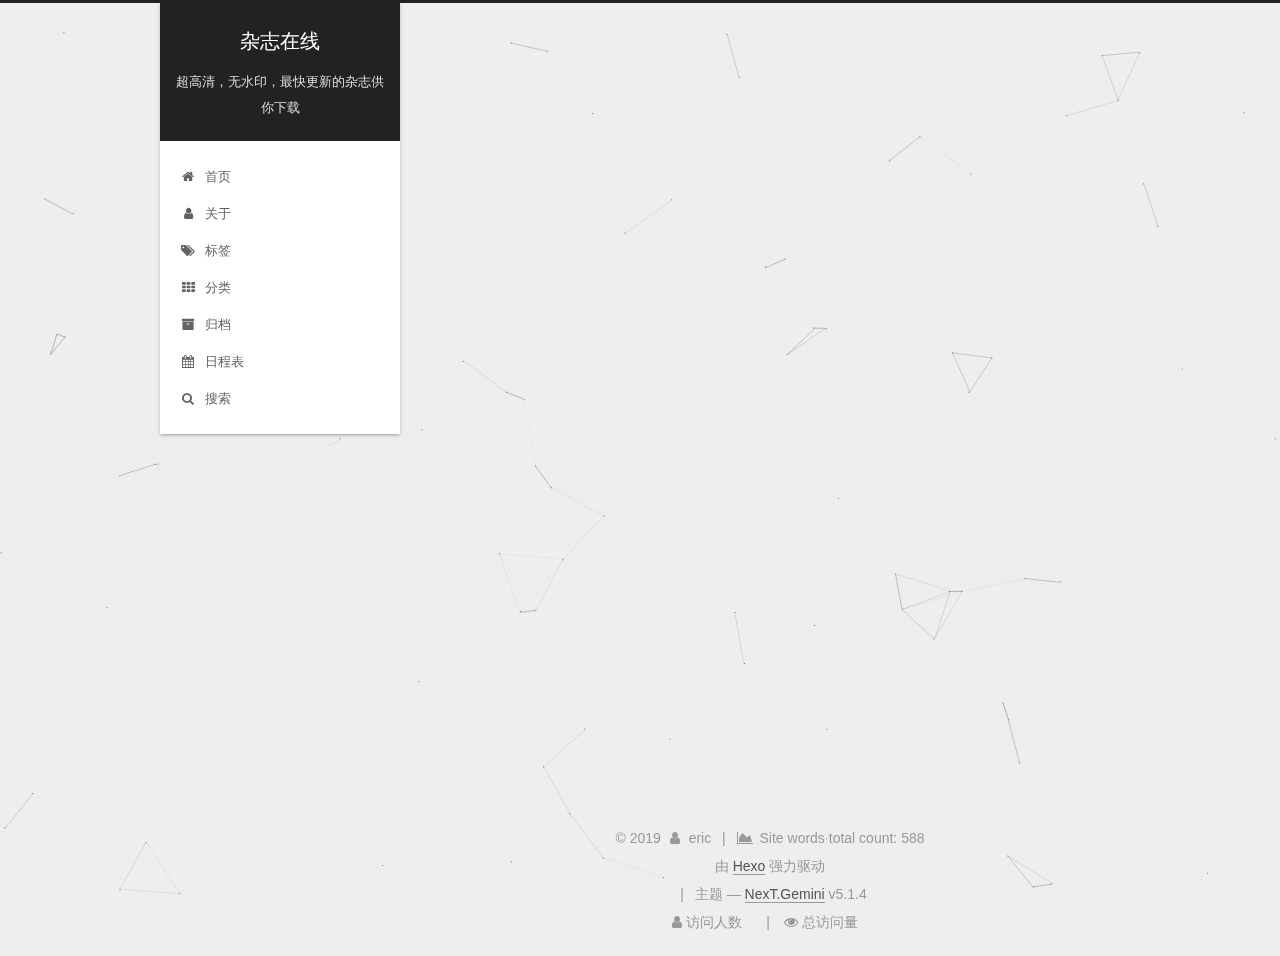
<file: archives/index.html>
<!DOCTYPE html>



  


<html class="theme-next gemini use-motion" lang="zh-Hans">
<head><meta name="generator" content="Hexo 3.8.0">
  <meta charset="UTF-8">
<meta http-equiv="X-UA-Compatible" content="IE=edge">
<meta name="viewport" content="width=device-width, initial-scale=1, maximum-scale=1">
<meta name="theme-color" content="#222">









<meta http-equiv="Cache-Control" content="no-transform">
<meta http-equiv="Cache-Control" content="no-siteapp">
















  
  
  <link href="/lib/fancybox/source/jquery.fancybox.css?v=2.1.5" rel="stylesheet" type="text/css">







<link href="/lib/font-awesome/css/font-awesome.min.css?v=4.6.2" rel="stylesheet" type="text/css">

<link href="/css/main.css?v=5.1.4" rel="stylesheet" type="text/css">


  <link rel="apple-touch-icon" sizes="180x180" href="/22.png?v=5.1.4">


  <link rel="icon" type="image/png" sizes="32x32" href="/images/22.png?v=5.1.4">


  <link rel="icon" type="image/png" sizes="16x16" href="/images/22.png?v=5.1.4">






  <meta name="keywords" content="Hexo, NexT">





  <link rel="alternate" href="/atom.xml" title="杂志在线" type="application/atom+xml">






<meta name="description" content="高清，无水印，最快更新的国外杂志供你下载">
<meta name="keywords" content="高清 免费 杂志">
<meta property="og:type" content="website">
<meta property="og:title" content="杂志在线">
<meta property="og:url" content="http://yoursite.com/archives/index.html">
<meta property="og:site_name" content="杂志在线">
<meta property="og:description" content="高清，无水印，最快更新的国外杂志供你下载">
<meta property="og:locale" content="zh-Hans">
<meta name="twitter:card" content="summary">
<meta name="twitter:title" content="杂志在线">
<meta name="twitter:description" content="高清，无水印，最快更新的国外杂志供你下载">



<script type="text/javascript" id="hexo.configurations">
  var NexT = window.NexT || {};
  var CONFIG = {
    root: '/',
    scheme: 'Gemini',
    version: '5.1.4',
    sidebar: {"position":"left","display":"post","offset":12,"b2t":true,"scrollpercent":true,"onmobile":false},
    fancybox: true,
    tabs: true,
    motion: {"enable":true,"async":false,"transition":{"post_block":"fadeIn","post_header":"slideDownIn","post_body":"slideDownIn","coll_header":"slideLeftIn","sidebar":"slideUpIn"}},
    duoshuo: {
      userId: '0',
      author: '博主'
    },
    algolia: {
      applicationID: '',
      apiKey: '',
      indexName: '',
      hits: {"per_page":10},
      labels: {"input_placeholder":"Search for Posts","hits_empty":"We didn't find any results for the search: ${query}","hits_stats":"${hits} results found in ${time} ms"}
    }
  };
</script>



  <link rel="canonical" href="http://yoursite.com/archives/">





  <title>归档 | 杂志在线</title>
  








</head>

<body itemscope="" itemtype="http://schema.org/WebPage" lang="zh-Hans">

  
  
    
  

  <div class="container sidebar-position-left page-archive">
    <div class="headband"></div>
   

    <header id="header" class="header" itemscope="" itemtype="http://schema.org/WPHeader">
      <div class="header-inner"><div class="site-brand-wrapper">
  <div class="site-meta ">
    

    <div class="custom-logo-site-title">
      <a href="/" class="brand" rel="start">
        <span class="logo-line-before"><i></i></span>
        <span class="site-title">杂志在线</span>
        <span class="logo-line-after"><i></i></span>
      </a>
    </div>
      
        <p class="site-subtitle">超高清，无水印，最快更新的杂志供你下载</p>
      
  </div>

  <div class="site-nav-toggle">
    <button>
      <span class="btn-bar"></span>
      <span class="btn-bar"></span>
      <span class="btn-bar"></span>
    </button>
  </div>
</div>

<nav class="site-nav">
  

  
    <ul id="menu" class="menu">
      
        
        <li class="menu-item menu-item-home">
          <a href="/" rel="section">
            
              <i class="menu-item-icon fa fa-fw fa-home"></i> <br>
            
            首页
          </a>
        </li>
      
        
        <li class="menu-item menu-item-about">
          <a href="/about/" rel="section">
            
              <i class="menu-item-icon fa fa-fw fa-user"></i> <br>
            
            关于
          </a>
        </li>
      
        
        <li class="menu-item menu-item-tags">
          <a href="/tags/" rel="section">
            
              <i class="menu-item-icon fa fa-fw fa-tags"></i> <br>
            
            标签
          </a>
        </li>
      
        
        <li class="menu-item menu-item-categories">
          <a href="/categories/" rel="section">
            
              <i class="menu-item-icon fa fa-fw fa-th"></i> <br>
            
            分类
          </a>
        </li>
      
        
        <li class="menu-item menu-item-archives">
          <a href="/archives/" rel="section">
            
              <i class="menu-item-icon fa fa-fw fa-archive"></i> <br>
            
            归档
          </a>
        </li>
      
        
        <li class="menu-item menu-item-schedule">
          <a href="/schedule/" rel="section">
            
              <i class="menu-item-icon fa fa-fw fa-calendar"></i> <br>
            
            日程表
          </a>
        </li>
      

      
        <li class="menu-item menu-item-search">
          
            <a href="javascript:;" class="popup-trigger">
          
            
              <i class="menu-item-icon fa fa-search fa-fw"></i> <br>
            
            搜索
          </a>
        </li>
      
    </ul>
  

  
    <div class="site-search">
      
  <div class="popup search-popup local-search-popup">
  <div class="local-search-header clearfix">
    <span class="search-icon">
      <i class="fa fa-search"></i>
    </span>
    <span class="popup-btn-close">
      <i class="fa fa-times-circle"></i>
    </span>
    <div class="local-search-input-wrapper">
      <input autocomplete="off" placeholder="搜索..." spellcheck="false" type="text" id="local-search-input">
    </div>
  </div>
  <div id="local-search-result"></div>
</div>



    </div>
  
</nav>



 </div>
    </header>

    <main id="main" class="main">
      <div class="main-inner">
        <div class="content-wrap">
          <div id="content" class="content">
            

  
  
  
  <div class="post-block archive">
    <div id="posts" class="posts-collapse">
      <span class="archive-move-on"></span>

      <span class="archive-page-counter">
        
        
        
          
        
        嗯..! 目前共计 3 篇日志。 继续努力。
      </span>

      

        
        
        

        
          
          <div class="collection-title">
            <h1 class="archive-year" id="archive-year-2018">2018</h1>
          </div>
        
        

        

  <article class="post post-type-normal" itemscope="" itemtype="http://schema.org/Article">
    <header class="post-header">

      <h2 class="post-title">
        
            <a class="post-title-link" href="/2018/12/27/time-usa/" itemprop="url">
              
                <span itemprop="name">time usa</span>
              
            </a>
        
      </h2>

      <div class="post-meta">
        <time class="post-time" itemprop="dateCreated" datetime="2018-12-27T20:14:17+08:00" content="2018-12-27">
          12-27
        </time>
      </div>

    </header>
  </article>



      

        
        
        

        
        

        

  <article class="post post-type-normal" itemscope="" itemtype="http://schema.org/Article">
    <header class="post-header">

      <h2 class="post-title">
        
            <a class="post-title-link" href="/2018/12/24/nature/" itemprop="url">
              
                <span itemprop="name">nature</span>
              
            </a>
        
      </h2>

      <div class="post-meta">
        <time class="post-time" itemprop="dateCreated" datetime="2018-12-24T20:11:27+08:00" content="2018-12-24">
          12-24
        </time>
      </div>

    </header>
  </article>



      

        
        
        

        
        

        

  <article class="post post-type-normal" itemscope="" itemtype="http://schema.org/Article">
    <header class="post-header">

      <h2 class="post-title">
        
            <a class="post-title-link" href="/2018/12/23/欢迎光临杂志在线/" itemprop="url">
              
                <span itemprop="name">欢迎光临杂志在线</span>
              
            </a>
        
      </h2>

      <div class="post-meta">
        <time class="post-time" itemprop="dateCreated" datetime="2018-12-23T17:31:48+08:00" content="2018-12-23">
          12-23
        </time>
      </div>

    </header>
  </article>



      

    </div>
  </div>
  
  
  

  



          </div>
          


          

        </div>
        
          
  
  <div class="sidebar-toggle">
    <div class="sidebar-toggle-line-wrap">
      <span class="sidebar-toggle-line sidebar-toggle-line-first"></span>
      <span class="sidebar-toggle-line sidebar-toggle-line-middle"></span>
      <span class="sidebar-toggle-line sidebar-toggle-line-last"></span>
    </div>
  </div>

  <aside id="sidebar" class="sidebar">
    
    <div class="sidebar-inner">

      

      

      <section class="site-overview-wrap sidebar-panel sidebar-panel-active">
        <div class="site-overview">
          <div class="site-author motion-element" itemprop="author" itemscope="" itemtype="http://schema.org/Person">
            
              <img class="site-author-image" itemprop="image" src="/images/avatar.gif" alt="eric">
            
              <p class="site-author-name" itemprop="name">eric</p>
              <p class="site-description motion-element" itemprop="description">高清，无水印，最快更新的国外杂志供你下载</p>
          </div>

          <nav class="site-state motion-element">

            
              <div class="site-state-item site-state-posts">
              
                <a href="/archives/">
              
                  <span class="site-state-item-count">3</span>
                  <span class="site-state-item-name">日志</span>
                </a>
              </div>
            

            

            

          </nav>

          
            <div class="feed-link motion-element">
              <a href="/atom.xml" rel="alternate">
                <i class="fa fa-rss"></i>
                RSS
              </a>
            </div>
          

          

          
          

          
          

          

        </div>
      </section>

      

      
        <div class="back-to-top">
          <i class="fa fa-arrow-up"></i>
          
            <span id="scrollpercent"><span>0</span>%</span>
          
        </div>
      

    </div>
  </aside>


        
      </div>
    </main>

    <footer id="footer" class="footer">
      <div class="footer-inner">
        <div class="copyright">&copy; <span itemprop="copyrightYear">2019</span>
  <span class="with-love">
    <i class="fa fa-user"></i>
  </span>
  <span class="author" itemprop="copyrightHolder">eric</span>

  
    <span class="post-meta-divider">|</span>
    <span class="post-meta-item-icon">
      <i class="fa fa-area-chart"></i>
    </span>
    
      <span class="post-meta-item-text">Site words total count&#58;</span>
    
    <span title="Site words total count">588</span>
  
</div>


  <div class="powered-by">由 <a class="theme-link" target="_blank" href="https://hexo.io">Hexo</a> 强力驱动</div>


<div>
<script async src="https://dn-lbstatics.qbox.me/busuanzi/2.3/busuanzi.pure.mini.js"></script>
<span id="busuanzi_container_site_pv" style="display:none">
    本站总访问量 <span id="busuanzi_value_site_pv"></span> 次
    <span class="post-meta-divider">|</span>
</span>
<span id="busuanzi_container_site_uv" style="display:none">
    有<span id="busuanzi_value_site_uv"></span>人看过我的博客啦
</span>
</div>


  <span class="post-meta-divider">|</span>



  <div class="theme-info">主题 &mdash; <a class="theme-link" target="_blank" href="https://github.com/iissnan/hexo-theme-next">NexT.Gemini</a> v5.1.4</div>




        
<div class="busuanzi-count">
  <script async src="//busuanzi.ibruce.info/busuanzi/2.3/busuanzi.pure.mini.js">
</script>

  
    <span class="site-uv">
      <i class="fa fa-user"></i> 访问人数
      <span class="busuanzi-value" id="busuanzi_value_site_uv"></span>
      
    </span>
  

  
    <span class="site-pv">
      <i class="fa fa-eye"></i> 总访问量
      <span class="busuanzi-value" id="busuanzi_value_site_pv"></span>
      
    </span>
  
</div>








        
      </div>
    </footer>

    

    

  </div>

  

<script type="text/javascript">
  if (Object.prototype.toString.call(window.Promise) !== '[object Function]') {
    window.Promise = null;
  }
</script>









  


  











  
  
    <script type="text/javascript" src="/lib/jquery/index.js?v=2.1.3"></script>
  

  
  
    <script type="text/javascript" src="/lib/fastclick/lib/fastclick.min.js?v=1.0.6"></script>
  

  
  
    <script type="text/javascript" src="/lib/jquery_lazyload/jquery.lazyload.js?v=1.9.7"></script>
  

  
  
    <script type="text/javascript" src="/lib/velocity/velocity.min.js?v=1.2.1"></script>
  

  
  
    <script type="text/javascript" src="/lib/velocity/velocity.ui.min.js?v=1.2.1"></script>
  

  
  
    <script type="text/javascript" src="/lib/fancybox/source/jquery.fancybox.pack.js?v=2.1.5"></script>
  

  
  
    <script type="text/javascript" src="/lib/canvas-nest/canvas-nest.min.js"></script>
  


  


  <script type="text/javascript" src="/js/src/utils.js?v=5.1.4"></script>

  <script type="text/javascript" src="/js/src/motion.js?v=5.1.4"></script>



  
  


  <script type="text/javascript" src="/js/src/affix.js?v=5.1.4"></script>

  <script type="text/javascript" src="/js/src/schemes/pisces.js?v=5.1.4"></script>



  

  


  <script type="text/javascript" src="/js/src/bootstrap.js?v=5.1.4"></script>



  


  




	





  





  












  

  <script type="text/javascript">
    // Popup Window;
    var isfetched = false;
    var isXml = true;
    // Search DB path;
    var search_path = "search.xml";
    if (search_path.length === 0) {
      search_path = "search.xml";
    } else if (/json$/i.test(search_path)) {
      isXml = false;
    }
    var path = "/" + search_path;
    // monitor main search box;

    var onPopupClose = function (e) {
      $('.popup').hide();
      $('#local-search-input').val('');
      $('.search-result-list').remove();
      $('#no-result').remove();
      $(".local-search-pop-overlay").remove();
      $('body').css('overflow', '');
    }

    function proceedsearch() {
      $("body")
        .append('<div class="search-popup-overlay local-search-pop-overlay"></div>')
        .css('overflow', 'hidden');
      $('.search-popup-overlay').click(onPopupClose);
      $('.popup').toggle();
      var $localSearchInput = $('#local-search-input');
      $localSearchInput.attr("autocapitalize", "none");
      $localSearchInput.attr("autocorrect", "off");
      $localSearchInput.focus();
    }

    // search function;
    var searchFunc = function(path, search_id, content_id) {
      'use strict';

      // start loading animation
      $("body")
        .append('<div class="search-popup-overlay local-search-pop-overlay">' +
          '<div id="search-loading-icon">' +
          '<i class="fa fa-spinner fa-pulse fa-5x fa-fw"></i>' +
          '</div>' +
          '</div>')
        .css('overflow', 'hidden');
      $("#search-loading-icon").css('margin', '20% auto 0 auto').css('text-align', 'center');

      $.ajax({
        url: path,
        dataType: isXml ? "xml" : "json",
        async: true,
        success: function(res) {
          // get the contents from search data
          isfetched = true;
          $('.popup').detach().appendTo('.header-inner');
          var datas = isXml ? $("entry", res).map(function() {
            return {
              title: $("title", this).text(),
              content: $("content",this).text(),
              url: $("url" , this).text()
            };
          }).get() : res;
          var input = document.getElementById(search_id);
          var resultContent = document.getElementById(content_id);
          var inputEventFunction = function() {
            var searchText = input.value.trim().toLowerCase();
            var keywords = searchText.split(/[\s\-]+/);
            if (keywords.length > 1) {
              keywords.push(searchText);
            }
            var resultItems = [];
            if (searchText.length > 0) {
              // perform local searching
              datas.forEach(function(data) {
                var isMatch = false;
                var hitCount = 0;
                var searchTextCount = 0;
                var title = data.title.trim();
                var titleInLowerCase = title.toLowerCase();
                var content = data.content.trim().replace(/<[^>]+>/g,"");
                var contentInLowerCase = content.toLowerCase();
                var articleUrl = decodeURIComponent(data.url);
                var indexOfTitle = [];
                var indexOfContent = [];
                // only match articles with not empty titles
                if(title != '') {
                  keywords.forEach(function(keyword) {
                    function getIndexByWord(word, text, caseSensitive) {
                      var wordLen = word.length;
                      if (wordLen === 0) {
                        return [];
                      }
                      var startPosition = 0, position = [], index = [];
                      if (!caseSensitive) {
                        text = text.toLowerCase();
                        word = word.toLowerCase();
                      }
                      while ((position = text.indexOf(word, startPosition)) > -1) {
                        index.push({position: position, word: word});
                        startPosition = position + wordLen;
                      }
                      return index;
                    }

                    indexOfTitle = indexOfTitle.concat(getIndexByWord(keyword, titleInLowerCase, false));
                    indexOfContent = indexOfContent.concat(getIndexByWord(keyword, contentInLowerCase, false));
                  });
                  if (indexOfTitle.length > 0 || indexOfContent.length > 0) {
                    isMatch = true;
                    hitCount = indexOfTitle.length + indexOfContent.length;
                  }
                }

                // show search results

                if (isMatch) {
                  // sort index by position of keyword

                  [indexOfTitle, indexOfContent].forEach(function (index) {
                    index.sort(function (itemLeft, itemRight) {
                      if (itemRight.position !== itemLeft.position) {
                        return itemRight.position - itemLeft.position;
                      } else {
                        return itemLeft.word.length - itemRight.word.length;
                      }
                    });
                  });

                  // merge hits into slices

                  function mergeIntoSlice(text, start, end, index) {
                    var item = index[index.length - 1];
                    var position = item.position;
                    var word = item.word;
                    var hits = [];
                    var searchTextCountInSlice = 0;
                    while (position + word.length <= end && index.length != 0) {
                      if (word === searchText) {
                        searchTextCountInSlice++;
                      }
                      hits.push({position: position, length: word.length});
                      var wordEnd = position + word.length;

                      // move to next position of hit

                      index.pop();
                      while (index.length != 0) {
                        item = index[index.length - 1];
                        position = item.position;
                        word = item.word;
                        if (wordEnd > position) {
                          index.pop();
                        } else {
                          break;
                        }
                      }
                    }
                    searchTextCount += searchTextCountInSlice;
                    return {
                      hits: hits,
                      start: start,
                      end: end,
                      searchTextCount: searchTextCountInSlice
                    };
                  }

                  var slicesOfTitle = [];
                  if (indexOfTitle.length != 0) {
                    slicesOfTitle.push(mergeIntoSlice(title, 0, title.length, indexOfTitle));
                  }

                  var slicesOfContent = [];
                  while (indexOfContent.length != 0) {
                    var item = indexOfContent[indexOfContent.length - 1];
                    var position = item.position;
                    var word = item.word;
                    // cut out 100 characters
                    var start = position - 20;
                    var end = position + 80;
                    if(start < 0){
                      start = 0;
                    }
                    if (end < position + word.length) {
                      end = position + word.length;
                    }
                    if(end > content.length){
                      end = content.length;
                    }
                    slicesOfContent.push(mergeIntoSlice(content, start, end, indexOfContent));
                  }

                  // sort slices in content by search text's count and hits' count

                  slicesOfContent.sort(function (sliceLeft, sliceRight) {
                    if (sliceLeft.searchTextCount !== sliceRight.searchTextCount) {
                      return sliceRight.searchTextCount - sliceLeft.searchTextCount;
                    } else if (sliceLeft.hits.length !== sliceRight.hits.length) {
                      return sliceRight.hits.length - sliceLeft.hits.length;
                    } else {
                      return sliceLeft.start - sliceRight.start;
                    }
                  });

                  // select top N slices in content

                  var upperBound = parseInt('1');
                  if (upperBound >= 0) {
                    slicesOfContent = slicesOfContent.slice(0, upperBound);
                  }

                  // highlight title and content

                  function highlightKeyword(text, slice) {
                    var result = '';
                    var prevEnd = slice.start;
                    slice.hits.forEach(function (hit) {
                      result += text.substring(prevEnd, hit.position);
                      var end = hit.position + hit.length;
                      result += '<b class="search-keyword">' + text.substring(hit.position, end) + '</b>';
                      prevEnd = end;
                    });
                    result += text.substring(prevEnd, slice.end);
                    return result;
                  }

                  var resultItem = '';

                  if (slicesOfTitle.length != 0) {
                    resultItem += "<li><a href='" + articleUrl + "' class='search-result-title'>" + highlightKeyword(title, slicesOfTitle[0]) + "</a>";
                  } else {
                    resultItem += "<li><a href='" + articleUrl + "' class='search-result-title'>" + title + "</a>";
                  }

                  slicesOfContent.forEach(function (slice) {
                    resultItem += "<a href='" + articleUrl + "'>" +
                      "<p class=\"search-result\">" + highlightKeyword(content, slice) +
                      "...</p>" + "</a>";
                  });

                  resultItem += "</li>";
                  resultItems.push({
                    item: resultItem,
                    searchTextCount: searchTextCount,
                    hitCount: hitCount,
                    id: resultItems.length
                  });
                }
              })
            };
            if (keywords.length === 1 && keywords[0] === "") {
              resultContent.innerHTML = '<div id="no-result"><i class="fa fa-search fa-5x" /></div>'
            } else if (resultItems.length === 0) {
              resultContent.innerHTML = '<div id="no-result"><i class="fa fa-frown-o fa-5x" /></div>'
            } else {
              resultItems.sort(function (resultLeft, resultRight) {
                if (resultLeft.searchTextCount !== resultRight.searchTextCount) {
                  return resultRight.searchTextCount - resultLeft.searchTextCount;
                } else if (resultLeft.hitCount !== resultRight.hitCount) {
                  return resultRight.hitCount - resultLeft.hitCount;
                } else {
                  return resultRight.id - resultLeft.id;
                }
              });
              var searchResultList = '<ul class=\"search-result-list\">';
              resultItems.forEach(function (result) {
                searchResultList += result.item;
              })
              searchResultList += "</ul>";
              resultContent.innerHTML = searchResultList;
            }
          }

          if ('auto' === 'auto') {
            input.addEventListener('input', inputEventFunction);
          } else {
            $('.search-icon').click(inputEventFunction);
            input.addEventListener('keypress', function (event) {
              if (event.keyCode === 13) {
                inputEventFunction();
              }
            });
          }

          // remove loading animation
          $(".local-search-pop-overlay").remove();
          $('body').css('overflow', '');

          proceedsearch();
        }
      });
    }

    // handle and trigger popup window;
    $('.popup-trigger').click(function(e) {
      e.stopPropagation();
      if (isfetched === false) {
        searchFunc(path, 'local-search-input', 'local-search-result');
      } else {
        proceedsearch();
      };
    });

    $('.popup-btn-close').click(onPopupClose);
    $('.popup').click(function(e){
      e.stopPropagation();
    });
    $(document).on('keyup', function (event) {
      var shouldDismissSearchPopup = event.which === 27 &&
        $('.search-popup').is(':visible');
      if (shouldDismissSearchPopup) {
        onPopupClose();
      }
    });
  </script>





  

  

  

  
  

  

  

  

</body>
</html>
</file>
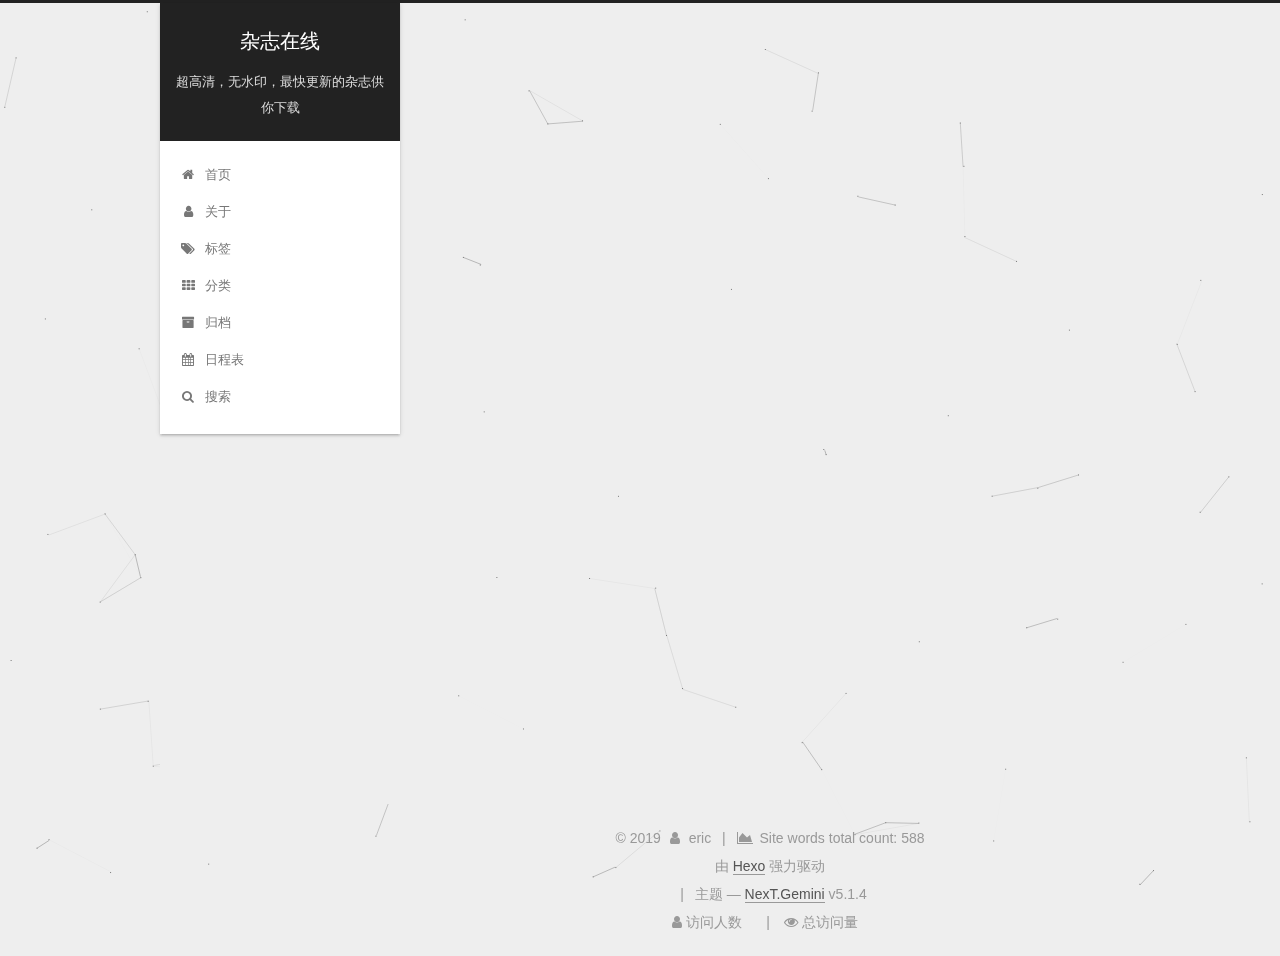
<file: categories/index.html>
<!DOCTYPE html>



  


<html class="theme-next gemini use-motion" lang="zh-Hans">
<head><meta name="generator" content="Hexo 3.8.0">
  <meta charset="UTF-8">
<meta http-equiv="X-UA-Compatible" content="IE=edge">
<meta name="viewport" content="width=device-width, initial-scale=1, maximum-scale=1">
<meta name="theme-color" content="#222">









<meta http-equiv="Cache-Control" content="no-transform">
<meta http-equiv="Cache-Control" content="no-siteapp">
















  
  
  <link href="/lib/fancybox/source/jquery.fancybox.css?v=2.1.5" rel="stylesheet" type="text/css">







<link href="/lib/font-awesome/css/font-awesome.min.css?v=4.6.2" rel="stylesheet" type="text/css">

<link href="/css/main.css?v=5.1.4" rel="stylesheet" type="text/css">


  <link rel="apple-touch-icon" sizes="180x180" href="/22.png?v=5.1.4">


  <link rel="icon" type="image/png" sizes="32x32" href="/images/22.png?v=5.1.4">


  <link rel="icon" type="image/png" sizes="16x16" href="/images/22.png?v=5.1.4">






  <meta name="keywords" content="Hexo, NexT">





  <link rel="alternate" href="/atom.xml" title="杂志在线" type="application/atom+xml">






<meta name="description" content="高清，无水印，最快更新的国外杂志供你下载">
<meta name="keywords" content="高清 免费 杂志">
<meta property="og:type" content="website">
<meta property="og:title" content="categories">
<meta property="og:url" content="http://yoursite.com/categories/index.html">
<meta property="og:site_name" content="杂志在线">
<meta property="og:description" content="高清，无水印，最快更新的国外杂志供你下载">
<meta property="og:locale" content="zh-Hans">
<meta property="og:updated_time" content="2018-12-24T16:28:08.655Z">
<meta name="twitter:card" content="summary">
<meta name="twitter:title" content="categories">
<meta name="twitter:description" content="高清，无水印，最快更新的国外杂志供你下载">



<script type="text/javascript" id="hexo.configurations">
  var NexT = window.NexT || {};
  var CONFIG = {
    root: '/',
    scheme: 'Gemini',
    version: '5.1.4',
    sidebar: {"position":"left","display":"post","offset":12,"b2t":true,"scrollpercent":true,"onmobile":false},
    fancybox: true,
    tabs: true,
    motion: {"enable":true,"async":false,"transition":{"post_block":"fadeIn","post_header":"slideDownIn","post_body":"slideDownIn","coll_header":"slideLeftIn","sidebar":"slideUpIn"}},
    duoshuo: {
      userId: '0',
      author: '博主'
    },
    algolia: {
      applicationID: '',
      apiKey: '',
      indexName: '',
      hits: {"per_page":10},
      labels: {"input_placeholder":"Search for Posts","hits_empty":"We didn't find any results for the search: ${query}","hits_stats":"${hits} results found in ${time} ms"}
    }
  };
</script>



  <link rel="canonical" href="http://yoursite.com/categories/">





  <title>categories | 杂志在线</title>
  








</head>

<body itemscope="" itemtype="http://schema.org/WebPage" lang="zh-Hans">

  
  
    
  

  <div class="container sidebar-position-left page-post-detail">
    <div class="headband"></div>
   

    <header id="header" class="header" itemscope="" itemtype="http://schema.org/WPHeader">
      <div class="header-inner"><div class="site-brand-wrapper">
  <div class="site-meta ">
    

    <div class="custom-logo-site-title">
      <a href="/" class="brand" rel="start">
        <span class="logo-line-before"><i></i></span>
        <span class="site-title">杂志在线</span>
        <span class="logo-line-after"><i></i></span>
      </a>
    </div>
      
        <p class="site-subtitle">超高清，无水印，最快更新的杂志供你下载</p>
      
  </div>

  <div class="site-nav-toggle">
    <button>
      <span class="btn-bar"></span>
      <span class="btn-bar"></span>
      <span class="btn-bar"></span>
    </button>
  </div>
</div>

<nav class="site-nav">
  

  
    <ul id="menu" class="menu">
      
        
        <li class="menu-item menu-item-home">
          <a href="/" rel="section">
            
              <i class="menu-item-icon fa fa-fw fa-home"></i> <br>
            
            首页
          </a>
        </li>
      
        
        <li class="menu-item menu-item-about">
          <a href="/about/" rel="section">
            
              <i class="menu-item-icon fa fa-fw fa-user"></i> <br>
            
            关于
          </a>
        </li>
      
        
        <li class="menu-item menu-item-tags">
          <a href="/tags/" rel="section">
            
              <i class="menu-item-icon fa fa-fw fa-tags"></i> <br>
            
            标签
          </a>
        </li>
      
        
        <li class="menu-item menu-item-categories">
          <a href="/categories/" rel="section">
            
              <i class="menu-item-icon fa fa-fw fa-th"></i> <br>
            
            分类
          </a>
        </li>
      
        
        <li class="menu-item menu-item-archives">
          <a href="/archives/" rel="section">
            
              <i class="menu-item-icon fa fa-fw fa-archive"></i> <br>
            
            归档
          </a>
        </li>
      
        
        <li class="menu-item menu-item-schedule">
          <a href="/schedule/" rel="section">
            
              <i class="menu-item-icon fa fa-fw fa-calendar"></i> <br>
            
            日程表
          </a>
        </li>
      

      
        <li class="menu-item menu-item-search">
          
            <a href="javascript:;" class="popup-trigger">
          
            
              <i class="menu-item-icon fa fa-search fa-fw"></i> <br>
            
            搜索
          </a>
        </li>
      
    </ul>
  

  
    <div class="site-search">
      
  <div class="popup search-popup local-search-popup">
  <div class="local-search-header clearfix">
    <span class="search-icon">
      <i class="fa fa-search"></i>
    </span>
    <span class="popup-btn-close">
      <i class="fa fa-times-circle"></i>
    </span>
    <div class="local-search-input-wrapper">
      <input autocomplete="off" placeholder="搜索..." spellcheck="false" type="text" id="local-search-input">
    </div>
  </div>
  <div id="local-search-result"></div>
</div>



    </div>
  
</nav>



 </div>
    </header>

    <main id="main" class="main">
      <div class="main-inner">
        <div class="content-wrap">
          <div id="content" class="content">
            

  <div id="posts" class="posts-expand">
    
    
    
    <div class="post-block page">
      <header class="post-header">

	<h1 class="post-title" itemprop="name headline">categories</h1>



</header>

      
      
      
      <div class="post-body">
        
        
          <div class="tag-cloud">
            <div class="tag-cloud-title">
                暂无标签
            </div>
            <div class="tag-cloud-tags">
              
            </div>
          </div>
        
      </div>
      
      
      
    </div>
    
    
    
  </div>


          </div>
          


          

  



        </div>
        
          
  
  <div class="sidebar-toggle">
    <div class="sidebar-toggle-line-wrap">
      <span class="sidebar-toggle-line sidebar-toggle-line-first"></span>
      <span class="sidebar-toggle-line sidebar-toggle-line-middle"></span>
      <span class="sidebar-toggle-line sidebar-toggle-line-last"></span>
    </div>
  </div>

  <aside id="sidebar" class="sidebar">
    
    <div class="sidebar-inner">

      

      

      <section class="site-overview-wrap sidebar-panel sidebar-panel-active">
        <div class="site-overview">
          <div class="site-author motion-element" itemprop="author" itemscope="" itemtype="http://schema.org/Person">
            
              <img class="site-author-image" itemprop="image" src="/images/avatar.gif" alt="eric">
            
              <p class="site-author-name" itemprop="name">eric</p>
              <p class="site-description motion-element" itemprop="description">高清，无水印，最快更新的国外杂志供你下载</p>
          </div>

          <nav class="site-state motion-element">

            
              <div class="site-state-item site-state-posts">
              
                <a href="/archives/">
              
                  <span class="site-state-item-count">3</span>
                  <span class="site-state-item-name">日志</span>
                </a>
              </div>
            

            

            

          </nav>

          
            <div class="feed-link motion-element">
              <a href="/atom.xml" rel="alternate">
                <i class="fa fa-rss"></i>
                RSS
              </a>
            </div>
          

          

          
          

          
          

          

        </div>
      </section>

      

      
        <div class="back-to-top">
          <i class="fa fa-arrow-up"></i>
          
            <span id="scrollpercent"><span>0</span>%</span>
          
        </div>
      

    </div>
  </aside>


        
      </div>
    </main>

    <footer id="footer" class="footer">
      <div class="footer-inner">
        <div class="copyright">&copy; <span itemprop="copyrightYear">2019</span>
  <span class="with-love">
    <i class="fa fa-user"></i>
  </span>
  <span class="author" itemprop="copyrightHolder">eric</span>

  
    <span class="post-meta-divider">|</span>
    <span class="post-meta-item-icon">
      <i class="fa fa-area-chart"></i>
    </span>
    
      <span class="post-meta-item-text">Site words total count&#58;</span>
    
    <span title="Site words total count">588</span>
  
</div>


  <div class="powered-by">由 <a class="theme-link" target="_blank" href="https://hexo.io">Hexo</a> 强力驱动</div>


<div>
<script async src="https://dn-lbstatics.qbox.me/busuanzi/2.3/busuanzi.pure.mini.js"></script>
<span id="busuanzi_container_site_pv" style="display:none">
    本站总访问量 <span id="busuanzi_value_site_pv"></span> 次
    <span class="post-meta-divider">|</span>
</span>
<span id="busuanzi_container_site_uv" style="display:none">
    有<span id="busuanzi_value_site_uv"></span>人看过我的博客啦
</span>
</div>


  <span class="post-meta-divider">|</span>



  <div class="theme-info">主题 &mdash; <a class="theme-link" target="_blank" href="https://github.com/iissnan/hexo-theme-next">NexT.Gemini</a> v5.1.4</div>




        
<div class="busuanzi-count">
  <script async src="//busuanzi.ibruce.info/busuanzi/2.3/busuanzi.pure.mini.js">
</script>

  
    <span class="site-uv">
      <i class="fa fa-user"></i> 访问人数
      <span class="busuanzi-value" id="busuanzi_value_site_uv"></span>
      
    </span>
  

  
    <span class="site-pv">
      <i class="fa fa-eye"></i> 总访问量
      <span class="busuanzi-value" id="busuanzi_value_site_pv"></span>
      
    </span>
  
</div>








        
      </div>
    </footer>

    

    

  </div>

  

<script type="text/javascript">
  if (Object.prototype.toString.call(window.Promise) !== '[object Function]') {
    window.Promise = null;
  }
</script>









  


  











  
  
    <script type="text/javascript" src="/lib/jquery/index.js?v=2.1.3"></script>
  

  
  
    <script type="text/javascript" src="/lib/fastclick/lib/fastclick.min.js?v=1.0.6"></script>
  

  
  
    <script type="text/javascript" src="/lib/jquery_lazyload/jquery.lazyload.js?v=1.9.7"></script>
  

  
  
    <script type="text/javascript" src="/lib/velocity/velocity.min.js?v=1.2.1"></script>
  

  
  
    <script type="text/javascript" src="/lib/velocity/velocity.ui.min.js?v=1.2.1"></script>
  

  
  
    <script type="text/javascript" src="/lib/fancybox/source/jquery.fancybox.pack.js?v=2.1.5"></script>
  

  
  
    <script type="text/javascript" src="/lib/canvas-nest/canvas-nest.min.js"></script>
  


  


  <script type="text/javascript" src="/js/src/utils.js?v=5.1.4"></script>

  <script type="text/javascript" src="/js/src/motion.js?v=5.1.4"></script>



  
  


  <script type="text/javascript" src="/js/src/affix.js?v=5.1.4"></script>

  <script type="text/javascript" src="/js/src/schemes/pisces.js?v=5.1.4"></script>



  
  <script type="text/javascript" src="/js/src/scrollspy.js?v=5.1.4"></script>
<script type="text/javascript" src="/js/src/post-details.js?v=5.1.4"></script>



  


  <script type="text/javascript" src="/js/src/bootstrap.js?v=5.1.4"></script>



  


  




	





  





  












  

  <script type="text/javascript">
    // Popup Window;
    var isfetched = false;
    var isXml = true;
    // Search DB path;
    var search_path = "search.xml";
    if (search_path.length === 0) {
      search_path = "search.xml";
    } else if (/json$/i.test(search_path)) {
      isXml = false;
    }
    var path = "/" + search_path;
    // monitor main search box;

    var onPopupClose = function (e) {
      $('.popup').hide();
      $('#local-search-input').val('');
      $('.search-result-list').remove();
      $('#no-result').remove();
      $(".local-search-pop-overlay").remove();
      $('body').css('overflow', '');
    }

    function proceedsearch() {
      $("body")
        .append('<div class="search-popup-overlay local-search-pop-overlay"></div>')
        .css('overflow', 'hidden');
      $('.search-popup-overlay').click(onPopupClose);
      $('.popup').toggle();
      var $localSearchInput = $('#local-search-input');
      $localSearchInput.attr("autocapitalize", "none");
      $localSearchInput.attr("autocorrect", "off");
      $localSearchInput.focus();
    }

    // search function;
    var searchFunc = function(path, search_id, content_id) {
      'use strict';

      // start loading animation
      $("body")
        .append('<div class="search-popup-overlay local-search-pop-overlay">' +
          '<div id="search-loading-icon">' +
          '<i class="fa fa-spinner fa-pulse fa-5x fa-fw"></i>' +
          '</div>' +
          '</div>')
        .css('overflow', 'hidden');
      $("#search-loading-icon").css('margin', '20% auto 0 auto').css('text-align', 'center');

      $.ajax({
        url: path,
        dataType: isXml ? "xml" : "json",
        async: true,
        success: function(res) {
          // get the contents from search data
          isfetched = true;
          $('.popup').detach().appendTo('.header-inner');
          var datas = isXml ? $("entry", res).map(function() {
            return {
              title: $("title", this).text(),
              content: $("content",this).text(),
              url: $("url" , this).text()
            };
          }).get() : res;
          var input = document.getElementById(search_id);
          var resultContent = document.getElementById(content_id);
          var inputEventFunction = function() {
            var searchText = input.value.trim().toLowerCase();
            var keywords = searchText.split(/[\s\-]+/);
            if (keywords.length > 1) {
              keywords.push(searchText);
            }
            var resultItems = [];
            if (searchText.length > 0) {
              // perform local searching
              datas.forEach(function(data) {
                var isMatch = false;
                var hitCount = 0;
                var searchTextCount = 0;
                var title = data.title.trim();
                var titleInLowerCase = title.toLowerCase();
                var content = data.content.trim().replace(/<[^>]+>/g,"");
                var contentInLowerCase = content.toLowerCase();
                var articleUrl = decodeURIComponent(data.url);
                var indexOfTitle = [];
                var indexOfContent = [];
                // only match articles with not empty titles
                if(title != '') {
                  keywords.forEach(function(keyword) {
                    function getIndexByWord(word, text, caseSensitive) {
                      var wordLen = word.length;
                      if (wordLen === 0) {
                        return [];
                      }
                      var startPosition = 0, position = [], index = [];
                      if (!caseSensitive) {
                        text = text.toLowerCase();
                        word = word.toLowerCase();
                      }
                      while ((position = text.indexOf(word, startPosition)) > -1) {
                        index.push({position: position, word: word});
                        startPosition = position + wordLen;
                      }
                      return index;
                    }

                    indexOfTitle = indexOfTitle.concat(getIndexByWord(keyword, titleInLowerCase, false));
                    indexOfContent = indexOfContent.concat(getIndexByWord(keyword, contentInLowerCase, false));
                  });
                  if (indexOfTitle.length > 0 || indexOfContent.length > 0) {
                    isMatch = true;
                    hitCount = indexOfTitle.length + indexOfContent.length;
                  }
                }

                // show search results

                if (isMatch) {
                  // sort index by position of keyword

                  [indexOfTitle, indexOfContent].forEach(function (index) {
                    index.sort(function (itemLeft, itemRight) {
                      if (itemRight.position !== itemLeft.position) {
                        return itemRight.position - itemLeft.position;
                      } else {
                        return itemLeft.word.length - itemRight.word.length;
                      }
                    });
                  });

                  // merge hits into slices

                  function mergeIntoSlice(text, start, end, index) {
                    var item = index[index.length - 1];
                    var position = item.position;
                    var word = item.word;
                    var hits = [];
                    var searchTextCountInSlice = 0;
                    while (position + word.length <= end && index.length != 0) {
                      if (word === searchText) {
                        searchTextCountInSlice++;
                      }
                      hits.push({position: position, length: word.length});
                      var wordEnd = position + word.length;

                      // move to next position of hit

                      index.pop();
                      while (index.length != 0) {
                        item = index[index.length - 1];
                        position = item.position;
                        word = item.word;
                        if (wordEnd > position) {
                          index.pop();
                        } else {
                          break;
                        }
                      }
                    }
                    searchTextCount += searchTextCountInSlice;
                    return {
                      hits: hits,
                      start: start,
                      end: end,
                      searchTextCount: searchTextCountInSlice
                    };
                  }

                  var slicesOfTitle = [];
                  if (indexOfTitle.length != 0) {
                    slicesOfTitle.push(mergeIntoSlice(title, 0, title.length, indexOfTitle));
                  }

                  var slicesOfContent = [];
                  while (indexOfContent.length != 0) {
                    var item = indexOfContent[indexOfContent.length - 1];
                    var position = item.position;
                    var word = item.word;
                    // cut out 100 characters
                    var start = position - 20;
                    var end = position + 80;
                    if(start < 0){
                      start = 0;
                    }
                    if (end < position + word.length) {
                      end = position + word.length;
                    }
                    if(end > content.length){
                      end = content.length;
                    }
                    slicesOfContent.push(mergeIntoSlice(content, start, end, indexOfContent));
                  }

                  // sort slices in content by search text's count and hits' count

                  slicesOfContent.sort(function (sliceLeft, sliceRight) {
                    if (sliceLeft.searchTextCount !== sliceRight.searchTextCount) {
                      return sliceRight.searchTextCount - sliceLeft.searchTextCount;
                    } else if (sliceLeft.hits.length !== sliceRight.hits.length) {
                      return sliceRight.hits.length - sliceLeft.hits.length;
                    } else {
                      return sliceLeft.start - sliceRight.start;
                    }
                  });

                  // select top N slices in content

                  var upperBound = parseInt('1');
                  if (upperBound >= 0) {
                    slicesOfContent = slicesOfContent.slice(0, upperBound);
                  }

                  // highlight title and content

                  function highlightKeyword(text, slice) {
                    var result = '';
                    var prevEnd = slice.start;
                    slice.hits.forEach(function (hit) {
                      result += text.substring(prevEnd, hit.position);
                      var end = hit.position + hit.length;
                      result += '<b class="search-keyword">' + text.substring(hit.position, end) + '</b>';
                      prevEnd = end;
                    });
                    result += text.substring(prevEnd, slice.end);
                    return result;
                  }

                  var resultItem = '';

                  if (slicesOfTitle.length != 0) {
                    resultItem += "<li><a href='" + articleUrl + "' class='search-result-title'>" + highlightKeyword(title, slicesOfTitle[0]) + "</a>";
                  } else {
                    resultItem += "<li><a href='" + articleUrl + "' class='search-result-title'>" + title + "</a>";
                  }

                  slicesOfContent.forEach(function (slice) {
                    resultItem += "<a href='" + articleUrl + "'>" +
                      "<p class=\"search-result\">" + highlightKeyword(content, slice) +
                      "...</p>" + "</a>";
                  });

                  resultItem += "</li>";
                  resultItems.push({
                    item: resultItem,
                    searchTextCount: searchTextCount,
                    hitCount: hitCount,
                    id: resultItems.length
                  });
                }
              })
            };
            if (keywords.length === 1 && keywords[0] === "") {
              resultContent.innerHTML = '<div id="no-result"><i class="fa fa-search fa-5x" /></div>'
            } else if (resultItems.length === 0) {
              resultContent.innerHTML = '<div id="no-result"><i class="fa fa-frown-o fa-5x" /></div>'
            } else {
              resultItems.sort(function (resultLeft, resultRight) {
                if (resultLeft.searchTextCount !== resultRight.searchTextCount) {
                  return resultRight.searchTextCount - resultLeft.searchTextCount;
                } else if (resultLeft.hitCount !== resultRight.hitCount) {
                  return resultRight.hitCount - resultLeft.hitCount;
                } else {
                  return resultRight.id - resultLeft.id;
                }
              });
              var searchResultList = '<ul class=\"search-result-list\">';
              resultItems.forEach(function (result) {
                searchResultList += result.item;
              })
              searchResultList += "</ul>";
              resultContent.innerHTML = searchResultList;
            }
          }

          if ('auto' === 'auto') {
            input.addEventListener('input', inputEventFunction);
          } else {
            $('.search-icon').click(inputEventFunction);
            input.addEventListener('keypress', function (event) {
              if (event.keyCode === 13) {
                inputEventFunction();
              }
            });
          }

          // remove loading animation
          $(".local-search-pop-overlay").remove();
          $('body').css('overflow', '');

          proceedsearch();
        }
      });
    }

    // handle and trigger popup window;
    $('.popup-trigger').click(function(e) {
      e.stopPropagation();
      if (isfetched === false) {
        searchFunc(path, 'local-search-input', 'local-search-result');
      } else {
        proceedsearch();
      };
    });

    $('.popup-btn-close').click(onPopupClose);
    $('.popup').click(function(e){
      e.stopPropagation();
    });
    $(document).on('keyup', function (event) {
      var shouldDismissSearchPopup = event.which === 27 &&
        $('.search-popup').is(':visible');
      if (shouldDismissSearchPopup) {
        onPopupClose();
      }
    });
  </script>





  

  

  

  
  

  

  

  

</body>
</html>
</file>
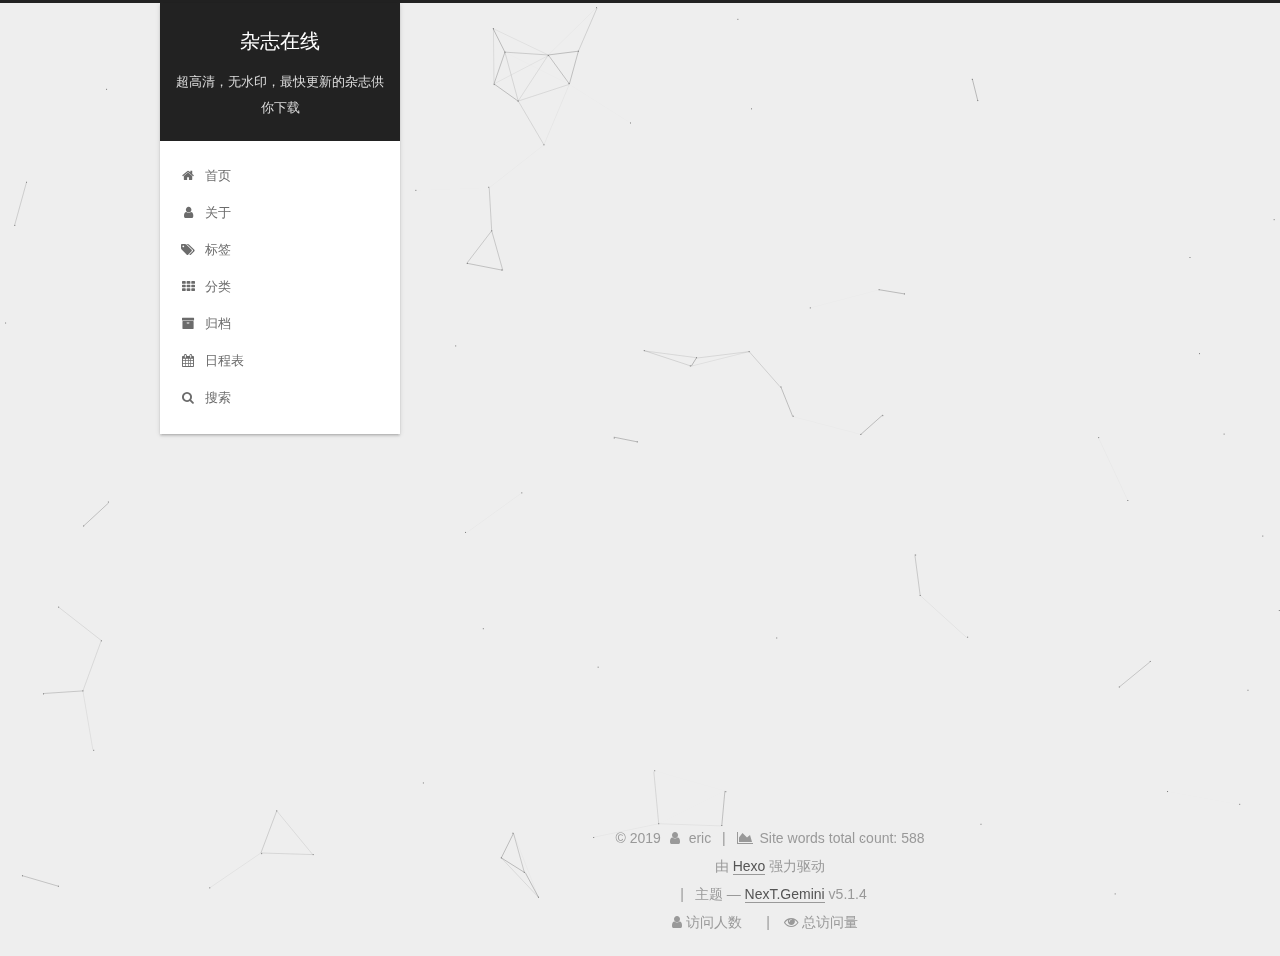
<file: name/index.html>
<!DOCTYPE html>



  


<html class="theme-next gemini use-motion" lang="zh-Hans">
<head><meta name="generator" content="Hexo 3.8.0">
  <meta charset="UTF-8">
<meta http-equiv="X-UA-Compatible" content="IE=edge">
<meta name="viewport" content="width=device-width, initial-scale=1, maximum-scale=1">
<meta name="theme-color" content="#222">









<meta http-equiv="Cache-Control" content="no-transform">
<meta http-equiv="Cache-Control" content="no-siteapp">
















  
  
  <link href="/lib/fancybox/source/jquery.fancybox.css?v=2.1.5" rel="stylesheet" type="text/css">







<link href="/lib/font-awesome/css/font-awesome.min.css?v=4.6.2" rel="stylesheet" type="text/css">

<link href="/css/main.css?v=5.1.4" rel="stylesheet" type="text/css">


  <link rel="apple-touch-icon" sizes="180x180" href="/22.png?v=5.1.4">


  <link rel="icon" type="image/png" sizes="32x32" href="/images/22.png?v=5.1.4">


  <link rel="icon" type="image/png" sizes="16x16" href="/images/22.png?v=5.1.4">






  <meta name="keywords" content="Hexo, NexT">





  <link rel="alternate" href="/atom.xml" title="杂志在线" type="application/atom+xml">






<meta name="description" content="高清，无水印，最快更新的国外杂志供你下载">
<meta name="keywords" content="高清 免费 杂志">
<meta property="og:type" content="website">
<meta property="og:title" content="name">
<meta property="og:url" content="http://yoursite.com/name/index.html">
<meta property="og:site_name" content="杂志在线">
<meta property="og:description" content="高清，无水印，最快更新的国外杂志供你下载">
<meta property="og:locale" content="zh-Hans">
<meta property="og:updated_time" content="2018-12-24T16:23:17.783Z">
<meta name="twitter:card" content="summary">
<meta name="twitter:title" content="name">
<meta name="twitter:description" content="高清，无水印，最快更新的国外杂志供你下载">



<script type="text/javascript" id="hexo.configurations">
  var NexT = window.NexT || {};
  var CONFIG = {
    root: '/',
    scheme: 'Gemini',
    version: '5.1.4',
    sidebar: {"position":"left","display":"post","offset":12,"b2t":true,"scrollpercent":true,"onmobile":false},
    fancybox: true,
    tabs: true,
    motion: {"enable":true,"async":false,"transition":{"post_block":"fadeIn","post_header":"slideDownIn","post_body":"slideDownIn","coll_header":"slideLeftIn","sidebar":"slideUpIn"}},
    duoshuo: {
      userId: '0',
      author: '博主'
    },
    algolia: {
      applicationID: '',
      apiKey: '',
      indexName: '',
      hits: {"per_page":10},
      labels: {"input_placeholder":"Search for Posts","hits_empty":"We didn't find any results for the search: ${query}","hits_stats":"${hits} results found in ${time} ms"}
    }
  };
</script>



  <link rel="canonical" href="http://yoursite.com/name/">





  <title>name | 杂志在线</title>
  








</head>

<body itemscope="" itemtype="http://schema.org/WebPage" lang="zh-Hans">

  
  
    
  

  <div class="container sidebar-position-left page-post-detail">
    <div class="headband"></div>
   

    <header id="header" class="header" itemscope="" itemtype="http://schema.org/WPHeader">
      <div class="header-inner"><div class="site-brand-wrapper">
  <div class="site-meta ">
    

    <div class="custom-logo-site-title">
      <a href="/" class="brand" rel="start">
        <span class="logo-line-before"><i></i></span>
        <span class="site-title">杂志在线</span>
        <span class="logo-line-after"><i></i></span>
      </a>
    </div>
      
        <p class="site-subtitle">超高清，无水印，最快更新的杂志供你下载</p>
      
  </div>

  <div class="site-nav-toggle">
    <button>
      <span class="btn-bar"></span>
      <span class="btn-bar"></span>
      <span class="btn-bar"></span>
    </button>
  </div>
</div>

<nav class="site-nav">
  

  
    <ul id="menu" class="menu">
      
        
        <li class="menu-item menu-item-home">
          <a href="/" rel="section">
            
              <i class="menu-item-icon fa fa-fw fa-home"></i> <br>
            
            首页
          </a>
        </li>
      
        
        <li class="menu-item menu-item-about">
          <a href="/about/" rel="section">
            
              <i class="menu-item-icon fa fa-fw fa-user"></i> <br>
            
            关于
          </a>
        </li>
      
        
        <li class="menu-item menu-item-tags">
          <a href="/tags/" rel="section">
            
              <i class="menu-item-icon fa fa-fw fa-tags"></i> <br>
            
            标签
          </a>
        </li>
      
        
        <li class="menu-item menu-item-categories">
          <a href="/categories/" rel="section">
            
              <i class="menu-item-icon fa fa-fw fa-th"></i> <br>
            
            分类
          </a>
        </li>
      
        
        <li class="menu-item menu-item-archives">
          <a href="/archives/" rel="section">
            
              <i class="menu-item-icon fa fa-fw fa-archive"></i> <br>
            
            归档
          </a>
        </li>
      
        
        <li class="menu-item menu-item-schedule">
          <a href="/schedule/" rel="section">
            
              <i class="menu-item-icon fa fa-fw fa-calendar"></i> <br>
            
            日程表
          </a>
        </li>
      

      
        <li class="menu-item menu-item-search">
          
            <a href="javascript:;" class="popup-trigger">
          
            
              <i class="menu-item-icon fa fa-search fa-fw"></i> <br>
            
            搜索
          </a>
        </li>
      
    </ul>
  

  
    <div class="site-search">
      
  <div class="popup search-popup local-search-popup">
  <div class="local-search-header clearfix">
    <span class="search-icon">
      <i class="fa fa-search"></i>
    </span>
    <span class="popup-btn-close">
      <i class="fa fa-times-circle"></i>
    </span>
    <div class="local-search-input-wrapper">
      <input autocomplete="off" placeholder="搜索..." spellcheck="false" type="text" id="local-search-input">
    </div>
  </div>
  <div id="local-search-result"></div>
</div>



    </div>
  
</nav>



 </div>
    </header>

    <main id="main" class="main">
      <div class="main-inner">
        <div class="content-wrap">
          <div id="content" class="content">
            

  <div id="posts" class="posts-expand">
    
    
    
    <div class="post-block page">
      <header class="post-header">

	<h1 class="post-title" itemprop="name headline">name</h1>



</header>

      
      
      
      <div class="post-body">
        
        
          
        
      </div>
      
      
      
    </div>
    
    
    
  </div>


          </div>
          


          

  



        </div>
        
          
  
  <div class="sidebar-toggle">
    <div class="sidebar-toggle-line-wrap">
      <span class="sidebar-toggle-line sidebar-toggle-line-first"></span>
      <span class="sidebar-toggle-line sidebar-toggle-line-middle"></span>
      <span class="sidebar-toggle-line sidebar-toggle-line-last"></span>
    </div>
  </div>

  <aside id="sidebar" class="sidebar">
    
    <div class="sidebar-inner">

      

      

      <section class="site-overview-wrap sidebar-panel sidebar-panel-active">
        <div class="site-overview">
          <div class="site-author motion-element" itemprop="author" itemscope="" itemtype="http://schema.org/Person">
            
              <img class="site-author-image" itemprop="image" src="/images/avatar.gif" alt="eric">
            
              <p class="site-author-name" itemprop="name">eric</p>
              <p class="site-description motion-element" itemprop="description">高清，无水印，最快更新的国外杂志供你下载</p>
          </div>

          <nav class="site-state motion-element">

            
              <div class="site-state-item site-state-posts">
              
                <a href="/archives/">
              
                  <span class="site-state-item-count">3</span>
                  <span class="site-state-item-name">日志</span>
                </a>
              </div>
            

            

            

          </nav>

          
            <div class="feed-link motion-element">
              <a href="/atom.xml" rel="alternate">
                <i class="fa fa-rss"></i>
                RSS
              </a>
            </div>
          

          

          
          

          
          

          

        </div>
      </section>

      

      
        <div class="back-to-top">
          <i class="fa fa-arrow-up"></i>
          
            <span id="scrollpercent"><span>0</span>%</span>
          
        </div>
      

    </div>
  </aside>


        
      </div>
    </main>

    <footer id="footer" class="footer">
      <div class="footer-inner">
        <div class="copyright">&copy; <span itemprop="copyrightYear">2019</span>
  <span class="with-love">
    <i class="fa fa-user"></i>
  </span>
  <span class="author" itemprop="copyrightHolder">eric</span>

  
    <span class="post-meta-divider">|</span>
    <span class="post-meta-item-icon">
      <i class="fa fa-area-chart"></i>
    </span>
    
      <span class="post-meta-item-text">Site words total count&#58;</span>
    
    <span title="Site words total count">588</span>
  
</div>


  <div class="powered-by">由 <a class="theme-link" target="_blank" href="https://hexo.io">Hexo</a> 强力驱动</div>


<div>
<script async src="https://dn-lbstatics.qbox.me/busuanzi/2.3/busuanzi.pure.mini.js"></script>
<span id="busuanzi_container_site_pv" style="display:none">
    本站总访问量 <span id="busuanzi_value_site_pv"></span> 次
    <span class="post-meta-divider">|</span>
</span>
<span id="busuanzi_container_site_uv" style="display:none">
    有<span id="busuanzi_value_site_uv"></span>人看过我的博客啦
</span>
</div>


  <span class="post-meta-divider">|</span>



  <div class="theme-info">主题 &mdash; <a class="theme-link" target="_blank" href="https://github.com/iissnan/hexo-theme-next">NexT.Gemini</a> v5.1.4</div>




        
<div class="busuanzi-count">
  <script async src="//busuanzi.ibruce.info/busuanzi/2.3/busuanzi.pure.mini.js">
</script>

  
    <span class="site-uv">
      <i class="fa fa-user"></i> 访问人数
      <span class="busuanzi-value" id="busuanzi_value_site_uv"></span>
      
    </span>
  

  
    <span class="site-pv">
      <i class="fa fa-eye"></i> 总访问量
      <span class="busuanzi-value" id="busuanzi_value_site_pv"></span>
      
    </span>
  
</div>








        
      </div>
    </footer>

    

    

  </div>

  

<script type="text/javascript">
  if (Object.prototype.toString.call(window.Promise) !== '[object Function]') {
    window.Promise = null;
  }
</script>









  


  











  
  
    <script type="text/javascript" src="/lib/jquery/index.js?v=2.1.3"></script>
  

  
  
    <script type="text/javascript" src="/lib/fastclick/lib/fastclick.min.js?v=1.0.6"></script>
  

  
  
    <script type="text/javascript" src="/lib/jquery_lazyload/jquery.lazyload.js?v=1.9.7"></script>
  

  
  
    <script type="text/javascript" src="/lib/velocity/velocity.min.js?v=1.2.1"></script>
  

  
  
    <script type="text/javascript" src="/lib/velocity/velocity.ui.min.js?v=1.2.1"></script>
  

  
  
    <script type="text/javascript" src="/lib/fancybox/source/jquery.fancybox.pack.js?v=2.1.5"></script>
  

  
  
    <script type="text/javascript" src="/lib/canvas-nest/canvas-nest.min.js"></script>
  


  


  <script type="text/javascript" src="/js/src/utils.js?v=5.1.4"></script>

  <script type="text/javascript" src="/js/src/motion.js?v=5.1.4"></script>



  
  


  <script type="text/javascript" src="/js/src/affix.js?v=5.1.4"></script>

  <script type="text/javascript" src="/js/src/schemes/pisces.js?v=5.1.4"></script>



  
  <script type="text/javascript" src="/js/src/scrollspy.js?v=5.1.4"></script>
<script type="text/javascript" src="/js/src/post-details.js?v=5.1.4"></script>



  


  <script type="text/javascript" src="/js/src/bootstrap.js?v=5.1.4"></script>



  


  




	





  





  












  

  <script type="text/javascript">
    // Popup Window;
    var isfetched = false;
    var isXml = true;
    // Search DB path;
    var search_path = "search.xml";
    if (search_path.length === 0) {
      search_path = "search.xml";
    } else if (/json$/i.test(search_path)) {
      isXml = false;
    }
    var path = "/" + search_path;
    // monitor main search box;

    var onPopupClose = function (e) {
      $('.popup').hide();
      $('#local-search-input').val('');
      $('.search-result-list').remove();
      $('#no-result').remove();
      $(".local-search-pop-overlay").remove();
      $('body').css('overflow', '');
    }

    function proceedsearch() {
      $("body")
        .append('<div class="search-popup-overlay local-search-pop-overlay"></div>')
        .css('overflow', 'hidden');
      $('.search-popup-overlay').click(onPopupClose);
      $('.popup').toggle();
      var $localSearchInput = $('#local-search-input');
      $localSearchInput.attr("autocapitalize", "none");
      $localSearchInput.attr("autocorrect", "off");
      $localSearchInput.focus();
    }

    // search function;
    var searchFunc = function(path, search_id, content_id) {
      'use strict';

      // start loading animation
      $("body")
        .append('<div class="search-popup-overlay local-search-pop-overlay">' +
          '<div id="search-loading-icon">' +
          '<i class="fa fa-spinner fa-pulse fa-5x fa-fw"></i>' +
          '</div>' +
          '</div>')
        .css('overflow', 'hidden');
      $("#search-loading-icon").css('margin', '20% auto 0 auto').css('text-align', 'center');

      $.ajax({
        url: path,
        dataType: isXml ? "xml" : "json",
        async: true,
        success: function(res) {
          // get the contents from search data
          isfetched = true;
          $('.popup').detach().appendTo('.header-inner');
          var datas = isXml ? $("entry", res).map(function() {
            return {
              title: $("title", this).text(),
              content: $("content",this).text(),
              url: $("url" , this).text()
            };
          }).get() : res;
          var input = document.getElementById(search_id);
          var resultContent = document.getElementById(content_id);
          var inputEventFunction = function() {
            var searchText = input.value.trim().toLowerCase();
            var keywords = searchText.split(/[\s\-]+/);
            if (keywords.length > 1) {
              keywords.push(searchText);
            }
            var resultItems = [];
            if (searchText.length > 0) {
              // perform local searching
              datas.forEach(function(data) {
                var isMatch = false;
                var hitCount = 0;
                var searchTextCount = 0;
                var title = data.title.trim();
                var titleInLowerCase = title.toLowerCase();
                var content = data.content.trim().replace(/<[^>]+>/g,"");
                var contentInLowerCase = content.toLowerCase();
                var articleUrl = decodeURIComponent(data.url);
                var indexOfTitle = [];
                var indexOfContent = [];
                // only match articles with not empty titles
                if(title != '') {
                  keywords.forEach(function(keyword) {
                    function getIndexByWord(word, text, caseSensitive) {
                      var wordLen = word.length;
                      if (wordLen === 0) {
                        return [];
                      }
                      var startPosition = 0, position = [], index = [];
                      if (!caseSensitive) {
                        text = text.toLowerCase();
                        word = word.toLowerCase();
                      }
                      while ((position = text.indexOf(word, startPosition)) > -1) {
                        index.push({position: position, word: word});
                        startPosition = position + wordLen;
                      }
                      return index;
                    }

                    indexOfTitle = indexOfTitle.concat(getIndexByWord(keyword, titleInLowerCase, false));
                    indexOfContent = indexOfContent.concat(getIndexByWord(keyword, contentInLowerCase, false));
                  });
                  if (indexOfTitle.length > 0 || indexOfContent.length > 0) {
                    isMatch = true;
                    hitCount = indexOfTitle.length + indexOfContent.length;
                  }
                }

                // show search results

                if (isMatch) {
                  // sort index by position of keyword

                  [indexOfTitle, indexOfContent].forEach(function (index) {
                    index.sort(function (itemLeft, itemRight) {
                      if (itemRight.position !== itemLeft.position) {
                        return itemRight.position - itemLeft.position;
                      } else {
                        return itemLeft.word.length - itemRight.word.length;
                      }
                    });
                  });

                  // merge hits into slices

                  function mergeIntoSlice(text, start, end, index) {
                    var item = index[index.length - 1];
                    var position = item.position;
                    var word = item.word;
                    var hits = [];
                    var searchTextCountInSlice = 0;
                    while (position + word.length <= end && index.length != 0) {
                      if (word === searchText) {
                        searchTextCountInSlice++;
                      }
                      hits.push({position: position, length: word.length});
                      var wordEnd = position + word.length;

                      // move to next position of hit

                      index.pop();
                      while (index.length != 0) {
                        item = index[index.length - 1];
                        position = item.position;
                        word = item.word;
                        if (wordEnd > position) {
                          index.pop();
                        } else {
                          break;
                        }
                      }
                    }
                    searchTextCount += searchTextCountInSlice;
                    return {
                      hits: hits,
                      start: start,
                      end: end,
                      searchTextCount: searchTextCountInSlice
                    };
                  }

                  var slicesOfTitle = [];
                  if (indexOfTitle.length != 0) {
                    slicesOfTitle.push(mergeIntoSlice(title, 0, title.length, indexOfTitle));
                  }

                  var slicesOfContent = [];
                  while (indexOfContent.length != 0) {
                    var item = indexOfContent[indexOfContent.length - 1];
                    var position = item.position;
                    var word = item.word;
                    // cut out 100 characters
                    var start = position - 20;
                    var end = position + 80;
                    if(start < 0){
                      start = 0;
                    }
                    if (end < position + word.length) {
                      end = position + word.length;
                    }
                    if(end > content.length){
                      end = content.length;
                    }
                    slicesOfContent.push(mergeIntoSlice(content, start, end, indexOfContent));
                  }

                  // sort slices in content by search text's count and hits' count

                  slicesOfContent.sort(function (sliceLeft, sliceRight) {
                    if (sliceLeft.searchTextCount !== sliceRight.searchTextCount) {
                      return sliceRight.searchTextCount - sliceLeft.searchTextCount;
                    } else if (sliceLeft.hits.length !== sliceRight.hits.length) {
                      return sliceRight.hits.length - sliceLeft.hits.length;
                    } else {
                      return sliceLeft.start - sliceRight.start;
                    }
                  });

                  // select top N slices in content

                  var upperBound = parseInt('1');
                  if (upperBound >= 0) {
                    slicesOfContent = slicesOfContent.slice(0, upperBound);
                  }

                  // highlight title and content

                  function highlightKeyword(text, slice) {
                    var result = '';
                    var prevEnd = slice.start;
                    slice.hits.forEach(function (hit) {
                      result += text.substring(prevEnd, hit.position);
                      var end = hit.position + hit.length;
                      result += '<b class="search-keyword">' + text.substring(hit.position, end) + '</b>';
                      prevEnd = end;
                    });
                    result += text.substring(prevEnd, slice.end);
                    return result;
                  }

                  var resultItem = '';

                  if (slicesOfTitle.length != 0) {
                    resultItem += "<li><a href='" + articleUrl + "' class='search-result-title'>" + highlightKeyword(title, slicesOfTitle[0]) + "</a>";
                  } else {
                    resultItem += "<li><a href='" + articleUrl + "' class='search-result-title'>" + title + "</a>";
                  }

                  slicesOfContent.forEach(function (slice) {
                    resultItem += "<a href='" + articleUrl + "'>" +
                      "<p class=\"search-result\">" + highlightKeyword(content, slice) +
                      "...</p>" + "</a>";
                  });

                  resultItem += "</li>";
                  resultItems.push({
                    item: resultItem,
                    searchTextCount: searchTextCount,
                    hitCount: hitCount,
                    id: resultItems.length
                  });
                }
              })
            };
            if (keywords.length === 1 && keywords[0] === "") {
              resultContent.innerHTML = '<div id="no-result"><i class="fa fa-search fa-5x" /></div>'
            } else if (resultItems.length === 0) {
              resultContent.innerHTML = '<div id="no-result"><i class="fa fa-frown-o fa-5x" /></div>'
            } else {
              resultItems.sort(function (resultLeft, resultRight) {
                if (resultLeft.searchTextCount !== resultRight.searchTextCount) {
                  return resultRight.searchTextCount - resultLeft.searchTextCount;
                } else if (resultLeft.hitCount !== resultRight.hitCount) {
                  return resultRight.hitCount - resultLeft.hitCount;
                } else {
                  return resultRight.id - resultLeft.id;
                }
              });
              var searchResultList = '<ul class=\"search-result-list\">';
              resultItems.forEach(function (result) {
                searchResultList += result.item;
              })
              searchResultList += "</ul>";
              resultContent.innerHTML = searchResultList;
            }
          }

          if ('auto' === 'auto') {
            input.addEventListener('input', inputEventFunction);
          } else {
            $('.search-icon').click(inputEventFunction);
            input.addEventListener('keypress', function (event) {
              if (event.keyCode === 13) {
                inputEventFunction();
              }
            });
          }

          // remove loading animation
          $(".local-search-pop-overlay").remove();
          $('body').css('overflow', '');

          proceedsearch();
        }
      });
    }

    // handle and trigger popup window;
    $('.popup-trigger').click(function(e) {
      e.stopPropagation();
      if (isfetched === false) {
        searchFunc(path, 'local-search-input', 'local-search-result');
      } else {
        proceedsearch();
      };
    });

    $('.popup-btn-close').click(onPopupClose);
    $('.popup').click(function(e){
      e.stopPropagation();
    });
    $(document).on('keyup', function (event) {
      var shouldDismissSearchPopup = event.which === 27 &&
        $('.search-popup').is(':visible');
      if (shouldDismissSearchPopup) {
        onPopupClose();
      }
    });
  </script>





  

  

  

  
  

  

  

  

</body>
</html>
</file>
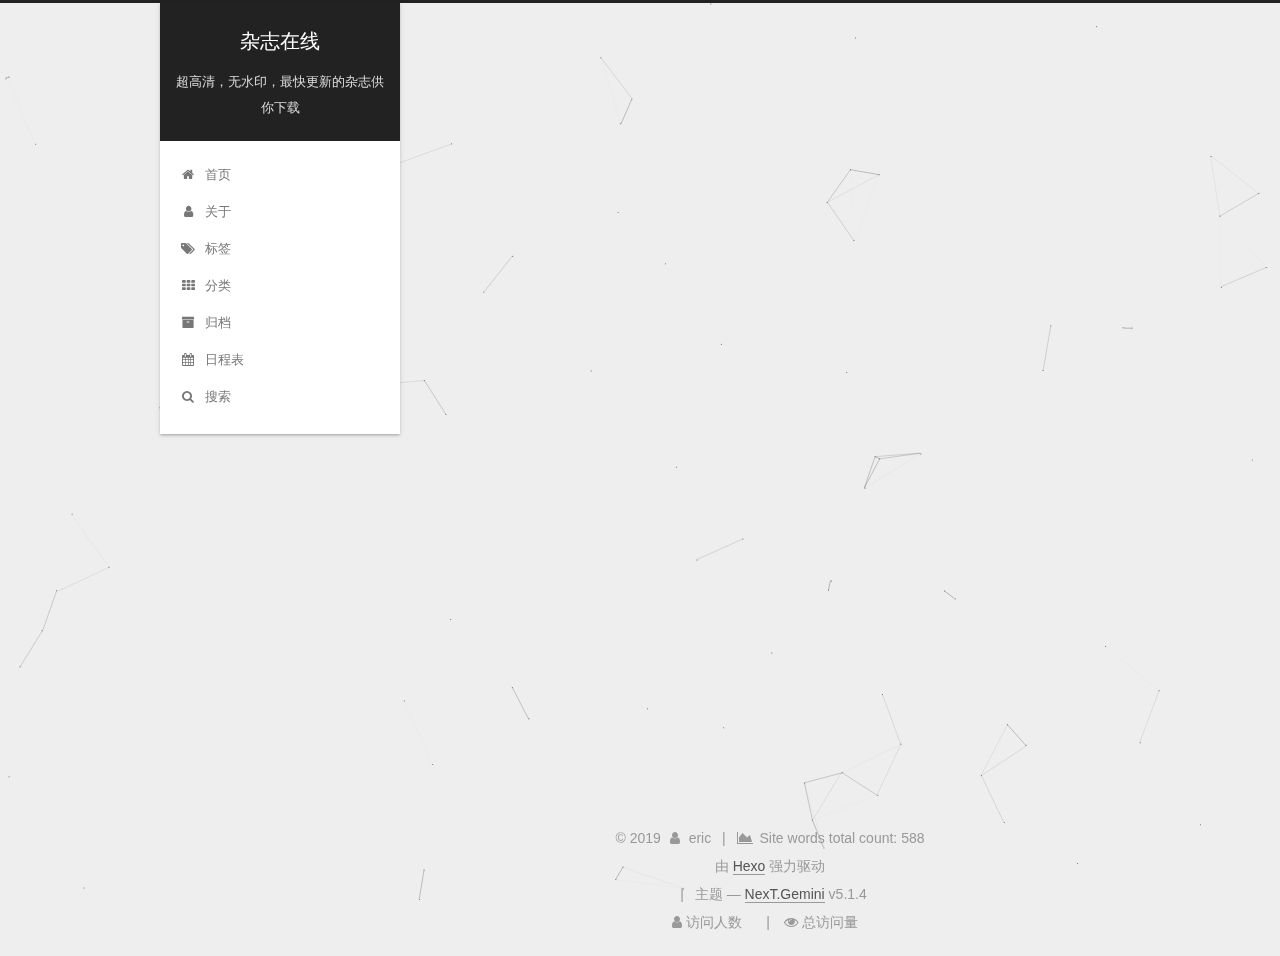
<file: tags/index.html>
<!DOCTYPE html>



  


<html class="theme-next gemini use-motion" lang="zh-Hans">
<head><meta name="generator" content="Hexo 3.8.0">
  <meta charset="UTF-8">
<meta http-equiv="X-UA-Compatible" content="IE=edge">
<meta name="viewport" content="width=device-width, initial-scale=1, maximum-scale=1">
<meta name="theme-color" content="#222">









<meta http-equiv="Cache-Control" content="no-transform">
<meta http-equiv="Cache-Control" content="no-siteapp">
















  
  
  <link href="/lib/fancybox/source/jquery.fancybox.css?v=2.1.5" rel="stylesheet" type="text/css">







<link href="/lib/font-awesome/css/font-awesome.min.css?v=4.6.2" rel="stylesheet" type="text/css">

<link href="/css/main.css?v=5.1.4" rel="stylesheet" type="text/css">


  <link rel="apple-touch-icon" sizes="180x180" href="/22.png?v=5.1.4">


  <link rel="icon" type="image/png" sizes="32x32" href="/images/22.png?v=5.1.4">


  <link rel="icon" type="image/png" sizes="16x16" href="/images/22.png?v=5.1.4">






  <meta name="keywords" content="Hexo, NexT">





  <link rel="alternate" href="/atom.xml" title="杂志在线" type="application/atom+xml">






<meta name="description" content="高清，无水印，最快更新的国外杂志供你下载">
<meta name="keywords" content="高清 免费 杂志">
<meta property="og:type" content="website">
<meta property="og:title" content="tags">
<meta property="og:url" content="http://yoursite.com/tags/index.html">
<meta property="og:site_name" content="杂志在线">
<meta property="og:description" content="高清，无水印，最快更新的国外杂志供你下载">
<meta property="og:locale" content="zh-Hans">
<meta property="og:updated_time" content="2018-12-24T16:26:42.039Z">
<meta name="twitter:card" content="summary">
<meta name="twitter:title" content="tags">
<meta name="twitter:description" content="高清，无水印，最快更新的国外杂志供你下载">



<script type="text/javascript" id="hexo.configurations">
  var NexT = window.NexT || {};
  var CONFIG = {
    root: '/',
    scheme: 'Gemini',
    version: '5.1.4',
    sidebar: {"position":"left","display":"post","offset":12,"b2t":true,"scrollpercent":true,"onmobile":false},
    fancybox: true,
    tabs: true,
    motion: {"enable":true,"async":false,"transition":{"post_block":"fadeIn","post_header":"slideDownIn","post_body":"slideDownIn","coll_header":"slideLeftIn","sidebar":"slideUpIn"}},
    duoshuo: {
      userId: '0',
      author: '博主'
    },
    algolia: {
      applicationID: '',
      apiKey: '',
      indexName: '',
      hits: {"per_page":10},
      labels: {"input_placeholder":"Search for Posts","hits_empty":"We didn't find any results for the search: ${query}","hits_stats":"${hits} results found in ${time} ms"}
    }
  };
</script>



  <link rel="canonical" href="http://yoursite.com/tags/">





  <title>tags | 杂志在线</title>
  








</head>

<body itemscope="" itemtype="http://schema.org/WebPage" lang="zh-Hans">

  
  
    
  

  <div class="container sidebar-position-left page-post-detail">
    <div class="headband"></div>
   

    <header id="header" class="header" itemscope="" itemtype="http://schema.org/WPHeader">
      <div class="header-inner"><div class="site-brand-wrapper">
  <div class="site-meta ">
    

    <div class="custom-logo-site-title">
      <a href="/" class="brand" rel="start">
        <span class="logo-line-before"><i></i></span>
        <span class="site-title">杂志在线</span>
        <span class="logo-line-after"><i></i></span>
      </a>
    </div>
      
        <p class="site-subtitle">超高清，无水印，最快更新的杂志供你下载</p>
      
  </div>

  <div class="site-nav-toggle">
    <button>
      <span class="btn-bar"></span>
      <span class="btn-bar"></span>
      <span class="btn-bar"></span>
    </button>
  </div>
</div>

<nav class="site-nav">
  

  
    <ul id="menu" class="menu">
      
        
        <li class="menu-item menu-item-home">
          <a href="/" rel="section">
            
              <i class="menu-item-icon fa fa-fw fa-home"></i> <br>
            
            首页
          </a>
        </li>
      
        
        <li class="menu-item menu-item-about">
          <a href="/about/" rel="section">
            
              <i class="menu-item-icon fa fa-fw fa-user"></i> <br>
            
            关于
          </a>
        </li>
      
        
        <li class="menu-item menu-item-tags">
          <a href="/tags/" rel="section">
            
              <i class="menu-item-icon fa fa-fw fa-tags"></i> <br>
            
            标签
          </a>
        </li>
      
        
        <li class="menu-item menu-item-categories">
          <a href="/categories/" rel="section">
            
              <i class="menu-item-icon fa fa-fw fa-th"></i> <br>
            
            分类
          </a>
        </li>
      
        
        <li class="menu-item menu-item-archives">
          <a href="/archives/" rel="section">
            
              <i class="menu-item-icon fa fa-fw fa-archive"></i> <br>
            
            归档
          </a>
        </li>
      
        
        <li class="menu-item menu-item-schedule">
          <a href="/schedule/" rel="section">
            
              <i class="menu-item-icon fa fa-fw fa-calendar"></i> <br>
            
            日程表
          </a>
        </li>
      

      
        <li class="menu-item menu-item-search">
          
            <a href="javascript:;" class="popup-trigger">
          
            
              <i class="menu-item-icon fa fa-search fa-fw"></i> <br>
            
            搜索
          </a>
        </li>
      
    </ul>
  

  
    <div class="site-search">
      
  <div class="popup search-popup local-search-popup">
  <div class="local-search-header clearfix">
    <span class="search-icon">
      <i class="fa fa-search"></i>
    </span>
    <span class="popup-btn-close">
      <i class="fa fa-times-circle"></i>
    </span>
    <div class="local-search-input-wrapper">
      <input autocomplete="off" placeholder="搜索..." spellcheck="false" type="text" id="local-search-input">
    </div>
  </div>
  <div id="local-search-result"></div>
</div>



    </div>
  
</nav>



 </div>
    </header>

    <main id="main" class="main">
      <div class="main-inner">
        <div class="content-wrap">
          <div id="content" class="content">
            

  <div id="posts" class="posts-expand">
    
    
    
    <div class="post-block page">
      <header class="post-header">

	<h1 class="post-title" itemprop="name headline">tags</h1>



</header>

      
      
      
      <div class="post-body">
        
        
          <div class="tag-cloud">
            <div class="tag-cloud-title">
                暂无标签
            </div>
            <div class="tag-cloud-tags">
              
            </div>
          </div>
        
      </div>
      
      
      
    </div>
    
    
    
  </div>


          </div>
          


          

  



        </div>
        
          
  
  <div class="sidebar-toggle">
    <div class="sidebar-toggle-line-wrap">
      <span class="sidebar-toggle-line sidebar-toggle-line-first"></span>
      <span class="sidebar-toggle-line sidebar-toggle-line-middle"></span>
      <span class="sidebar-toggle-line sidebar-toggle-line-last"></span>
    </div>
  </div>

  <aside id="sidebar" class="sidebar">
    
    <div class="sidebar-inner">

      

      

      <section class="site-overview-wrap sidebar-panel sidebar-panel-active">
        <div class="site-overview">
          <div class="site-author motion-element" itemprop="author" itemscope="" itemtype="http://schema.org/Person">
            
              <img class="site-author-image" itemprop="image" src="/images/avatar.gif" alt="eric">
            
              <p class="site-author-name" itemprop="name">eric</p>
              <p class="site-description motion-element" itemprop="description">高清，无水印，最快更新的国外杂志供你下载</p>
          </div>

          <nav class="site-state motion-element">

            
              <div class="site-state-item site-state-posts">
              
                <a href="/archives/">
              
                  <span class="site-state-item-count">3</span>
                  <span class="site-state-item-name">日志</span>
                </a>
              </div>
            

            

            

          </nav>

          
            <div class="feed-link motion-element">
              <a href="/atom.xml" rel="alternate">
                <i class="fa fa-rss"></i>
                RSS
              </a>
            </div>
          

          

          
          

          
          

          

        </div>
      </section>

      

      
        <div class="back-to-top">
          <i class="fa fa-arrow-up"></i>
          
            <span id="scrollpercent"><span>0</span>%</span>
          
        </div>
      

    </div>
  </aside>


        
      </div>
    </main>

    <footer id="footer" class="footer">
      <div class="footer-inner">
        <div class="copyright">&copy; <span itemprop="copyrightYear">2019</span>
  <span class="with-love">
    <i class="fa fa-user"></i>
  </span>
  <span class="author" itemprop="copyrightHolder">eric</span>

  
    <span class="post-meta-divider">|</span>
    <span class="post-meta-item-icon">
      <i class="fa fa-area-chart"></i>
    </span>
    
      <span class="post-meta-item-text">Site words total count&#58;</span>
    
    <span title="Site words total count">588</span>
  
</div>


  <div class="powered-by">由 <a class="theme-link" target="_blank" href="https://hexo.io">Hexo</a> 强力驱动</div>


<div>
<script async src="https://dn-lbstatics.qbox.me/busuanzi/2.3/busuanzi.pure.mini.js"></script>
<span id="busuanzi_container_site_pv" style="display:none">
    本站总访问量 <span id="busuanzi_value_site_pv"></span> 次
    <span class="post-meta-divider">|</span>
</span>
<span id="busuanzi_container_site_uv" style="display:none">
    有<span id="busuanzi_value_site_uv"></span>人看过我的博客啦
</span>
</div>


  <span class="post-meta-divider">|</span>



  <div class="theme-info">主题 &mdash; <a class="theme-link" target="_blank" href="https://github.com/iissnan/hexo-theme-next">NexT.Gemini</a> v5.1.4</div>




        
<div class="busuanzi-count">
  <script async src="//busuanzi.ibruce.info/busuanzi/2.3/busuanzi.pure.mini.js">
</script>

  
    <span class="site-uv">
      <i class="fa fa-user"></i> 访问人数
      <span class="busuanzi-value" id="busuanzi_value_site_uv"></span>
      
    </span>
  

  
    <span class="site-pv">
      <i class="fa fa-eye"></i> 总访问量
      <span class="busuanzi-value" id="busuanzi_value_site_pv"></span>
      
    </span>
  
</div>








        
      </div>
    </footer>

    

    

  </div>

  

<script type="text/javascript">
  if (Object.prototype.toString.call(window.Promise) !== '[object Function]') {
    window.Promise = null;
  }
</script>









  


  











  
  
    <script type="text/javascript" src="/lib/jquery/index.js?v=2.1.3"></script>
  

  
  
    <script type="text/javascript" src="/lib/fastclick/lib/fastclick.min.js?v=1.0.6"></script>
  

  
  
    <script type="text/javascript" src="/lib/jquery_lazyload/jquery.lazyload.js?v=1.9.7"></script>
  

  
  
    <script type="text/javascript" src="/lib/velocity/velocity.min.js?v=1.2.1"></script>
  

  
  
    <script type="text/javascript" src="/lib/velocity/velocity.ui.min.js?v=1.2.1"></script>
  

  
  
    <script type="text/javascript" src="/lib/fancybox/source/jquery.fancybox.pack.js?v=2.1.5"></script>
  

  
  
    <script type="text/javascript" src="/lib/canvas-nest/canvas-nest.min.js"></script>
  


  


  <script type="text/javascript" src="/js/src/utils.js?v=5.1.4"></script>

  <script type="text/javascript" src="/js/src/motion.js?v=5.1.4"></script>



  
  


  <script type="text/javascript" src="/js/src/affix.js?v=5.1.4"></script>

  <script type="text/javascript" src="/js/src/schemes/pisces.js?v=5.1.4"></script>



  
  <script type="text/javascript" src="/js/src/scrollspy.js?v=5.1.4"></script>
<script type="text/javascript" src="/js/src/post-details.js?v=5.1.4"></script>



  


  <script type="text/javascript" src="/js/src/bootstrap.js?v=5.1.4"></script>



  


  




	





  





  












  

  <script type="text/javascript">
    // Popup Window;
    var isfetched = false;
    var isXml = true;
    // Search DB path;
    var search_path = "search.xml";
    if (search_path.length === 0) {
      search_path = "search.xml";
    } else if (/json$/i.test(search_path)) {
      isXml = false;
    }
    var path = "/" + search_path;
    // monitor main search box;

    var onPopupClose = function (e) {
      $('.popup').hide();
      $('#local-search-input').val('');
      $('.search-result-list').remove();
      $('#no-result').remove();
      $(".local-search-pop-overlay").remove();
      $('body').css('overflow', '');
    }

    function proceedsearch() {
      $("body")
        .append('<div class="search-popup-overlay local-search-pop-overlay"></div>')
        .css('overflow', 'hidden');
      $('.search-popup-overlay').click(onPopupClose);
      $('.popup').toggle();
      var $localSearchInput = $('#local-search-input');
      $localSearchInput.attr("autocapitalize", "none");
      $localSearchInput.attr("autocorrect", "off");
      $localSearchInput.focus();
    }

    // search function;
    var searchFunc = function(path, search_id, content_id) {
      'use strict';

      // start loading animation
      $("body")
        .append('<div class="search-popup-overlay local-search-pop-overlay">' +
          '<div id="search-loading-icon">' +
          '<i class="fa fa-spinner fa-pulse fa-5x fa-fw"></i>' +
          '</div>' +
          '</div>')
        .css('overflow', 'hidden');
      $("#search-loading-icon").css('margin', '20% auto 0 auto').css('text-align', 'center');

      $.ajax({
        url: path,
        dataType: isXml ? "xml" : "json",
        async: true,
        success: function(res) {
          // get the contents from search data
          isfetched = true;
          $('.popup').detach().appendTo('.header-inner');
          var datas = isXml ? $("entry", res).map(function() {
            return {
              title: $("title", this).text(),
              content: $("content",this).text(),
              url: $("url" , this).text()
            };
          }).get() : res;
          var input = document.getElementById(search_id);
          var resultContent = document.getElementById(content_id);
          var inputEventFunction = function() {
            var searchText = input.value.trim().toLowerCase();
            var keywords = searchText.split(/[\s\-]+/);
            if (keywords.length > 1) {
              keywords.push(searchText);
            }
            var resultItems = [];
            if (searchText.length > 0) {
              // perform local searching
              datas.forEach(function(data) {
                var isMatch = false;
                var hitCount = 0;
                var searchTextCount = 0;
                var title = data.title.trim();
                var titleInLowerCase = title.toLowerCase();
                var content = data.content.trim().replace(/<[^>]+>/g,"");
                var contentInLowerCase = content.toLowerCase();
                var articleUrl = decodeURIComponent(data.url);
                var indexOfTitle = [];
                var indexOfContent = [];
                // only match articles with not empty titles
                if(title != '') {
                  keywords.forEach(function(keyword) {
                    function getIndexByWord(word, text, caseSensitive) {
                      var wordLen = word.length;
                      if (wordLen === 0) {
                        return [];
                      }
                      var startPosition = 0, position = [], index = [];
                      if (!caseSensitive) {
                        text = text.toLowerCase();
                        word = word.toLowerCase();
                      }
                      while ((position = text.indexOf(word, startPosition)) > -1) {
                        index.push({position: position, word: word});
                        startPosition = position + wordLen;
                      }
                      return index;
                    }

                    indexOfTitle = indexOfTitle.concat(getIndexByWord(keyword, titleInLowerCase, false));
                    indexOfContent = indexOfContent.concat(getIndexByWord(keyword, contentInLowerCase, false));
                  });
                  if (indexOfTitle.length > 0 || indexOfContent.length > 0) {
                    isMatch = true;
                    hitCount = indexOfTitle.length + indexOfContent.length;
                  }
                }

                // show search results

                if (isMatch) {
                  // sort index by position of keyword

                  [indexOfTitle, indexOfContent].forEach(function (index) {
                    index.sort(function (itemLeft, itemRight) {
                      if (itemRight.position !== itemLeft.position) {
                        return itemRight.position - itemLeft.position;
                      } else {
                        return itemLeft.word.length - itemRight.word.length;
                      }
                    });
                  });

                  // merge hits into slices

                  function mergeIntoSlice(text, start, end, index) {
                    var item = index[index.length - 1];
                    var position = item.position;
                    var word = item.word;
                    var hits = [];
                    var searchTextCountInSlice = 0;
                    while (position + word.length <= end && index.length != 0) {
                      if (word === searchText) {
                        searchTextCountInSlice++;
                      }
                      hits.push({position: position, length: word.length});
                      var wordEnd = position + word.length;

                      // move to next position of hit

                      index.pop();
                      while (index.length != 0) {
                        item = index[index.length - 1];
                        position = item.position;
                        word = item.word;
                        if (wordEnd > position) {
                          index.pop();
                        } else {
                          break;
                        }
                      }
                    }
                    searchTextCount += searchTextCountInSlice;
                    return {
                      hits: hits,
                      start: start,
                      end: end,
                      searchTextCount: searchTextCountInSlice
                    };
                  }

                  var slicesOfTitle = [];
                  if (indexOfTitle.length != 0) {
                    slicesOfTitle.push(mergeIntoSlice(title, 0, title.length, indexOfTitle));
                  }

                  var slicesOfContent = [];
                  while (indexOfContent.length != 0) {
                    var item = indexOfContent[indexOfContent.length - 1];
                    var position = item.position;
                    var word = item.word;
                    // cut out 100 characters
                    var start = position - 20;
                    var end = position + 80;
                    if(start < 0){
                      start = 0;
                    }
                    if (end < position + word.length) {
                      end = position + word.length;
                    }
                    if(end > content.length){
                      end = content.length;
                    }
                    slicesOfContent.push(mergeIntoSlice(content, start, end, indexOfContent));
                  }

                  // sort slices in content by search text's count and hits' count

                  slicesOfContent.sort(function (sliceLeft, sliceRight) {
                    if (sliceLeft.searchTextCount !== sliceRight.searchTextCount) {
                      return sliceRight.searchTextCount - sliceLeft.searchTextCount;
                    } else if (sliceLeft.hits.length !== sliceRight.hits.length) {
                      return sliceRight.hits.length - sliceLeft.hits.length;
                    } else {
                      return sliceLeft.start - sliceRight.start;
                    }
                  });

                  // select top N slices in content

                  var upperBound = parseInt('1');
                  if (upperBound >= 0) {
                    slicesOfContent = slicesOfContent.slice(0, upperBound);
                  }

                  // highlight title and content

                  function highlightKeyword(text, slice) {
                    var result = '';
                    var prevEnd = slice.start;
                    slice.hits.forEach(function (hit) {
                      result += text.substring(prevEnd, hit.position);
                      var end = hit.position + hit.length;
                      result += '<b class="search-keyword">' + text.substring(hit.position, end) + '</b>';
                      prevEnd = end;
                    });
                    result += text.substring(prevEnd, slice.end);
                    return result;
                  }

                  var resultItem = '';

                  if (slicesOfTitle.length != 0) {
                    resultItem += "<li><a href='" + articleUrl + "' class='search-result-title'>" + highlightKeyword(title, slicesOfTitle[0]) + "</a>";
                  } else {
                    resultItem += "<li><a href='" + articleUrl + "' class='search-result-title'>" + title + "</a>";
                  }

                  slicesOfContent.forEach(function (slice) {
                    resultItem += "<a href='" + articleUrl + "'>" +
                      "<p class=\"search-result\">" + highlightKeyword(content, slice) +
                      "...</p>" + "</a>";
                  });

                  resultItem += "</li>";
                  resultItems.push({
                    item: resultItem,
                    searchTextCount: searchTextCount,
                    hitCount: hitCount,
                    id: resultItems.length
                  });
                }
              })
            };
            if (keywords.length === 1 && keywords[0] === "") {
              resultContent.innerHTML = '<div id="no-result"><i class="fa fa-search fa-5x" /></div>'
            } else if (resultItems.length === 0) {
              resultContent.innerHTML = '<div id="no-result"><i class="fa fa-frown-o fa-5x" /></div>'
            } else {
              resultItems.sort(function (resultLeft, resultRight) {
                if (resultLeft.searchTextCount !== resultRight.searchTextCount) {
                  return resultRight.searchTextCount - resultLeft.searchTextCount;
                } else if (resultLeft.hitCount !== resultRight.hitCount) {
                  return resultRight.hitCount - resultLeft.hitCount;
                } else {
                  return resultRight.id - resultLeft.id;
                }
              });
              var searchResultList = '<ul class=\"search-result-list\">';
              resultItems.forEach(function (result) {
                searchResultList += result.item;
              })
              searchResultList += "</ul>";
              resultContent.innerHTML = searchResultList;
            }
          }

          if ('auto' === 'auto') {
            input.addEventListener('input', inputEventFunction);
          } else {
            $('.search-icon').click(inputEventFunction);
            input.addEventListener('keypress', function (event) {
              if (event.keyCode === 13) {
                inputEventFunction();
              }
            });
          }

          // remove loading animation
          $(".local-search-pop-overlay").remove();
          $('body').css('overflow', '');

          proceedsearch();
        }
      });
    }

    // handle and trigger popup window;
    $('.popup-trigger').click(function(e) {
      e.stopPropagation();
      if (isfetched === false) {
        searchFunc(path, 'local-search-input', 'local-search-result');
      } else {
        proceedsearch();
      };
    });

    $('.popup-btn-close').click(onPopupClose);
    $('.popup').click(function(e){
      e.stopPropagation();
    });
    $(document).on('keyup', function (event) {
      var shouldDismissSearchPopup = event.which === 27 &&
        $('.search-popup').is(':visible');
      if (shouldDismissSearchPopup) {
        onPopupClose();
      }
    });
  </script>





  

  

  

  
  

  

  

  

</body>
</html>
</file>
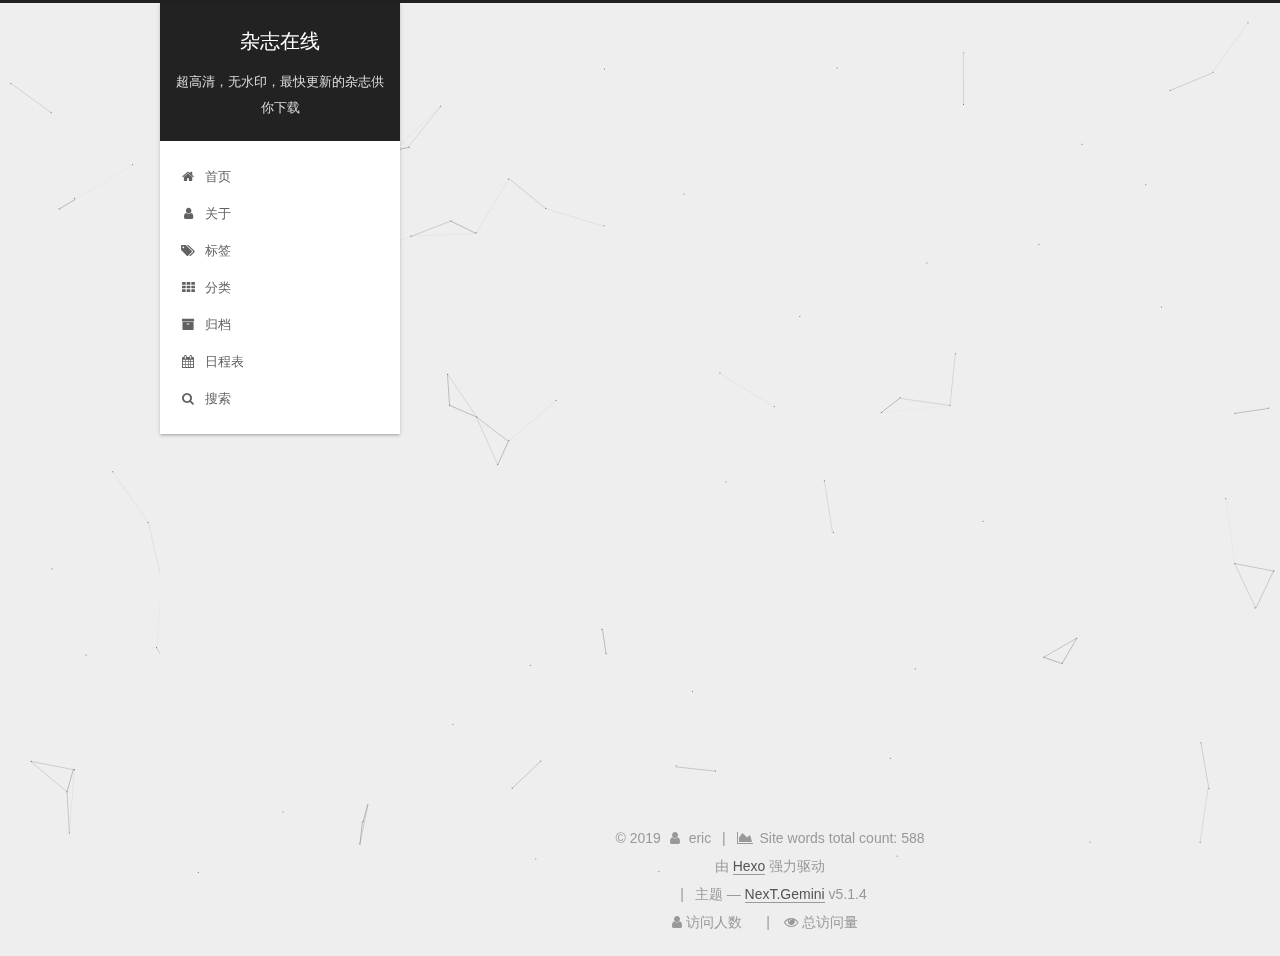
<file: archives/2018/index.html>
<!DOCTYPE html>



  


<html class="theme-next gemini use-motion" lang="zh-Hans">
<head><meta name="generator" content="Hexo 3.8.0">
  <meta charset="UTF-8">
<meta http-equiv="X-UA-Compatible" content="IE=edge">
<meta name="viewport" content="width=device-width, initial-scale=1, maximum-scale=1">
<meta name="theme-color" content="#222">









<meta http-equiv="Cache-Control" content="no-transform">
<meta http-equiv="Cache-Control" content="no-siteapp">
















  
  
  <link href="/lib/fancybox/source/jquery.fancybox.css?v=2.1.5" rel="stylesheet" type="text/css">







<link href="/lib/font-awesome/css/font-awesome.min.css?v=4.6.2" rel="stylesheet" type="text/css">

<link href="/css/main.css?v=5.1.4" rel="stylesheet" type="text/css">


  <link rel="apple-touch-icon" sizes="180x180" href="/22.png?v=5.1.4">


  <link rel="icon" type="image/png" sizes="32x32" href="/images/22.png?v=5.1.4">


  <link rel="icon" type="image/png" sizes="16x16" href="/images/22.png?v=5.1.4">






  <meta name="keywords" content="Hexo, NexT">





  <link rel="alternate" href="/atom.xml" title="杂志在线" type="application/atom+xml">






<meta name="description" content="高清，无水印，最快更新的国外杂志供你下载">
<meta name="keywords" content="高清 免费 杂志">
<meta property="og:type" content="website">
<meta property="og:title" content="杂志在线">
<meta property="og:url" content="http://yoursite.com/archives/2018/index.html">
<meta property="og:site_name" content="杂志在线">
<meta property="og:description" content="高清，无水印，最快更新的国外杂志供你下载">
<meta property="og:locale" content="zh-Hans">
<meta name="twitter:card" content="summary">
<meta name="twitter:title" content="杂志在线">
<meta name="twitter:description" content="高清，无水印，最快更新的国外杂志供你下载">



<script type="text/javascript" id="hexo.configurations">
  var NexT = window.NexT || {};
  var CONFIG = {
    root: '/',
    scheme: 'Gemini',
    version: '5.1.4',
    sidebar: {"position":"left","display":"post","offset":12,"b2t":true,"scrollpercent":true,"onmobile":false},
    fancybox: true,
    tabs: true,
    motion: {"enable":true,"async":false,"transition":{"post_block":"fadeIn","post_header":"slideDownIn","post_body":"slideDownIn","coll_header":"slideLeftIn","sidebar":"slideUpIn"}},
    duoshuo: {
      userId: '0',
      author: '博主'
    },
    algolia: {
      applicationID: '',
      apiKey: '',
      indexName: '',
      hits: {"per_page":10},
      labels: {"input_placeholder":"Search for Posts","hits_empty":"We didn't find any results for the search: ${query}","hits_stats":"${hits} results found in ${time} ms"}
    }
  };
</script>



  <link rel="canonical" href="http://yoursite.com/archives/2018/">





  <title>归档 | 杂志在线</title>
  








</head>

<body itemscope="" itemtype="http://schema.org/WebPage" lang="zh-Hans">

  
  
    
  

  <div class="container sidebar-position-left page-archive">
    <div class="headband"></div>
   

    <header id="header" class="header" itemscope="" itemtype="http://schema.org/WPHeader">
      <div class="header-inner"><div class="site-brand-wrapper">
  <div class="site-meta ">
    

    <div class="custom-logo-site-title">
      <a href="/" class="brand" rel="start">
        <span class="logo-line-before"><i></i></span>
        <span class="site-title">杂志在线</span>
        <span class="logo-line-after"><i></i></span>
      </a>
    </div>
      
        <p class="site-subtitle">超高清，无水印，最快更新的杂志供你下载</p>
      
  </div>

  <div class="site-nav-toggle">
    <button>
      <span class="btn-bar"></span>
      <span class="btn-bar"></span>
      <span class="btn-bar"></span>
    </button>
  </div>
</div>

<nav class="site-nav">
  

  
    <ul id="menu" class="menu">
      
        
        <li class="menu-item menu-item-home">
          <a href="/" rel="section">
            
              <i class="menu-item-icon fa fa-fw fa-home"></i> <br>
            
            首页
          </a>
        </li>
      
        
        <li class="menu-item menu-item-about">
          <a href="/about/" rel="section">
            
              <i class="menu-item-icon fa fa-fw fa-user"></i> <br>
            
            关于
          </a>
        </li>
      
        
        <li class="menu-item menu-item-tags">
          <a href="/tags/" rel="section">
            
              <i class="menu-item-icon fa fa-fw fa-tags"></i> <br>
            
            标签
          </a>
        </li>
      
        
        <li class="menu-item menu-item-categories">
          <a href="/categories/" rel="section">
            
              <i class="menu-item-icon fa fa-fw fa-th"></i> <br>
            
            分类
          </a>
        </li>
      
        
        <li class="menu-item menu-item-archives">
          <a href="/archives/" rel="section">
            
              <i class="menu-item-icon fa fa-fw fa-archive"></i> <br>
            
            归档
          </a>
        </li>
      
        
        <li class="menu-item menu-item-schedule">
          <a href="/schedule/" rel="section">
            
              <i class="menu-item-icon fa fa-fw fa-calendar"></i> <br>
            
            日程表
          </a>
        </li>
      

      
        <li class="menu-item menu-item-search">
          
            <a href="javascript:;" class="popup-trigger">
          
            
              <i class="menu-item-icon fa fa-search fa-fw"></i> <br>
            
            搜索
          </a>
        </li>
      
    </ul>
  

  
    <div class="site-search">
      
  <div class="popup search-popup local-search-popup">
  <div class="local-search-header clearfix">
    <span class="search-icon">
      <i class="fa fa-search"></i>
    </span>
    <span class="popup-btn-close">
      <i class="fa fa-times-circle"></i>
    </span>
    <div class="local-search-input-wrapper">
      <input autocomplete="off" placeholder="搜索..." spellcheck="false" type="text" id="local-search-input">
    </div>
  </div>
  <div id="local-search-result"></div>
</div>



    </div>
  
</nav>



 </div>
    </header>

    <main id="main" class="main">
      <div class="main-inner">
        <div class="content-wrap">
          <div id="content" class="content">
            

  
  
  
  <div class="post-block archive">
    <div id="posts" class="posts-collapse">
      <span class="archive-move-on"></span>

      <span class="archive-page-counter">
        
        
        
          
        
        嗯..! 目前共计 3 篇日志。 继续努力。
      </span>

      

        
        
        

        
          
          <div class="collection-title">
            <h1 class="archive-year" id="archive-year-2018">2018</h1>
          </div>
        
        

        

  <article class="post post-type-normal" itemscope="" itemtype="http://schema.org/Article">
    <header class="post-header">

      <h2 class="post-title">
        
            <a class="post-title-link" href="/2018/12/27/time-usa/" itemprop="url">
              
                <span itemprop="name">time usa</span>
              
            </a>
        
      </h2>

      <div class="post-meta">
        <time class="post-time" itemprop="dateCreated" datetime="2018-12-27T20:14:17+08:00" content="2018-12-27">
          12-27
        </time>
      </div>

    </header>
  </article>



      

        
        
        

        
        

        

  <article class="post post-type-normal" itemscope="" itemtype="http://schema.org/Article">
    <header class="post-header">

      <h2 class="post-title">
        
            <a class="post-title-link" href="/2018/12/24/nature/" itemprop="url">
              
                <span itemprop="name">nature</span>
              
            </a>
        
      </h2>

      <div class="post-meta">
        <time class="post-time" itemprop="dateCreated" datetime="2018-12-24T20:11:27+08:00" content="2018-12-24">
          12-24
        </time>
      </div>

    </header>
  </article>



      

        
        
        

        
        

        

  <article class="post post-type-normal" itemscope="" itemtype="http://schema.org/Article">
    <header class="post-header">

      <h2 class="post-title">
        
            <a class="post-title-link" href="/2018/12/23/欢迎光临杂志在线/" itemprop="url">
              
                <span itemprop="name">欢迎光临杂志在线</span>
              
            </a>
        
      </h2>

      <div class="post-meta">
        <time class="post-time" itemprop="dateCreated" datetime="2018-12-23T17:31:48+08:00" content="2018-12-23">
          12-23
        </time>
      </div>

    </header>
  </article>



      

    </div>
  </div>
  
  
  

  



          </div>
          


          

        </div>
        
          
  
  <div class="sidebar-toggle">
    <div class="sidebar-toggle-line-wrap">
      <span class="sidebar-toggle-line sidebar-toggle-line-first"></span>
      <span class="sidebar-toggle-line sidebar-toggle-line-middle"></span>
      <span class="sidebar-toggle-line sidebar-toggle-line-last"></span>
    </div>
  </div>

  <aside id="sidebar" class="sidebar">
    
    <div class="sidebar-inner">

      

      

      <section class="site-overview-wrap sidebar-panel sidebar-panel-active">
        <div class="site-overview">
          <div class="site-author motion-element" itemprop="author" itemscope="" itemtype="http://schema.org/Person">
            
              <img class="site-author-image" itemprop="image" src="/images/avatar.gif" alt="eric">
            
              <p class="site-author-name" itemprop="name">eric</p>
              <p class="site-description motion-element" itemprop="description">高清，无水印，最快更新的国外杂志供你下载</p>
          </div>

          <nav class="site-state motion-element">

            
              <div class="site-state-item site-state-posts">
              
                <a href="/archives/">
              
                  <span class="site-state-item-count">3</span>
                  <span class="site-state-item-name">日志</span>
                </a>
              </div>
            

            

            

          </nav>

          
            <div class="feed-link motion-element">
              <a href="/atom.xml" rel="alternate">
                <i class="fa fa-rss"></i>
                RSS
              </a>
            </div>
          

          

          
          

          
          

          

        </div>
      </section>

      

      
        <div class="back-to-top">
          <i class="fa fa-arrow-up"></i>
          
            <span id="scrollpercent"><span>0</span>%</span>
          
        </div>
      

    </div>
  </aside>


        
      </div>
    </main>

    <footer id="footer" class="footer">
      <div class="footer-inner">
        <div class="copyright">&copy; <span itemprop="copyrightYear">2019</span>
  <span class="with-love">
    <i class="fa fa-user"></i>
  </span>
  <span class="author" itemprop="copyrightHolder">eric</span>

  
    <span class="post-meta-divider">|</span>
    <span class="post-meta-item-icon">
      <i class="fa fa-area-chart"></i>
    </span>
    
      <span class="post-meta-item-text">Site words total count&#58;</span>
    
    <span title="Site words total count">588</span>
  
</div>


  <div class="powered-by">由 <a class="theme-link" target="_blank" href="https://hexo.io">Hexo</a> 强力驱动</div>


<div>
<script async src="https://dn-lbstatics.qbox.me/busuanzi/2.3/busuanzi.pure.mini.js"></script>
<span id="busuanzi_container_site_pv" style="display:none">
    本站总访问量 <span id="busuanzi_value_site_pv"></span> 次
    <span class="post-meta-divider">|</span>
</span>
<span id="busuanzi_container_site_uv" style="display:none">
    有<span id="busuanzi_value_site_uv"></span>人看过我的博客啦
</span>
</div>


  <span class="post-meta-divider">|</span>



  <div class="theme-info">主题 &mdash; <a class="theme-link" target="_blank" href="https://github.com/iissnan/hexo-theme-next">NexT.Gemini</a> v5.1.4</div>




        
<div class="busuanzi-count">
  <script async src="//busuanzi.ibruce.info/busuanzi/2.3/busuanzi.pure.mini.js">
</script>

  
    <span class="site-uv">
      <i class="fa fa-user"></i> 访问人数
      <span class="busuanzi-value" id="busuanzi_value_site_uv"></span>
      
    </span>
  

  
    <span class="site-pv">
      <i class="fa fa-eye"></i> 总访问量
      <span class="busuanzi-value" id="busuanzi_value_site_pv"></span>
      
    </span>
  
</div>








        
      </div>
    </footer>

    

    

  </div>

  

<script type="text/javascript">
  if (Object.prototype.toString.call(window.Promise) !== '[object Function]') {
    window.Promise = null;
  }
</script>









  


  











  
  
    <script type="text/javascript" src="/lib/jquery/index.js?v=2.1.3"></script>
  

  
  
    <script type="text/javascript" src="/lib/fastclick/lib/fastclick.min.js?v=1.0.6"></script>
  

  
  
    <script type="text/javascript" src="/lib/jquery_lazyload/jquery.lazyload.js?v=1.9.7"></script>
  

  
  
    <script type="text/javascript" src="/lib/velocity/velocity.min.js?v=1.2.1"></script>
  

  
  
    <script type="text/javascript" src="/lib/velocity/velocity.ui.min.js?v=1.2.1"></script>
  

  
  
    <script type="text/javascript" src="/lib/fancybox/source/jquery.fancybox.pack.js?v=2.1.5"></script>
  

  
  
    <script type="text/javascript" src="/lib/canvas-nest/canvas-nest.min.js"></script>
  


  


  <script type="text/javascript" src="/js/src/utils.js?v=5.1.4"></script>

  <script type="text/javascript" src="/js/src/motion.js?v=5.1.4"></script>



  
  


  <script type="text/javascript" src="/js/src/affix.js?v=5.1.4"></script>

  <script type="text/javascript" src="/js/src/schemes/pisces.js?v=5.1.4"></script>



  

  


  <script type="text/javascript" src="/js/src/bootstrap.js?v=5.1.4"></script>



  


  




	





  





  












  

  <script type="text/javascript">
    // Popup Window;
    var isfetched = false;
    var isXml = true;
    // Search DB path;
    var search_path = "search.xml";
    if (search_path.length === 0) {
      search_path = "search.xml";
    } else if (/json$/i.test(search_path)) {
      isXml = false;
    }
    var path = "/" + search_path;
    // monitor main search box;

    var onPopupClose = function (e) {
      $('.popup').hide();
      $('#local-search-input').val('');
      $('.search-result-list').remove();
      $('#no-result').remove();
      $(".local-search-pop-overlay").remove();
      $('body').css('overflow', '');
    }

    function proceedsearch() {
      $("body")
        .append('<div class="search-popup-overlay local-search-pop-overlay"></div>')
        .css('overflow', 'hidden');
      $('.search-popup-overlay').click(onPopupClose);
      $('.popup').toggle();
      var $localSearchInput = $('#local-search-input');
      $localSearchInput.attr("autocapitalize", "none");
      $localSearchInput.attr("autocorrect", "off");
      $localSearchInput.focus();
    }

    // search function;
    var searchFunc = function(path, search_id, content_id) {
      'use strict';

      // start loading animation
      $("body")
        .append('<div class="search-popup-overlay local-search-pop-overlay">' +
          '<div id="search-loading-icon">' +
          '<i class="fa fa-spinner fa-pulse fa-5x fa-fw"></i>' +
          '</div>' +
          '</div>')
        .css('overflow', 'hidden');
      $("#search-loading-icon").css('margin', '20% auto 0 auto').css('text-align', 'center');

      $.ajax({
        url: path,
        dataType: isXml ? "xml" : "json",
        async: true,
        success: function(res) {
          // get the contents from search data
          isfetched = true;
          $('.popup').detach().appendTo('.header-inner');
          var datas = isXml ? $("entry", res).map(function() {
            return {
              title: $("title", this).text(),
              content: $("content",this).text(),
              url: $("url" , this).text()
            };
          }).get() : res;
          var input = document.getElementById(search_id);
          var resultContent = document.getElementById(content_id);
          var inputEventFunction = function() {
            var searchText = input.value.trim().toLowerCase();
            var keywords = searchText.split(/[\s\-]+/);
            if (keywords.length > 1) {
              keywords.push(searchText);
            }
            var resultItems = [];
            if (searchText.length > 0) {
              // perform local searching
              datas.forEach(function(data) {
                var isMatch = false;
                var hitCount = 0;
                var searchTextCount = 0;
                var title = data.title.trim();
                var titleInLowerCase = title.toLowerCase();
                var content = data.content.trim().replace(/<[^>]+>/g,"");
                var contentInLowerCase = content.toLowerCase();
                var articleUrl = decodeURIComponent(data.url);
                var indexOfTitle = [];
                var indexOfContent = [];
                // only match articles with not empty titles
                if(title != '') {
                  keywords.forEach(function(keyword) {
                    function getIndexByWord(word, text, caseSensitive) {
                      var wordLen = word.length;
                      if (wordLen === 0) {
                        return [];
                      }
                      var startPosition = 0, position = [], index = [];
                      if (!caseSensitive) {
                        text = text.toLowerCase();
                        word = word.toLowerCase();
                      }
                      while ((position = text.indexOf(word, startPosition)) > -1) {
                        index.push({position: position, word: word});
                        startPosition = position + wordLen;
                      }
                      return index;
                    }

                    indexOfTitle = indexOfTitle.concat(getIndexByWord(keyword, titleInLowerCase, false));
                    indexOfContent = indexOfContent.concat(getIndexByWord(keyword, contentInLowerCase, false));
                  });
                  if (indexOfTitle.length > 0 || indexOfContent.length > 0) {
                    isMatch = true;
                    hitCount = indexOfTitle.length + indexOfContent.length;
                  }
                }

                // show search results

                if (isMatch) {
                  // sort index by position of keyword

                  [indexOfTitle, indexOfContent].forEach(function (index) {
                    index.sort(function (itemLeft, itemRight) {
                      if (itemRight.position !== itemLeft.position) {
                        return itemRight.position - itemLeft.position;
                      } else {
                        return itemLeft.word.length - itemRight.word.length;
                      }
                    });
                  });

                  // merge hits into slices

                  function mergeIntoSlice(text, start, end, index) {
                    var item = index[index.length - 1];
                    var position = item.position;
                    var word = item.word;
                    var hits = [];
                    var searchTextCountInSlice = 0;
                    while (position + word.length <= end && index.length != 0) {
                      if (word === searchText) {
                        searchTextCountInSlice++;
                      }
                      hits.push({position: position, length: word.length});
                      var wordEnd = position + word.length;

                      // move to next position of hit

                      index.pop();
                      while (index.length != 0) {
                        item = index[index.length - 1];
                        position = item.position;
                        word = item.word;
                        if (wordEnd > position) {
                          index.pop();
                        } else {
                          break;
                        }
                      }
                    }
                    searchTextCount += searchTextCountInSlice;
                    return {
                      hits: hits,
                      start: start,
                      end: end,
                      searchTextCount: searchTextCountInSlice
                    };
                  }

                  var slicesOfTitle = [];
                  if (indexOfTitle.length != 0) {
                    slicesOfTitle.push(mergeIntoSlice(title, 0, title.length, indexOfTitle));
                  }

                  var slicesOfContent = [];
                  while (indexOfContent.length != 0) {
                    var item = indexOfContent[indexOfContent.length - 1];
                    var position = item.position;
                    var word = item.word;
                    // cut out 100 characters
                    var start = position - 20;
                    var end = position + 80;
                    if(start < 0){
                      start = 0;
                    }
                    if (end < position + word.length) {
                      end = position + word.length;
                    }
                    if(end > content.length){
                      end = content.length;
                    }
                    slicesOfContent.push(mergeIntoSlice(content, start, end, indexOfContent));
                  }

                  // sort slices in content by search text's count and hits' count

                  slicesOfContent.sort(function (sliceLeft, sliceRight) {
                    if (sliceLeft.searchTextCount !== sliceRight.searchTextCount) {
                      return sliceRight.searchTextCount - sliceLeft.searchTextCount;
                    } else if (sliceLeft.hits.length !== sliceRight.hits.length) {
                      return sliceRight.hits.length - sliceLeft.hits.length;
                    } else {
                      return sliceLeft.start - sliceRight.start;
                    }
                  });

                  // select top N slices in content

                  var upperBound = parseInt('1');
                  if (upperBound >= 0) {
                    slicesOfContent = slicesOfContent.slice(0, upperBound);
                  }

                  // highlight title and content

                  function highlightKeyword(text, slice) {
                    var result = '';
                    var prevEnd = slice.start;
                    slice.hits.forEach(function (hit) {
                      result += text.substring(prevEnd, hit.position);
                      var end = hit.position + hit.length;
                      result += '<b class="search-keyword">' + text.substring(hit.position, end) + '</b>';
                      prevEnd = end;
                    });
                    result += text.substring(prevEnd, slice.end);
                    return result;
                  }

                  var resultItem = '';

                  if (slicesOfTitle.length != 0) {
                    resultItem += "<li><a href='" + articleUrl + "' class='search-result-title'>" + highlightKeyword(title, slicesOfTitle[0]) + "</a>";
                  } else {
                    resultItem += "<li><a href='" + articleUrl + "' class='search-result-title'>" + title + "</a>";
                  }

                  slicesOfContent.forEach(function (slice) {
                    resultItem += "<a href='" + articleUrl + "'>" +
                      "<p class=\"search-result\">" + highlightKeyword(content, slice) +
                      "...</p>" + "</a>";
                  });

                  resultItem += "</li>";
                  resultItems.push({
                    item: resultItem,
                    searchTextCount: searchTextCount,
                    hitCount: hitCount,
                    id: resultItems.length
                  });
                }
              })
            };
            if (keywords.length === 1 && keywords[0] === "") {
              resultContent.innerHTML = '<div id="no-result"><i class="fa fa-search fa-5x" /></div>'
            } else if (resultItems.length === 0) {
              resultContent.innerHTML = '<div id="no-result"><i class="fa fa-frown-o fa-5x" /></div>'
            } else {
              resultItems.sort(function (resultLeft, resultRight) {
                if (resultLeft.searchTextCount !== resultRight.searchTextCount) {
                  return resultRight.searchTextCount - resultLeft.searchTextCount;
                } else if (resultLeft.hitCount !== resultRight.hitCount) {
                  return resultRight.hitCount - resultLeft.hitCount;
                } else {
                  return resultRight.id - resultLeft.id;
                }
              });
              var searchResultList = '<ul class=\"search-result-list\">';
              resultItems.forEach(function (result) {
                searchResultList += result.item;
              })
              searchResultList += "</ul>";
              resultContent.innerHTML = searchResultList;
            }
          }

          if ('auto' === 'auto') {
            input.addEventListener('input', inputEventFunction);
          } else {
            $('.search-icon').click(inputEventFunction);
            input.addEventListener('keypress', function (event) {
              if (event.keyCode === 13) {
                inputEventFunction();
              }
            });
          }

          // remove loading animation
          $(".local-search-pop-overlay").remove();
          $('body').css('overflow', '');

          proceedsearch();
        }
      });
    }

    // handle and trigger popup window;
    $('.popup-trigger').click(function(e) {
      e.stopPropagation();
      if (isfetched === false) {
        searchFunc(path, 'local-search-input', 'local-search-result');
      } else {
        proceedsearch();
      };
    });

    $('.popup-btn-close').click(onPopupClose);
    $('.popup').click(function(e){
      e.stopPropagation();
    });
    $(document).on('keyup', function (event) {
      var shouldDismissSearchPopup = event.which === 27 &&
        $('.search-popup').is(':visible');
      if (shouldDismissSearchPopup) {
        onPopupClose();
      }
    });
  </script>





  

  

  

  
  

  

  

  

</body>
</html>
</file>
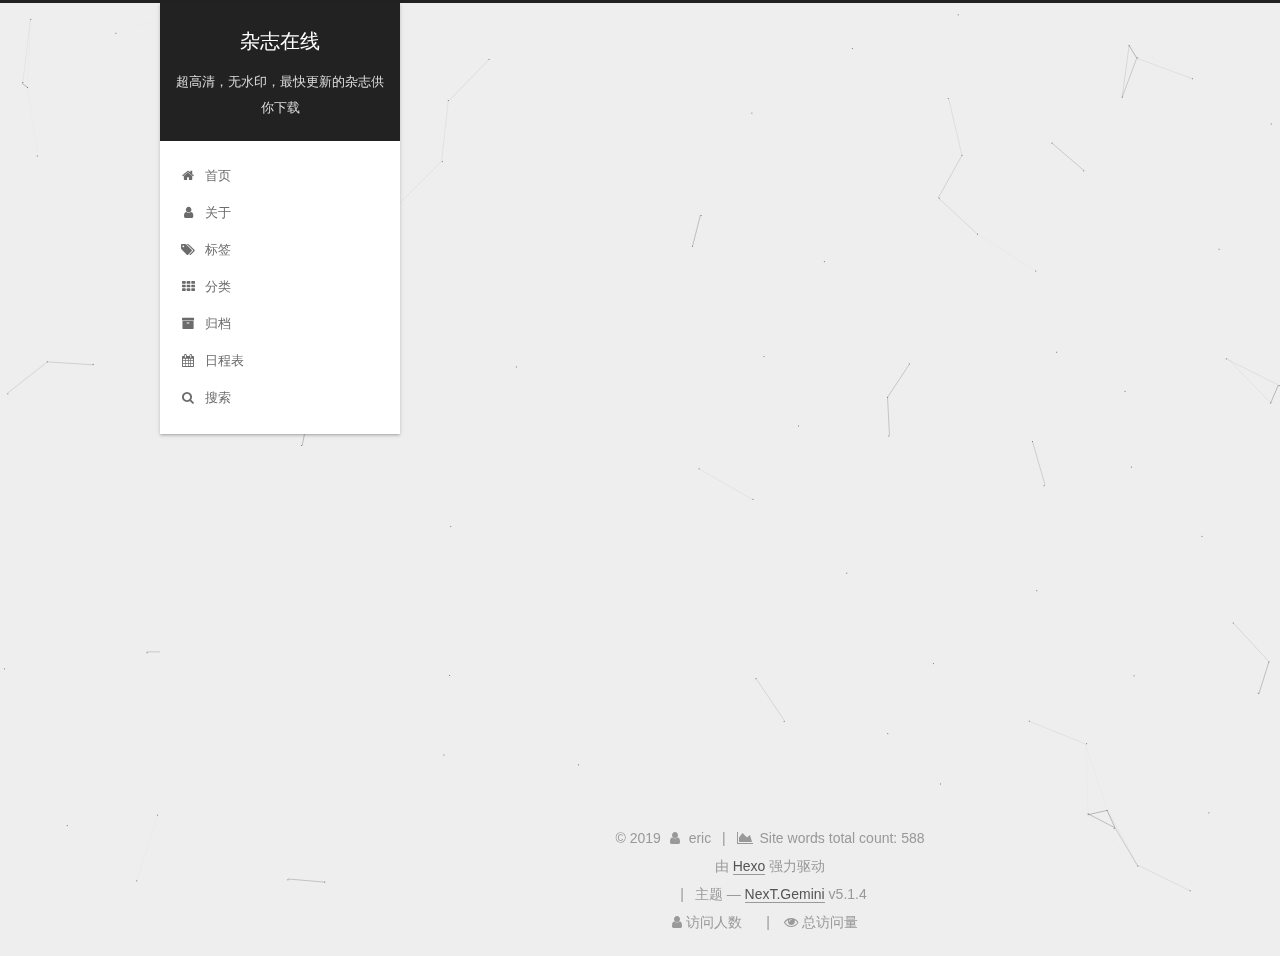
<file: archives/2018/12/index.html>
<!DOCTYPE html>



  


<html class="theme-next gemini use-motion" lang="zh-Hans">
<head><meta name="generator" content="Hexo 3.8.0">
  <meta charset="UTF-8">
<meta http-equiv="X-UA-Compatible" content="IE=edge">
<meta name="viewport" content="width=device-width, initial-scale=1, maximum-scale=1">
<meta name="theme-color" content="#222">









<meta http-equiv="Cache-Control" content="no-transform">
<meta http-equiv="Cache-Control" content="no-siteapp">
















  
  
  <link href="/lib/fancybox/source/jquery.fancybox.css?v=2.1.5" rel="stylesheet" type="text/css">







<link href="/lib/font-awesome/css/font-awesome.min.css?v=4.6.2" rel="stylesheet" type="text/css">

<link href="/css/main.css?v=5.1.4" rel="stylesheet" type="text/css">


  <link rel="apple-touch-icon" sizes="180x180" href="/22.png?v=5.1.4">


  <link rel="icon" type="image/png" sizes="32x32" href="/images/22.png?v=5.1.4">


  <link rel="icon" type="image/png" sizes="16x16" href="/images/22.png?v=5.1.4">






  <meta name="keywords" content="Hexo, NexT">





  <link rel="alternate" href="/atom.xml" title="杂志在线" type="application/atom+xml">






<meta name="description" content="高清，无水印，最快更新的国外杂志供你下载">
<meta name="keywords" content="高清 免费 杂志">
<meta property="og:type" content="website">
<meta property="og:title" content="杂志在线">
<meta property="og:url" content="http://yoursite.com/archives/2018/12/index.html">
<meta property="og:site_name" content="杂志在线">
<meta property="og:description" content="高清，无水印，最快更新的国外杂志供你下载">
<meta property="og:locale" content="zh-Hans">
<meta name="twitter:card" content="summary">
<meta name="twitter:title" content="杂志在线">
<meta name="twitter:description" content="高清，无水印，最快更新的国外杂志供你下载">



<script type="text/javascript" id="hexo.configurations">
  var NexT = window.NexT || {};
  var CONFIG = {
    root: '/',
    scheme: 'Gemini',
    version: '5.1.4',
    sidebar: {"position":"left","display":"post","offset":12,"b2t":true,"scrollpercent":true,"onmobile":false},
    fancybox: true,
    tabs: true,
    motion: {"enable":true,"async":false,"transition":{"post_block":"fadeIn","post_header":"slideDownIn","post_body":"slideDownIn","coll_header":"slideLeftIn","sidebar":"slideUpIn"}},
    duoshuo: {
      userId: '0',
      author: '博主'
    },
    algolia: {
      applicationID: '',
      apiKey: '',
      indexName: '',
      hits: {"per_page":10},
      labels: {"input_placeholder":"Search for Posts","hits_empty":"We didn't find any results for the search: ${query}","hits_stats":"${hits} results found in ${time} ms"}
    }
  };
</script>



  <link rel="canonical" href="http://yoursite.com/archives/2018/12/">





  <title>归档 | 杂志在线</title>
  








</head>

<body itemscope="" itemtype="http://schema.org/WebPage" lang="zh-Hans">

  
  
    
  

  <div class="container sidebar-position-left page-archive">
    <div class="headband"></div>
   

    <header id="header" class="header" itemscope="" itemtype="http://schema.org/WPHeader">
      <div class="header-inner"><div class="site-brand-wrapper">
  <div class="site-meta ">
    

    <div class="custom-logo-site-title">
      <a href="/" class="brand" rel="start">
        <span class="logo-line-before"><i></i></span>
        <span class="site-title">杂志在线</span>
        <span class="logo-line-after"><i></i></span>
      </a>
    </div>
      
        <p class="site-subtitle">超高清，无水印，最快更新的杂志供你下载</p>
      
  </div>

  <div class="site-nav-toggle">
    <button>
      <span class="btn-bar"></span>
      <span class="btn-bar"></span>
      <span class="btn-bar"></span>
    </button>
  </div>
</div>

<nav class="site-nav">
  

  
    <ul id="menu" class="menu">
      
        
        <li class="menu-item menu-item-home">
          <a href="/" rel="section">
            
              <i class="menu-item-icon fa fa-fw fa-home"></i> <br>
            
            首页
          </a>
        </li>
      
        
        <li class="menu-item menu-item-about">
          <a href="/about/" rel="section">
            
              <i class="menu-item-icon fa fa-fw fa-user"></i> <br>
            
            关于
          </a>
        </li>
      
        
        <li class="menu-item menu-item-tags">
          <a href="/tags/" rel="section">
            
              <i class="menu-item-icon fa fa-fw fa-tags"></i> <br>
            
            标签
          </a>
        </li>
      
        
        <li class="menu-item menu-item-categories">
          <a href="/categories/" rel="section">
            
              <i class="menu-item-icon fa fa-fw fa-th"></i> <br>
            
            分类
          </a>
        </li>
      
        
        <li class="menu-item menu-item-archives">
          <a href="/archives/" rel="section">
            
              <i class="menu-item-icon fa fa-fw fa-archive"></i> <br>
            
            归档
          </a>
        </li>
      
        
        <li class="menu-item menu-item-schedule">
          <a href="/schedule/" rel="section">
            
              <i class="menu-item-icon fa fa-fw fa-calendar"></i> <br>
            
            日程表
          </a>
        </li>
      

      
        <li class="menu-item menu-item-search">
          
            <a href="javascript:;" class="popup-trigger">
          
            
              <i class="menu-item-icon fa fa-search fa-fw"></i> <br>
            
            搜索
          </a>
        </li>
      
    </ul>
  

  
    <div class="site-search">
      
  <div class="popup search-popup local-search-popup">
  <div class="local-search-header clearfix">
    <span class="search-icon">
      <i class="fa fa-search"></i>
    </span>
    <span class="popup-btn-close">
      <i class="fa fa-times-circle"></i>
    </span>
    <div class="local-search-input-wrapper">
      <input autocomplete="off" placeholder="搜索..." spellcheck="false" type="text" id="local-search-input">
    </div>
  </div>
  <div id="local-search-result"></div>
</div>



    </div>
  
</nav>



 </div>
    </header>

    <main id="main" class="main">
      <div class="main-inner">
        <div class="content-wrap">
          <div id="content" class="content">
            

  
  
  
  <div class="post-block archive">
    <div id="posts" class="posts-collapse">
      <span class="archive-move-on"></span>

      <span class="archive-page-counter">
        
        
        
          
        
        嗯..! 目前共计 3 篇日志。 继续努力。
      </span>

      

        
        
        

        
          
          <div class="collection-title">
            <h1 class="archive-year" id="archive-year-2018">2018</h1>
          </div>
        
        

        

  <article class="post post-type-normal" itemscope="" itemtype="http://schema.org/Article">
    <header class="post-header">

      <h2 class="post-title">
        
            <a class="post-title-link" href="/2018/12/27/time-usa/" itemprop="url">
              
                <span itemprop="name">time usa</span>
              
            </a>
        
      </h2>

      <div class="post-meta">
        <time class="post-time" itemprop="dateCreated" datetime="2018-12-27T20:14:17+08:00" content="2018-12-27">
          12-27
        </time>
      </div>

    </header>
  </article>



      

        
        
        

        
        

        

  <article class="post post-type-normal" itemscope="" itemtype="http://schema.org/Article">
    <header class="post-header">

      <h2 class="post-title">
        
            <a class="post-title-link" href="/2018/12/24/nature/" itemprop="url">
              
                <span itemprop="name">nature</span>
              
            </a>
        
      </h2>

      <div class="post-meta">
        <time class="post-time" itemprop="dateCreated" datetime="2018-12-24T20:11:27+08:00" content="2018-12-24">
          12-24
        </time>
      </div>

    </header>
  </article>



      

        
        
        

        
        

        

  <article class="post post-type-normal" itemscope="" itemtype="http://schema.org/Article">
    <header class="post-header">

      <h2 class="post-title">
        
            <a class="post-title-link" href="/2018/12/23/欢迎光临杂志在线/" itemprop="url">
              
                <span itemprop="name">欢迎光临杂志在线</span>
              
            </a>
        
      </h2>

      <div class="post-meta">
        <time class="post-time" itemprop="dateCreated" datetime="2018-12-23T17:31:48+08:00" content="2018-12-23">
          12-23
        </time>
      </div>

    </header>
  </article>



      

    </div>
  </div>
  
  
  

  



          </div>
          


          

        </div>
        
          
  
  <div class="sidebar-toggle">
    <div class="sidebar-toggle-line-wrap">
      <span class="sidebar-toggle-line sidebar-toggle-line-first"></span>
      <span class="sidebar-toggle-line sidebar-toggle-line-middle"></span>
      <span class="sidebar-toggle-line sidebar-toggle-line-last"></span>
    </div>
  </div>

  <aside id="sidebar" class="sidebar">
    
    <div class="sidebar-inner">

      

      

      <section class="site-overview-wrap sidebar-panel sidebar-panel-active">
        <div class="site-overview">
          <div class="site-author motion-element" itemprop="author" itemscope="" itemtype="http://schema.org/Person">
            
              <img class="site-author-image" itemprop="image" src="/images/avatar.gif" alt="eric">
            
              <p class="site-author-name" itemprop="name">eric</p>
              <p class="site-description motion-element" itemprop="description">高清，无水印，最快更新的国外杂志供你下载</p>
          </div>

          <nav class="site-state motion-element">

            
              <div class="site-state-item site-state-posts">
              
                <a href="/archives/">
              
                  <span class="site-state-item-count">3</span>
                  <span class="site-state-item-name">日志</span>
                </a>
              </div>
            

            

            

          </nav>

          
            <div class="feed-link motion-element">
              <a href="/atom.xml" rel="alternate">
                <i class="fa fa-rss"></i>
                RSS
              </a>
            </div>
          

          

          
          

          
          

          

        </div>
      </section>

      

      
        <div class="back-to-top">
          <i class="fa fa-arrow-up"></i>
          
            <span id="scrollpercent"><span>0</span>%</span>
          
        </div>
      

    </div>
  </aside>


        
      </div>
    </main>

    <footer id="footer" class="footer">
      <div class="footer-inner">
        <div class="copyright">&copy; <span itemprop="copyrightYear">2019</span>
  <span class="with-love">
    <i class="fa fa-user"></i>
  </span>
  <span class="author" itemprop="copyrightHolder">eric</span>

  
    <span class="post-meta-divider">|</span>
    <span class="post-meta-item-icon">
      <i class="fa fa-area-chart"></i>
    </span>
    
      <span class="post-meta-item-text">Site words total count&#58;</span>
    
    <span title="Site words total count">588</span>
  
</div>


  <div class="powered-by">由 <a class="theme-link" target="_blank" href="https://hexo.io">Hexo</a> 强力驱动</div>


<div>
<script async src="https://dn-lbstatics.qbox.me/busuanzi/2.3/busuanzi.pure.mini.js"></script>
<span id="busuanzi_container_site_pv" style="display:none">
    本站总访问量 <span id="busuanzi_value_site_pv"></span> 次
    <span class="post-meta-divider">|</span>
</span>
<span id="busuanzi_container_site_uv" style="display:none">
    有<span id="busuanzi_value_site_uv"></span>人看过我的博客啦
</span>
</div>


  <span class="post-meta-divider">|</span>



  <div class="theme-info">主题 &mdash; <a class="theme-link" target="_blank" href="https://github.com/iissnan/hexo-theme-next">NexT.Gemini</a> v5.1.4</div>




        
<div class="busuanzi-count">
  <script async src="//busuanzi.ibruce.info/busuanzi/2.3/busuanzi.pure.mini.js">
</script>

  
    <span class="site-uv">
      <i class="fa fa-user"></i> 访问人数
      <span class="busuanzi-value" id="busuanzi_value_site_uv"></span>
      
    </span>
  

  
    <span class="site-pv">
      <i class="fa fa-eye"></i> 总访问量
      <span class="busuanzi-value" id="busuanzi_value_site_pv"></span>
      
    </span>
  
</div>








        
      </div>
    </footer>

    

    

  </div>

  

<script type="text/javascript">
  if (Object.prototype.toString.call(window.Promise) !== '[object Function]') {
    window.Promise = null;
  }
</script>









  


  











  
  
    <script type="text/javascript" src="/lib/jquery/index.js?v=2.1.3"></script>
  

  
  
    <script type="text/javascript" src="/lib/fastclick/lib/fastclick.min.js?v=1.0.6"></script>
  

  
  
    <script type="text/javascript" src="/lib/jquery_lazyload/jquery.lazyload.js?v=1.9.7"></script>
  

  
  
    <script type="text/javascript" src="/lib/velocity/velocity.min.js?v=1.2.1"></script>
  

  
  
    <script type="text/javascript" src="/lib/velocity/velocity.ui.min.js?v=1.2.1"></script>
  

  
  
    <script type="text/javascript" src="/lib/fancybox/source/jquery.fancybox.pack.js?v=2.1.5"></script>
  

  
  
    <script type="text/javascript" src="/lib/canvas-nest/canvas-nest.min.js"></script>
  


  


  <script type="text/javascript" src="/js/src/utils.js?v=5.1.4"></script>

  <script type="text/javascript" src="/js/src/motion.js?v=5.1.4"></script>



  
  


  <script type="text/javascript" src="/js/src/affix.js?v=5.1.4"></script>

  <script type="text/javascript" src="/js/src/schemes/pisces.js?v=5.1.4"></script>



  

  


  <script type="text/javascript" src="/js/src/bootstrap.js?v=5.1.4"></script>



  


  




	





  





  












  

  <script type="text/javascript">
    // Popup Window;
    var isfetched = false;
    var isXml = true;
    // Search DB path;
    var search_path = "search.xml";
    if (search_path.length === 0) {
      search_path = "search.xml";
    } else if (/json$/i.test(search_path)) {
      isXml = false;
    }
    var path = "/" + search_path;
    // monitor main search box;

    var onPopupClose = function (e) {
      $('.popup').hide();
      $('#local-search-input').val('');
      $('.search-result-list').remove();
      $('#no-result').remove();
      $(".local-search-pop-overlay").remove();
      $('body').css('overflow', '');
    }

    function proceedsearch() {
      $("body")
        .append('<div class="search-popup-overlay local-search-pop-overlay"></div>')
        .css('overflow', 'hidden');
      $('.search-popup-overlay').click(onPopupClose);
      $('.popup').toggle();
      var $localSearchInput = $('#local-search-input');
      $localSearchInput.attr("autocapitalize", "none");
      $localSearchInput.attr("autocorrect", "off");
      $localSearchInput.focus();
    }

    // search function;
    var searchFunc = function(path, search_id, content_id) {
      'use strict';

      // start loading animation
      $("body")
        .append('<div class="search-popup-overlay local-search-pop-overlay">' +
          '<div id="search-loading-icon">' +
          '<i class="fa fa-spinner fa-pulse fa-5x fa-fw"></i>' +
          '</div>' +
          '</div>')
        .css('overflow', 'hidden');
      $("#search-loading-icon").css('margin', '20% auto 0 auto').css('text-align', 'center');

      $.ajax({
        url: path,
        dataType: isXml ? "xml" : "json",
        async: true,
        success: function(res) {
          // get the contents from search data
          isfetched = true;
          $('.popup').detach().appendTo('.header-inner');
          var datas = isXml ? $("entry", res).map(function() {
            return {
              title: $("title", this).text(),
              content: $("content",this).text(),
              url: $("url" , this).text()
            };
          }).get() : res;
          var input = document.getElementById(search_id);
          var resultContent = document.getElementById(content_id);
          var inputEventFunction = function() {
            var searchText = input.value.trim().toLowerCase();
            var keywords = searchText.split(/[\s\-]+/);
            if (keywords.length > 1) {
              keywords.push(searchText);
            }
            var resultItems = [];
            if (searchText.length > 0) {
              // perform local searching
              datas.forEach(function(data) {
                var isMatch = false;
                var hitCount = 0;
                var searchTextCount = 0;
                var title = data.title.trim();
                var titleInLowerCase = title.toLowerCase();
                var content = data.content.trim().replace(/<[^>]+>/g,"");
                var contentInLowerCase = content.toLowerCase();
                var articleUrl = decodeURIComponent(data.url);
                var indexOfTitle = [];
                var indexOfContent = [];
                // only match articles with not empty titles
                if(title != '') {
                  keywords.forEach(function(keyword) {
                    function getIndexByWord(word, text, caseSensitive) {
                      var wordLen = word.length;
                      if (wordLen === 0) {
                        return [];
                      }
                      var startPosition = 0, position = [], index = [];
                      if (!caseSensitive) {
                        text = text.toLowerCase();
                        word = word.toLowerCase();
                      }
                      while ((position = text.indexOf(word, startPosition)) > -1) {
                        index.push({position: position, word: word});
                        startPosition = position + wordLen;
                      }
                      return index;
                    }

                    indexOfTitle = indexOfTitle.concat(getIndexByWord(keyword, titleInLowerCase, false));
                    indexOfContent = indexOfContent.concat(getIndexByWord(keyword, contentInLowerCase, false));
                  });
                  if (indexOfTitle.length > 0 || indexOfContent.length > 0) {
                    isMatch = true;
                    hitCount = indexOfTitle.length + indexOfContent.length;
                  }
                }

                // show search results

                if (isMatch) {
                  // sort index by position of keyword

                  [indexOfTitle, indexOfContent].forEach(function (index) {
                    index.sort(function (itemLeft, itemRight) {
                      if (itemRight.position !== itemLeft.position) {
                        return itemRight.position - itemLeft.position;
                      } else {
                        return itemLeft.word.length - itemRight.word.length;
                      }
                    });
                  });

                  // merge hits into slices

                  function mergeIntoSlice(text, start, end, index) {
                    var item = index[index.length - 1];
                    var position = item.position;
                    var word = item.word;
                    var hits = [];
                    var searchTextCountInSlice = 0;
                    while (position + word.length <= end && index.length != 0) {
                      if (word === searchText) {
                        searchTextCountInSlice++;
                      }
                      hits.push({position: position, length: word.length});
                      var wordEnd = position + word.length;

                      // move to next position of hit

                      index.pop();
                      while (index.length != 0) {
                        item = index[index.length - 1];
                        position = item.position;
                        word = item.word;
                        if (wordEnd > position) {
                          index.pop();
                        } else {
                          break;
                        }
                      }
                    }
                    searchTextCount += searchTextCountInSlice;
                    return {
                      hits: hits,
                      start: start,
                      end: end,
                      searchTextCount: searchTextCountInSlice
                    };
                  }

                  var slicesOfTitle = [];
                  if (indexOfTitle.length != 0) {
                    slicesOfTitle.push(mergeIntoSlice(title, 0, title.length, indexOfTitle));
                  }

                  var slicesOfContent = [];
                  while (indexOfContent.length != 0) {
                    var item = indexOfContent[indexOfContent.length - 1];
                    var position = item.position;
                    var word = item.word;
                    // cut out 100 characters
                    var start = position - 20;
                    var end = position + 80;
                    if(start < 0){
                      start = 0;
                    }
                    if (end < position + word.length) {
                      end = position + word.length;
                    }
                    if(end > content.length){
                      end = content.length;
                    }
                    slicesOfContent.push(mergeIntoSlice(content, start, end, indexOfContent));
                  }

                  // sort slices in content by search text's count and hits' count

                  slicesOfContent.sort(function (sliceLeft, sliceRight) {
                    if (sliceLeft.searchTextCount !== sliceRight.searchTextCount) {
                      return sliceRight.searchTextCount - sliceLeft.searchTextCount;
                    } else if (sliceLeft.hits.length !== sliceRight.hits.length) {
                      return sliceRight.hits.length - sliceLeft.hits.length;
                    } else {
                      return sliceLeft.start - sliceRight.start;
                    }
                  });

                  // select top N slices in content

                  var upperBound = parseInt('1');
                  if (upperBound >= 0) {
                    slicesOfContent = slicesOfContent.slice(0, upperBound);
                  }

                  // highlight title and content

                  function highlightKeyword(text, slice) {
                    var result = '';
                    var prevEnd = slice.start;
                    slice.hits.forEach(function (hit) {
                      result += text.substring(prevEnd, hit.position);
                      var end = hit.position + hit.length;
                      result += '<b class="search-keyword">' + text.substring(hit.position, end) + '</b>';
                      prevEnd = end;
                    });
                    result += text.substring(prevEnd, slice.end);
                    return result;
                  }

                  var resultItem = '';

                  if (slicesOfTitle.length != 0) {
                    resultItem += "<li><a href='" + articleUrl + "' class='search-result-title'>" + highlightKeyword(title, slicesOfTitle[0]) + "</a>";
                  } else {
                    resultItem += "<li><a href='" + articleUrl + "' class='search-result-title'>" + title + "</a>";
                  }

                  slicesOfContent.forEach(function (slice) {
                    resultItem += "<a href='" + articleUrl + "'>" +
                      "<p class=\"search-result\">" + highlightKeyword(content, slice) +
                      "...</p>" + "</a>";
                  });

                  resultItem += "</li>";
                  resultItems.push({
                    item: resultItem,
                    searchTextCount: searchTextCount,
                    hitCount: hitCount,
                    id: resultItems.length
                  });
                }
              })
            };
            if (keywords.length === 1 && keywords[0] === "") {
              resultContent.innerHTML = '<div id="no-result"><i class="fa fa-search fa-5x" /></div>'
            } else if (resultItems.length === 0) {
              resultContent.innerHTML = '<div id="no-result"><i class="fa fa-frown-o fa-5x" /></div>'
            } else {
              resultItems.sort(function (resultLeft, resultRight) {
                if (resultLeft.searchTextCount !== resultRight.searchTextCount) {
                  return resultRight.searchTextCount - resultLeft.searchTextCount;
                } else if (resultLeft.hitCount !== resultRight.hitCount) {
                  return resultRight.hitCount - resultLeft.hitCount;
                } else {
                  return resultRight.id - resultLeft.id;
                }
              });
              var searchResultList = '<ul class=\"search-result-list\">';
              resultItems.forEach(function (result) {
                searchResultList += result.item;
              })
              searchResultList += "</ul>";
              resultContent.innerHTML = searchResultList;
            }
          }

          if ('auto' === 'auto') {
            input.addEventListener('input', inputEventFunction);
          } else {
            $('.search-icon').click(inputEventFunction);
            input.addEventListener('keypress', function (event) {
              if (event.keyCode === 13) {
                inputEventFunction();
              }
            });
          }

          // remove loading animation
          $(".local-search-pop-overlay").remove();
          $('body').css('overflow', '');

          proceedsearch();
        }
      });
    }

    // handle and trigger popup window;
    $('.popup-trigger').click(function(e) {
      e.stopPropagation();
      if (isfetched === false) {
        searchFunc(path, 'local-search-input', 'local-search-result');
      } else {
        proceedsearch();
      };
    });

    $('.popup-btn-close').click(onPopupClose);
    $('.popup').click(function(e){
      e.stopPropagation();
    });
    $(document).on('keyup', function (event) {
      var shouldDismissSearchPopup = event.which === 27 &&
        $('.search-popup').is(':visible');
      if (shouldDismissSearchPopup) {
        onPopupClose();
      }
    });
  </script>





  

  

  

  
  

  

  

  

</body>
</html>
</file>
<file: css/main.css>
/* normalize.css v3.0.2 | MIT License | git.io/normalize */
html {
  font-family: sans-serif; /* 1 */
  -ms-text-size-adjust: 100%; /* 2 */
  -webkit-text-size-adjust: 100%; /* 2 */
}
body {
  margin: 0;
}
article,
aside,
details,
figcaption,
figure,
footer,
header,
hgroup,
main,
menu,
nav,
section,
summary {
  display: block;
}
audio,
canvas,
progress,
video {
  display: inline-block; /* 1 */
  vertical-align: baseline; /* 2 */
}
audio:not([controls]) {
  display: none;
  height: 0;
}
[hidden],
template {
  display: none;
}
a {
  background-color: transparent;
}
a:active,
a:hover {
  outline: 0;
}
abbr[title] {
  border-bottom: 1px dotted;
}
b,
strong {
  font-weight: bold;
}
dfn {
  font-style: italic;
}
h1 {
  font-size: 2em;
  margin: 0.67em 0;
}
mark {
  background: #ff0;
  color: #000;
}
small {
  font-size: 80%;
}
sub,
sup {
  font-size: 75%;
  line-height: 0;
  position: relative;
  vertical-align: baseline;
}
sup {
  top: -0.5em;
}
sub {
  bottom: -0.25em;
}
img {
  border: 0;
}
svg:not(:root) {
  overflow: hidden;
}
figure {
  margin: 1em 40px;
}
hr {
  -moz-box-sizing: content-box;
  box-sizing: content-box;
  height: 0;
}
pre {
  overflow: auto;
}
code,
kbd,
pre,
samp {
  font-family: monospace, monospace;
  font-size: 1em;
}
button,
input,
optgroup,
select,
textarea {
  color: inherit; /* 1 */
  font: inherit; /* 2 */
  margin: 0; /* 3 */
}
button {
  overflow: visible;
}
button,
select {
  text-transform: none;
}
button,
html input[type="button"],
input[type="reset"],
input[type="submit"] {
  -webkit-appearance: button; /* 2 */
  cursor: pointer; /* 3 */
}
button[disabled],
html input[disabled] {
  cursor: default;
}
button::-moz-focus-inner,
input::-moz-focus-inner {
  border: 0;
  padding: 0;
}
input {
  line-height: normal;
}
input[type="checkbox"],
input[type="radio"] {
  box-sizing: border-box; /* 1 */
  padding: 0; /* 2 */
}
input[type="number"]::-webkit-inner-spin-button,
input[type="number"]::-webkit-outer-spin-button {
  height: auto;
}
input[type="search"] {
  -webkit-appearance: textfield; /* 1 */
  -moz-box-sizing: content-box;
  -webkit-box-sizing: content-box; /* 2 */
  box-sizing: content-box;
}
input[type="search"]::-webkit-search-cancel-button,
input[type="search"]::-webkit-search-decoration {
  -webkit-appearance: none;
}
fieldset {
  border: 1px solid #c0c0c0;
  margin: 0 2px;
  padding: 0.35em 0.625em 0.75em;
}
legend {
  border: 0; /* 1 */
  padding: 0; /* 2 */
}
textarea {
  overflow: auto;
}
optgroup {
  font-weight: bold;
}
table {
  border-collapse: collapse;
  border-spacing: 0;
}
td,
th {
  padding: 0;
}
::selection {
  background: #262a30;
  color: #fff;
}
body {
  position: relative;
  font-family: 'Lato', "PingFang SC", "Microsoft YaHei", sans-serif;
  font-size: 14px;
  line-height: 2;
  color: #555;
  background: #eee;
}
@media (max-width: 767px) {
  body {
    padding-right: 0 !important;
  }
}
@media (min-width: 768px) and (max-width: 991px) {
  body {
    padding-right: 0 !important;
  }
}
@media (min-width: 1600px) {
  body {
    font-size: 16px;
  }
}
h1,
h2,
h3,
h4,
h5,
h6 {
  margin: 0;
  padding: 0;
  font-weight: bold;
  line-height: 1.5;
  font-family: 'Lato', "PingFang SC", "Microsoft YaHei", sans-serif;
}
h2,
h3,
h4,
h5,
h6 {
  margin: 20px 0 15px;
}
h1 {
  font-size: 22px;
}
@media (max-width: 767px) {
  h1 {
    font-size: 18px;
  }
}
h2 {
  font-size: 20px;
}
@media (max-width: 767px) {
  h2 {
    font-size: 16px;
  }
}
h3 {
  font-size: 18px;
}
@media (max-width: 767px) {
  h3 {
    font-size: 14px;
  }
}
h4 {
  font-size: 16px;
}
@media (max-width: 767px) {
  h4 {
    font-size: 12px;
  }
}
h5 {
  font-size: 14px;
}
@media (max-width: 767px) {
  h5 {
    font-size: 10px;
  }
}
h6 {
  font-size: 12px;
}
@media (max-width: 767px) {
  h6 {
    font-size: 8px;
  }
}
p {
  margin: 0 0 20px 0;
}
a {
  color: #555;
  text-decoration: none;
  outline: none;
  border-bottom: 1px solid #999;
  word-wrap: break-word;
}
a:hover {
  color: #222;
  border-bottom-color: #222;
}
blockquote {
  margin: 0;
  padding: 0;
}
img {
  display: block;
  margin: auto;
  max-width: 100%;
  height: auto;
}
hr {
  margin: 40px 0;
  height: 3px;
  border: none;
  background-color: #ddd;
  background-image: repeating-linear-gradient(-45deg, #fff, #fff 4px, transparent 4px, transparent 8px);
}
blockquote {
  padding: 0 15px;
  color: #666;
  border-left: 4px solid #ddd;
}
blockquote cite::before {
  content: "-";
  padding: 0 5px;
}
dt {
  font-weight: 700;
}
dd {
  margin: 0;
  padding: 0;
}
kbd {
  border: 1px solid #ccc;
  border-radius: 0.2em;
  box-shadow: 0.1em 0.1em 0.2em rgba(0,0,0,0.1);
  background-color: #f9f9f9;
  font-family: inherit;
  background-image: -webkit-linear-gradient(top, #eee, #fff, #eee);
  padding: 0.1em 0.3em;
  white-space: nowrap;
}
.text-left {
  text-align: left;
}
.text-center {
  text-align: center;
}
.text-right {
  text-align: right;
}
.text-justify {
  text-align: justify;
}
.text-nowrap {
  white-space: nowrap;
}
.text-lowercase {
  text-transform: lowercase;
}
.text-uppercase {
  text-transform: uppercase;
}
.text-capitalize {
  text-transform: capitalize;
}
.center-block {
  display: block;
  margin-left: auto;
  margin-right: auto;
}
.clearfix:before,
.clearfix:after {
  content: " ";
  display: table;
}
.clearfix:after {
  clear: both;
}
.pullquote {
  width: 45%;
}
.pullquote.left {
  float: left;
  margin-left: 5px;
  margin-right: 10px;
}
.pullquote.right {
  float: right;
  margin-left: 10px;
  margin-right: 5px;
}
.affix.affix.affix {
  position: fixed;
}
.translation {
  margin-top: -20px;
  font-size: 14px;
  color: #999;
}
.scrollbar-measure {
  width: 100px;
  height: 100px;
  overflow: scroll;
  position: absolute;
  top: -9999px;
}
.use-motion .motion-element {
  opacity: 0;
}
table {
  margin: 20px 0;
  width: 100%;
  border-collapse: collapse;
  border-spacing: 0;
  border: 1px solid #ddd;
  font-size: 14px;
  table-layout: fixed;
  word-wrap: break-all;
}
table>tbody>tr:nth-of-type(odd) {
  background-color: #f9f9f9;
}
table>tbody>tr:hover {
  background-color: #f5f5f5;
}
caption,
th,
td {
  padding: 8px;
  text-align: left;
  vertical-align: middle;
  font-weight: normal;
}
th,
td {
  border-bottom: 3px solid #ddd;
  border-right: 1px solid #eee;
}
th {
  padding-bottom: 10px;
  font-weight: 700;
}
td {
  border-bottom-width: 1px;
}
html,
body {
  height: 100%;
}
.container {
  position: relative;
  min-height: 100%;
}
.header-inner {
  margin: 0 auto;
  padding: 100px 0 70px;
  width: calc(100% - 252px);
}
@media (min-width: 1600px) {
  .container .header-inner {
    width: 900px;
  }
}
.main {
  padding-bottom: 150px;
}
.main-inner {
  margin: 0 auto;
  width: calc(100% - 252px);
}
@media (min-width: 1600px) {
  .container .main-inner {
    width: 900px;
  }
}
.footer {
  position: absolute;
  left: 0;
  bottom: 0;
  width: 100%;
  min-height: 50px;
}
.footer-inner {
  box-sizing: border-box;
  margin: 20px auto;
  width: calc(100% - 252px);
}
@media (min-width: 1600px) {
  .container .footer-inner {
    width: 900px;
  }
}
pre,
.highlight {
  overflow: auto;
  margin: 20px 0;
  padding: 0;
  font-size: 13px;
  color: #4d4d4c;
  background: #f7f7f7;
  line-height: 1.6;
}
pre,
code {
  font-family: consolas, Menlo, "PingFang SC", "Microsoft YaHei", monospace;
}
code {
  padding: 2px 4px;
  word-wrap: break-word;
  color: #555;
  background: #eee;
  border-radius: 3px;
  font-size: 13px;
}
pre {
  padding: 10px;
}
pre code {
  padding: 0;
  color: #4d4d4c;
  background: none;
  text-shadow: none;
}
.highlight {
  border-radius: 1px;
}
.highlight pre {
  border: none;
  margin: 0;
  padding: 10px 0;
}
.highlight table {
  margin: 0;
  width: auto;
  border: none;
}
.highlight td {
  border: none;
  padding: 0;
}
.highlight figcaption {
  font-size: 1em;
  color: #4d4d4c;
  line-height: 1em;
  margin-bottom: 1em;
}
.highlight figcaption:before,
.highlight figcaption:after {
  content: " ";
  display: table;
}
.highlight figcaption:after {
  clear: both;
}
.highlight figcaption a {
  float: right;
  color: #4d4d4c;
}
.highlight figcaption a:hover {
  border-bottom-color: #4d4d4c;
}
.highlight .gutter pre {
  padding-left: 10px;
  padding-right: 10px;
  color: #869194;
  text-align: right;
  background-color: #eff2f3;
}
.highlight .code pre {
  width: 100%;
  padding-left: 10px;
  padding-right: 10px;
  background-color: #f7f7f7;
}
.highlight .line {
  height: 20px;
}
.gutter {
  -webkit-user-select: none;
  -moz-user-select: none;
  -ms-user-select: none;
  user-select: none;
}
.gist table {
  width: auto;
}
.gist table td {
  border: none;
}
pre .deletion {
  background: #fdd;
}
pre .addition {
  background: #dfd;
}
pre .meta {
  color: #8959a8;
}
pre .comment {
  color: #8e908c;
}
pre .variable,
pre .attribute,
pre .tag,
pre .regexp,
pre .ruby .constant,
pre .xml .tag .title,
pre .xml .pi,
pre .xml .doctype,
pre .html .doctype,
pre .css .id,
pre .css .class,
pre .css .pseudo {
  color: #c82829;
}
pre .number,
pre .preprocessor,
pre .built_in,
pre .literal,
pre .params,
pre .constant,
pre .command {
  color: #f5871f;
}
pre .ruby .class .title,
pre .css .rules .attribute,
pre .string,
pre .value,
pre .inheritance,
pre .header,
pre .ruby .symbol,
pre .xml .cdata,
pre .special,
pre .number,
pre .formula {
  color: #718c00;
}
pre .title,
pre .css .hexcolor {
  color: #3e999f;
}
pre .function,
pre .python .decorator,
pre .python .title,
pre .ruby .function .title,
pre .ruby .title .keyword,
pre .perl .sub,
pre .javascript .title,
pre .coffeescript .title {
  color: #4271ae;
}
pre .keyword,
pre .javascript .function {
  color: #8959a8;
}
.full-image.full-image.full-image.full-image {
  border: none;
  max-width: 100%;
  width: auto;
  margin: 20px auto 25px;
}
@media (min-width: 992px) {
  .full-image.full-image.full-image.full-image {
    max-width: none;
    width: 118%;
    margin: 0 -9%;
  }
}
.blockquote-center,
.page-home .post-type-quote blockquote,
.page-post-detail .post-type-quote blockquote {
  position: relative;
  margin: 40px 0;
  padding: 0;
  border-left: none;
  text-align: center;
}
.blockquote-center::before,
.page-home .post-type-quote blockquote::before,
.page-post-detail .post-type-quote blockquote::before,
.blockquote-center::after,
.page-home .post-type-quote blockquote::after,
.page-post-detail .post-type-quote blockquote::after {
  position: absolute;
  content: ' ';
  display: block;
  width: 100%;
  height: 24px;
  opacity: 0.2;
  background-repeat: no-repeat;
  background-position: 0 -6px;
  background-size: 22px 22px;
}
.blockquote-center::before,
.page-home .post-type-quote blockquote::before,
.page-post-detail .post-type-quote blockquote::before {
  top: -20px;
  background-image: url("../images/quote-l.svg");
  border-top: 1px solid #ccc;
}
.blockquote-center::after,
.page-home .post-type-quote blockquote::after,
.page-post-detail .post-type-quote blockquote::after {
  bottom: -20px;
  background-image: url("../images/quote-r.svg");
  border-bottom: 1px solid #ccc;
  background-position: 100% 8px;
}
.blockquote-center p,
.page-home .post-type-quote blockquote p,
.page-post-detail .post-type-quote blockquote p,
.blockquote-center div,
.page-home .post-type-quote blockquote div,
.page-post-detail .post-type-quote blockquote div {
  text-align: center;
}
.post .post-body .group-picture img {
  box-sizing: border-box;
  padding: 0 3px;
  border: none;
}
.post .group-picture-row {
  overflow: hidden;
  margin-top: 6px;
}
.post .group-picture-row:first-child {
  margin-top: 0;
}
.post .group-picture-column {
  float: left;
}
.page-post-detail .post-body .group-picture-column {
  float: none;
  margin-top: 10px;
  width: auto !important;
}
.page-post-detail .post-body .group-picture-column img {
  margin: 0 auto;
}
.page-archive .group-picture-container {
  overflow: hidden;
}
.page-archive .group-picture-row {
  float: left;
}
.page-archive .group-picture-row:first-child {
  margin-top: 6px;
}
.page-archive .group-picture-column {
  max-width: 150px;
  max-height: 150px;
}
.post-body .note {
  position: relative;
  padding: 15px;
  margin-bottom: 20px;
  border: 1px solid #eee;
  border-left-width: 5px;
  border-radius: 3px;
}
.post-body .note h2,
.post-body .note h3,
.post-body .note h4,
.post-body .note h5,
.post-body .note h6 {
  margin-top: 0;
  margin-bottom: 0;
  border-bottom: initial;
  padding-top: 0 !important;
}
.post-body .note p:first-child,
.post-body .note ul:first-child,
.post-body .note ol:first-child,
.post-body .note table:first-child,
.post-body .note pre:first-child,
.post-body .note blockquote:first-child {
  margin-top: 0;
}
.post-body .note p:last-child,
.post-body .note ul:last-child,
.post-body .note ol:last-child,
.post-body .note table:last-child,
.post-body .note pre:last-child,
.post-body .note blockquote:last-child {
  margin-bottom: 0;
}
.post-body .note.default {
  border-left-color: #777;
}
.post-body .note.default h2,
.post-body .note.default h3,
.post-body .note.default h4,
.post-body .note.default h5,
.post-body .note.default h6 {
  color: #777;
}
.post-body .note.primary {
  border-left-color: #6f42c1;
}
.post-body .note.primary h2,
.post-body .note.primary h3,
.post-body .note.primary h4,
.post-body .note.primary h5,
.post-body .note.primary h6 {
  color: #6f42c1;
}
.post-body .note.info {
  border-left-color: #428bca;
}
.post-body .note.info h2,
.post-body .note.info h3,
.post-body .note.info h4,
.post-body .note.info h5,
.post-body .note.info h6 {
  color: #428bca;
}
.post-body .note.success {
  border-left-color: #5cb85c;
}
.post-body .note.success h2,
.post-body .note.success h3,
.post-body .note.success h4,
.post-body .note.success h5,
.post-body .note.success h6 {
  color: #5cb85c;
}
.post-body .note.warning {
  border-left-color: #f0ad4e;
}
.post-body .note.warning h2,
.post-body .note.warning h3,
.post-body .note.warning h4,
.post-body .note.warning h5,
.post-body .note.warning h6 {
  color: #f0ad4e;
}
.post-body .note.danger {
  border-left-color: #d9534f;
}
.post-body .note.danger h2,
.post-body .note.danger h3,
.post-body .note.danger h4,
.post-body .note.danger h5,
.post-body .note.danger h6 {
  color: #d9534f;
}
.post-body .label {
  display: inline;
  padding: 0 2px;
  white-space: nowrap;
}
.post-body .label.default {
  background-color: #f0f0f0;
}
.post-body .label.primary {
  background-color: #efe6f7;
}
.post-body .label.info {
  background-color: #e5f2f8;
}
.post-body .label.success {
  background-color: #e7f4e9;
}
.post-body .label.warning {
  background-color: #fcf6e1;
}
.post-body .label.danger {
  background-color: #fae8eb;
}
.post-body .tabs {
  position: relative;
  display: block;
  margin-bottom: 20px;
  padding-top: 10px;
}
.post-body .tabs ul.nav-tabs {
  margin: 0;
  padding: 0;
  display: flex;
  margin-bottom: -1px;
}
@media (max-width: 413px) {
  .post-body .tabs ul.nav-tabs {
    display: block;
    margin-bottom: 5px;
  }
}
.post-body .tabs ul.nav-tabs li.tab {
  list-style-type: none !important;
  margin: 0 0.25em 0 0;
  border-top: 3px solid transparent;
  border-left: 1px solid transparent;
  border-right: 1px solid transparent;
}
@media (max-width: 413px) {
  .post-body .tabs ul.nav-tabs li.tab {
    margin: initial;
    border-top: 1px solid transparent;
    border-left: 3px solid transparent;
    border-right: 1px solid transparent;
    border-bottom: 1px solid transparent;
  }
}
.post-body .tabs ul.nav-tabs li.tab a {
  outline: 0;
  border-bottom: initial;
  display: block;
  line-height: 1.8em;
  padding: 0.25em 0.75em;
  transition-duration: 0.2s;
  transition-timing-function: ease-out;
  transition-delay: 0s;
}
.post-body .tabs ul.nav-tabs li.tab a i {
  width: 1.285714285714286em;
}
.post-body .tabs ul.nav-tabs li.tab.active {
  border-top: 3px solid #fc6423;
  border-left: 1px solid #ddd;
  border-right: 1px solid #ddd;
  background-color: #fff;
}
@media (max-width: 413px) {
  .post-body .tabs ul.nav-tabs li.tab.active {
    border-top: 1px solid #ddd;
    border-left: 3px solid #fc6423;
    border-right: 1px solid #ddd;
    border-bottom: 1px solid #ddd;
  }
}
.post-body .tabs ul.nav-tabs li.tab.active a {
  cursor: default;
  color: #555;
}
.post-body .tabs .tab-content {
  background-color: #fff;
}
.post-body .tabs .tab-content .tab-pane {
  border: 1px solid #ddd;
  padding: 20px 20px 0 20px;
}
.post-body .tabs .tab-content .tab-pane:not(.active) {
  display: none !important;
}
.post-body .tabs .tab-content .tab-pane.active {
  display: block !important;
}
.btn {
  display: inline-block;
  padding: 0 20px;
  font-size: 14px;
  color: #555;
  background: #fff;
  border: 2px solid #555;
  text-decoration: none;
  border-radius: 2px;
  transition-property: background-color;
  transition-duration: 0.2s;
  transition-timing-function: ease-in-out;
  transition-delay: 0s;
  line-height: 2;
}
.btn:hover {
  border-color: #222;
  color: #fff;
  background: #222;
}
.btn +.btn {
  margin: 0 0 8px 8px;
}
.btn .fa-fw {
  width: 1.285714285714286em;
  text-align: left;
}
.btn-bar {
  display: block;
  width: 22px;
  height: 2px;
  background: #555;
  border-radius: 1px;
}
.btn-bar+.btn-bar {
  margin-top: 4px;
}
.pagination {
  margin: 120px 0 40px;
  text-align: center;
  border-top: 1px solid #eee;
}
.page-number-basic,
.pagination .prev,
.pagination .next,
.pagination .page-number,
.pagination .space {
  display: inline-block;
  position: relative;
  top: -1px;
  margin: 0 10px;
  padding: 0 11px;
}
@media (max-width: 767px) {
  .page-number-basic,
  .pagination .prev,
  .pagination .next,
  .pagination .page-number,
  .pagination .space {
    margin: 0 5px;
  }
}
.pagination .prev,
.pagination .next,
.pagination .page-number {
  border-bottom: 0;
  border-top: 1px solid #eee;
  transition-property: border-color;
  transition-duration: 0.2s;
  transition-timing-function: ease-in-out;
  transition-delay: 0s;
}
.pagination .prev:hover,
.pagination .next:hover,
.pagination .page-number:hover {
  border-top-color: #222;
}
.pagination .space {
  padding: 0;
  margin: 0;
}
.pagination .prev {
  margin-left: 0;
}
.pagination .next {
  margin-right: 0;
}
.pagination .page-number.current {
  color: #fff;
  background: #ccc;
  border-top-color: #ccc;
}
@media (max-width: 767px) {
  .pagination {
    border-top: none;
  }
  .pagination .prev,
  .pagination .next,
  .pagination .page-number {
    margin-bottom: 10px;
    border-top: 0;
    border-bottom: 1px solid #eee;
    padding: 0 10px;
  }
  .pagination .prev:hover,
  .pagination .next:hover,
  .pagination .page-number:hover {
    border-bottom-color: #222;
  }
}
.comments {
  margin: 60px 20px 0;
}
.tag-cloud {
  text-align: center;
}
.tag-cloud a {
  display: inline-block;
  margin: 10px;
}
.back-to-top {
  display: none;
  margin: 20px -10px -20px;
  background: #eee;
  font-size: 12px;
  opacity: 0.6;
  cursor: pointer;
  text-align: center;
  -webkit-transform: translateZ(0);
  transition-duration: 0.2s;
  transition-timing-function: ease-in-out;
  transition-delay: 0s;
}
.back-to-top:hover {
  opacity: 0.8;
}
@media (min-width: 768px) and (max-width: 991px) {
  .back-to-top {
    display: none !important;
  }
}
@media (max-width: 767px) {
  .back-to-top {
    display: none !important;
  }
}
.back-to-top.back-to-top-on {
  display: block;
}
.header {
  background: transparent;
}
.header-inner {
  position: relative;
}
.headband {
  height: 3px;
  background: #222;
}
.site-meta {
  margin: 0;
  text-align: center;
}
@media (max-width: 767px) {
  .site-meta {
    text-align: center;
  }
}
.brand {
  position: relative;
  display: inline-block;
  padding: 0 40px;
  color: #fff;
  background: #222;
  border-bottom: none;
}
.brand:hover {
  color: #fff;
}
.logo {
  display: inline-block;
  margin-right: 5px;
  line-height: 36px;
  vertical-align: top;
}
.site-title {
  display: inline-block;
  vertical-align: top;
  line-height: 36px;
  font-size: 20px;
  font-weight: normal;
  font-family: 'Lato', "PingFang SC", "Microsoft YaHei", sans-serif;
}
.site-subtitle {
  margin-top: 10px;
  font-size: 13px;
  color: #ddd;
}
.use-motion .brand {
  opacity: 0;
}
.use-motion .logo,
.use-motion .site-title,
.use-motion .site-subtitle {
  opacity: 0;
  position: relative;
  top: -10px;
}
.site-nav-toggle {
  display: none;
  position: absolute;
  top: 10px;
  left: 10px;
}
@media (max-width: 767px) {
  .site-nav-toggle {
    display: block;
  }
}
.site-nav-toggle button {
  margin-top: 2px;
  padding: 9px 10px;
  background: transparent;
  border: none;
}
@media (max-width: 767px) {
  .site-nav {
    display: none;
    margin: 0 -10px;
    padding: 0 10px;
    clear: both;
    border-top: 1px solid #ddd;
  }
}
@media (min-width: 768px) and (max-width: 991px) {
  .site-nav {
    display: block !important;
  }
}
@media (min-width: 992px) {
  .site-nav {
    display: block !important;
  }
}
.menu {
  margin-top: 20px;
  padding-left: 0;
  text-align: center;
}
.menu .menu-item {
  display: inline-block;
  margin: 0 10px;
  list-style: none;
}
@media screen and (max-width: 767px) {
  .menu .menu-item {
    margin-top: 10px;
  }
}
.menu .menu-item a {
  display: block;
  font-size: 13px;
  line-height: inherit;
  border-bottom: 1px solid transparent;
  transition-property: border-color;
  transition-duration: 0.2s;
  transition-timing-function: ease-in-out;
  transition-delay: 0s;
}
.menu .menu-item a:hover,
.menu-item-active a {
  border-bottom-color: #222;
}
.menu .menu-item .fa {
  margin-right: 5px;
}
.use-motion .menu-item {
  opacity: 0;
}
.post-body {
  font-family: 'Lato', "PingFang SC", "Microsoft YaHei", sans-serif;
}
@media (max-width: 767px) {
  .post-body {
    word-break: break-word;
  }
}
.post-body .fancybox img {
  display: block !important;
  margin: 0 auto;
  cursor: pointer;
  cursor: zoom-in;
  cursor: -webkit-zoom-in;
}
.post-body .image-caption,
.post-body .figure .caption {
  margin: -20px auto 15px;
  text-align: center;
  font-size: 14px;
  color: #999;
  font-weight: bold;
  line-height: 1;
}
.post-sticky-flag {
  display: inline-block;
  font-size: 16px;
  -ms-transform: rotate(30deg);
  -webkit-transform: rotate(30deg);
  -moz-transform: rotate(30deg);
  -ms-transform: rotate(30deg);
  -o-transform: rotate(30deg);
  transform: rotate(30deg);
}
.use-motion .post-block,
.use-motion .pagination,
.use-motion .comments {
  opacity: 0;
}
.use-motion .post-header {
  opacity: 0;
}
.use-motion .post-body {
  opacity: 0;
}
.use-motion .collection-title {
  opacity: 0;
}
.posts-expand {
  padding-top: 40px;
}
@media (max-width: 767px) {
  .posts-expand {
    margin: 0 20px;
  }
  .post-body pre .gutter pre {
    padding-right: 10px;
  }
  .post-body .highlight {
    margin-left: 0px;
    margin-right: 0px;
    padding: 0;
  }
  .post-body .highlight .gutter pre {
    padding-right: 10px;
  }
}
@media (min-width: 992px) {
  .posts-expand .post-body {
    text-align: justify;
  }
}
.posts-expand .post-body h2,
.posts-expand .post-body h3,
.posts-expand .post-body h4,
.posts-expand .post-body h5,
.posts-expand .post-body h6 {
  padding-top: 10px;
}
.posts-expand .post-body h2 .header-anchor,
.posts-expand .post-body h3 .header-anchor,
.posts-expand .post-body h4 .header-anchor,
.posts-expand .post-body h5 .header-anchor,
.posts-expand .post-body h6 .header-anchor {
  float: right;
  margin-left: 10px;
  color: #ccc;
  border-bottom-style: none;
  visibility: hidden;
}
.posts-expand .post-body h2 .header-anchor:hover,
.posts-expand .post-body h3 .header-anchor:hover,
.posts-expand .post-body h4 .header-anchor:hover,
.posts-expand .post-body h5 .header-anchor:hover,
.posts-expand .post-body h6 .header-anchor:hover {
  color: inherit;
}
.posts-expand .post-body h2:hover .header-anchor,
.posts-expand .post-body h3:hover .header-anchor,
.posts-expand .post-body h4:hover .header-anchor,
.posts-expand .post-body h5:hover .header-anchor,
.posts-expand .post-body h6:hover .header-anchor {
  visibility: visible;
}
.posts-expand .post-body ul li {
  list-style: circle;
}
.posts-expand .post-body img {
  box-sizing: border-box;
  margin: auto;
  padding: 3px;
  border: 1px solid #ddd;
}
.posts-expand .post-body .fancybox img {
  margin: 0 auto 25px;
}
@media (max-width: 767px) {
  .posts-collapse {
    margin: 0 20px;
  }
  .posts-collapse .post-title,
  .posts-collapse .post-meta {
    display: block;
    width: auto;
    text-align: left;
  }
}
.posts-collapse {
  position: relative;
  z-index: 1010;
  margin-left: 55px;
}
.posts-collapse::after {
  content: " ";
  position: absolute;
  top: 20px;
  left: 0;
  margin-left: -2px;
  width: 4px;
  height: 100%;
  background: #f5f5f5;
  z-index: -1;
}
@media (max-width: 767px) {
  .posts-collapse {
    margin: 0 20px;
  }
}
.posts-collapse .collection-title {
  position: relative;
  margin: 60px 0;
}
.posts-collapse .collection-title h1,
.posts-collapse .collection-title h2 {
  margin-left: 20px;
}
.posts-collapse .collection-title small {
  color: #bbb;
  margin-left: 5px;
}
.posts-collapse .collection-title::before {
  content: " ";
  position: absolute;
  left: 0;
  top: 50%;
  margin-left: -4px;
  margin-top: -4px;
  width: 8px;
  height: 8px;
  background: #bbb;
  border-radius: 50%;
}
.posts-collapse .post {
  margin: 30px 0;
}
.posts-collapse .post-header {
  position: relative;
  transition-duration: 0.2s;
  transition-timing-function: ease-in-out;
  transition-delay: 0s;
  transition-property: border;
  border-bottom: 1px dashed #ccc;
}
.posts-collapse .post-header::before {
  content: " ";
  position: absolute;
  left: 0;
  top: 12px;
  width: 6px;
  height: 6px;
  margin-left: -4px;
  background: #bbb;
  border-radius: 50%;
  border: 1px solid #fff;
  transition-duration: 0.2s;
  transition-timing-function: ease-in-out;
  transition-delay: 0s;
  transition-property: background;
}
.posts-collapse .post-header:hover {
  border-bottom-color: #666;
}
.posts-collapse .post-header:hover::before {
  background: #222;
}
.posts-collapse .post-meta {
  position: absolute;
  font-size: 12px;
  left: 20px;
  top: 5px;
}
.posts-collapse .post-comments-count {
  display: none;
}
.posts-collapse .post-title {
  margin-left: 60px;
  font-size: 16px;
  font-weight: normal;
  line-height: inherit;
}
.posts-collapse .post-title::after {
  margin-left: 3px;
  opacity: 0.6;
}
.posts-collapse .post-title a {
  color: #666;
  border-bottom: none;
}
.page-home .post-type-quote .post-header,
.page-post-detail .post-type-quote .post-header,
.page-home .post-type-quote .post-tags,
.page-post-detail .post-type-quote .post-tags {
  display: none;
}
.posts-expand .post-title {
  text-align: center;
  word-break: break-word;
  font-weight: 400;
}
.posts-expand .post-title-link {
  display: inline-block;
  position: relative;
  color: #555;
  border-bottom: none;
  line-height: 1.2;
  vertical-align: top;
}
.posts-expand .post-title-link::before {
  content: "";
  position: absolute;
  width: 100%;
  height: 2px;
  bottom: 0;
  left: 0;
  background-color: #000;
  visibility: hidden;
  -webkit-transform: scaleX(0);
  -moz-transform: scaleX(0);
  -ms-transform: scaleX(0);
  -o-transform: scaleX(0);
  transform: scaleX(0);
  transition-duration: 0.2s;
  transition-timing-function: ease-in-out;
  transition-delay: 0s;
}
.posts-expand .post-title-link:hover::before {
  visibility: visible;
  -webkit-transform: scaleX(1);
  -moz-transform: scaleX(1);
  -ms-transform: scaleX(1);
  -o-transform: scaleX(1);
  transform: scaleX(1);
}
.posts-expand .post-title-link .fa {
  font-size: 16px;
}
.posts-expand .post-meta {
  margin: 3px 0 60px 0;
  color: #999;
  font-family: 'Lato', "PingFang SC", "Microsoft YaHei", sans-serif;
  font-size: 12px;
  text-align: center;
}
.posts-expand .post-meta .post-category-list {
  display: inline-block;
  margin: 0;
  padding: 3px;
}
.posts-expand .post-meta .post-category-list-link {
  color: #999;
}
.posts-expand .post-meta .post-description {
  font-size: 14px;
  margin-top: 2px;
}
.post-meta-divider {
  margin: 0 0.5em;
}
.post-meta-item-icon {
  margin-right: 3px;
}
@media (min-width: 768px) and (max-width: 991px) {
  .post-meta-item-icon {
    display: inline-block;
  }
}
@media (max-width: 767px) {
  .post-meta-item-icon {
    display: inline-block;
  }
}
@media (min-width: 768px) and (max-width: 991px) {
  .post-meta-item-text {
    display: none;
  }
}
@media (max-width: 767px) {
  .post-meta-item-text {
    display: none;
  }
}
@media (max-width: 767px) {
  .posts-expand .post-comments-count {
    display: none;
  }
}
.post-button {
  margin-top: 40px;
}
.posts-expand .post-tags {
  margin-top: 40px;
  text-align: center;
}
.posts-expand .post-tags a {
  display: inline-block;
  margin-right: 10px;
  font-size: 13px;
}
.post-nav {
  display: table;
  margin-top: 15px;
  width: 100%;
  border-top: 1px solid #eee;
}
.post-nav-divider {
  display: table-cell;
  width: 10%;
}
.post-nav-item {
  display: table-cell;
  padding: 10px 0 0 0;
  width: 45%;
  vertical-align: top;
}
.post-nav-item a {
  position: relative;
  display: block;
  line-height: 25px;
  font-size: 14px;
  color: #555;
  border-bottom: none;
}
.post-nav-item a:hover {
  color: #222;
  border-bottom: none;
}
.post-nav-item a:active {
  top: 2px;
}
.post-nav-item .fa {
  position: absolute;
  top: 8px;
  left: 0;
  font-size: 12px;
}
.post-nav-next a {
  padding-left: 15px;
}
.post-nav-prev {
  text-align: right;
}
.post-nav-prev a {
  padding-right: 15px;
}
.post-nav-prev .fa {
  right: 0;
  left: auto;
}
.posts-expand .post-eof {
  display: block;
  margin: 80px auto 60px;
  width: 8%;
  height: 1px;
  background: #ccc;
  text-align: center;
}
.post:last-child .post-eof.post-eof.post-eof {
  display: none;
}
.post-gallery {
  display: table;
  table-layout: fixed;
  width: 100%;
  border-collapse: separate;
}
.post-gallery-row {
  display: table-row;
}
.post-gallery .post-gallery-img {
  display: table-cell;
  text-align: center;
  vertical-align: middle;
  border: none;
}
.post-gallery .post-gallery-img img {
  max-width: 100%;
  max-height: 100%;
  border: none;
}
.fancybox-close,
.fancybox-close:hover {
  border: none;
}
.rtl.post-body p,
.rtl.post-body a,
.rtl.post-body h1,
.rtl.post-body h2,
.rtl.post-body h3,
.rtl.post-body h4,
.rtl.post-body h5,
.rtl.post-body h6,
.rtl.post-body li,
.rtl.post-body ul,
.rtl.post-body ol {
  direction: rtl;
  font-family: UKIJ Ekran;
}
.rtl.post-title {
  font-family: UKIJ Ekran;
}
.post-body p a {
  color: #0593d3;
  border-bottom: none;
  border-bottom: 1px solid #0593d3;
}
.post-body p a:hover {
  color: #fc6423;
  border-bottom: none;
  border-bottom: 1px solid #fc6423;
}
.sidebar {
  position: fixed;
  right: 0;
  top: 0;
  bottom: 0;
  width: 0;
  z-index: 1040;
  box-shadow: inset 0 2px 6px #000;
  background: #222;
  -webkit-transform: translateZ(0);
}
.sidebar a {
  color: #999;
  border-bottom-color: #555;
}
.sidebar a:hover {
  color: #eee;
}
@media (min-width: 768px) and (max-width: 991px) {
  .sidebar {
    display: none !important;
  }
}
@media (max-width: 767px) {
  .sidebar {
    display: none !important;
  }
}
.sidebar-inner {
  position: relative;
  padding: 20px 10px;
  color: #999;
  text-align: center;
}
.site-overview-wrap {
  overflow: hidden;
}
.site-overview {
  overflow-y: auto;
  overflow-x: hidden;
}
.sidebar-toggle {
  position: fixed;
  right: 30px;
  bottom: 45px;
  width: 14px;
  height: 14px;
  padding: 5px;
  background: #222;
  line-height: 0;
  z-index: 1050;
  cursor: pointer;
  -webkit-transform: translateZ(0);
}
@media (min-width: 768px) and (max-width: 991px) {
  .sidebar-toggle {
    display: none !important;
  }
}
@media (max-width: 767px) {
  .sidebar-toggle {
    display: none !important;
  }
}
.sidebar-toggle-line {
  position: relative;
  display: inline-block;
  vertical-align: top;
  height: 2px;
  width: 100%;
  background: #fff;
  margin-top: 3px;
}
.sidebar-toggle-line:first-child {
  margin-top: 0;
}
.site-author-image {
  display: block;
  margin: 0 auto;
  padding: 2px;
  max-width: 120px;
  height: auto;
  border: 1px solid #eee;
  border-radius: 50%;
  -webkit-border-radius: 50%;
  -moz-border-radius: 50%;
  transition: 1.4s all;
}
.site-author-image:hover {
  -webkit-transform: rotate(360deg);
  -moz-transform: rotate(360deg);
  -ms-transform: rotate(360deg);
  -transform: rotate(360deg);
}
.site-author-name {
  margin: 0;
  text-align: center;
  color: #222;
  font-weight: 600;
}
.site-description {
  margin-top: 0;
  text-align: center;
  font-size: 13px;
  color: #999;
}
.site-state {
  overflow: hidden;
  line-height: 1.4;
  white-space: nowrap;
  text-align: center;
}
.site-state-item {
  display: inline-block;
  padding: 0 15px;
  border-left: 1px solid #eee;
}
.site-state-item:first-child {
  border-left: none;
}
.site-state-item a {
  border-bottom: none;
}
.site-state-item-count {
  display: block;
  text-align: center;
  color: inherit;
  font-weight: 600;
  font-size: 16px;
}
.site-state-item-name {
  font-size: 13px;
  color: #999;
}
.feed-link {
  margin-top: 20px;
}
.feed-link a {
  display: inline-block;
  padding: 0 15px;
  color: #fc6423;
  border: 1px solid #fc6423;
  border-radius: 4px;
}
.feed-link a i {
  color: #fc6423;
  font-size: 14px;
}
.feed-link a:hover {
  color: #fff;
  background: #fc6423;
}
.feed-link a:hover i {
  color: #fff;
}
.links-of-author {
  margin-top: 20px;
}
.links-of-author a {
  display: inline-block;
  vertical-align: middle;
  margin-right: 10px;
  margin-bottom: 10px;
  border-bottom-color: #555;
  font-size: 13px;
}
.links-of-author a:before {
  display: inline-block;
  vertical-align: middle;
  margin-right: 3px;
  content: " ";
  width: 4px;
  height: 4px;
  border-radius: 50%;
  background: #2ff0e0;
}
.links-of-blogroll {
  font-size: 13px;
}
.links-of-blogroll-title {
  margin-top: 20px;
  font-size: 14px;
  font-weight: 600;
}
.links-of-blogroll-list {
  margin: 0;
  padding: 0;
  list-style: none;
}
.links-of-blogroll-item {
  padding: 2px 10px;
}
.links-of-blogroll-item a {
  max-width: 280px;
  box-sizing: border-box;
  display: inline-block;
  overflow: hidden;
  white-space: nowrap;
  text-overflow: ellipsis;
}
.sidebar-nav {
  margin: 0 0 20px;
  padding-left: 0;
}
.sidebar-nav li {
  display: inline-block;
  cursor: pointer;
  border-bottom: 1px solid transparent;
  font-size: 14px;
  color: #555;
}
.sidebar-nav li:hover {
  color: #fc6423;
}
.page-post-detail .sidebar-nav-toc {
  padding: 0 5px;
}
.page-post-detail .sidebar-nav-overview {
  margin-left: 10px;
}
.sidebar-nav .sidebar-nav-active {
  color: #fc6423;
  border-bottom-color: #fc6423;
}
.sidebar-nav .sidebar-nav-active:hover {
  color: #fc6423;
}
.sidebar-panel {
  display: none;
}
.sidebar-panel-active {
  display: block;
}
.post-toc-empty {
  font-size: 14px;
  color: #666;
}
.post-toc-wrap {
  overflow: hidden;
}
.post-toc {
  overflow: auto;
}
.post-toc ol {
  margin: 0;
  padding: 0 2px 5px 10px;
  text-align: left;
  list-style: none;
  font-size: 14px;
}
.post-toc ol > ol {
  padding-left: 0;
}
.post-toc ol a {
  transition-duration: 0.2s;
  transition-timing-function: ease-in-out;
  transition-delay: 0s;
  transition-property: all;
  color: #666;
  border-bottom-color: #ccc;
}
.post-toc ol a:hover {
  color: #000;
  border-bottom-color: #000;
}
.post-toc .nav-item {
  overflow: hidden;
  text-overflow: ellipsis;
  text-align: justify;
  white-space: nowrap;
  line-height: 1.8;
}
.post-toc .nav .nav-child {
  display: none;
}
.post-toc .nav .active > .nav-child {
  display: block;
}
.post-toc .nav .active-current > .nav-child {
  display: block;
}
.post-toc .nav .active-current > .nav-child > .nav-item {
  display: block;
}
.post-toc .nav .active > a {
  color: #fc6423;
  border-bottom-color: #fc6423;
}
.post-toc .nav .active-current > a {
  color: #fc6423;
}
.post-toc .nav .active-current > a:hover {
  color: #fc6423;
}
.footer {
  font-size: 14px;
  color: #999;
}
.footer img {
  border: none;
}
.footer-inner {
  text-align: center;
}
.with-love {
  display: inline-block;
  margin: 0 5px;
}
.powered-by,
.theme-info {
  display: inline-block;
}
.cc-license {
  margin-top: 10px;
  text-align: center;
}
.cc-license .cc-opacity {
  opacity: 0.7;
  border-bottom: none;
}
.cc-license .cc-opacity:hover {
  opacity: 0.9;
}
.cc-license img {
  display: inline-block;
}
.theme-next #ds-thread #ds-reset {
  color: #555;
}
.theme-next #ds-thread #ds-reset .ds-replybox {
  margin-bottom: 30px;
}
.theme-next #ds-thread #ds-reset .ds-replybox .ds-avatar,
.theme-next #ds-reset .ds-avatar img {
  box-shadow: none;
}
.theme-next #ds-thread #ds-reset .ds-textarea-wrapper {
  border-color: #c7d4e1;
  background: none;
  border-top-right-radius: 3px;
  border-top-left-radius: 3px;
}
.theme-next #ds-thread #ds-reset .ds-textarea-wrapper textarea {
  height: 60px;
}
.theme-next #ds-reset .ds-rounded-top {
  border-radius: 0;
}
.theme-next #ds-thread #ds-reset .ds-post-toolbar {
  box-sizing: border-box;
  border: 1px solid #c7d4e1;
  background: #f6f8fa;
}
.theme-next #ds-thread #ds-reset .ds-post-options {
  height: 40px;
  border: none;
  background: none;
}
.theme-next #ds-thread #ds-reset .ds-toolbar-buttons {
  top: 11px;
}
.theme-next #ds-thread #ds-reset .ds-sync {
  top: 5px;
}
.theme-next #ds-thread #ds-reset .ds-post-button {
  top: 4px;
  right: 5px;
  width: 90px;
  height: 30px;
  border: 1px solid #c5ced7;
  border-radius: 3px;
  background-image: linear-gradient(#fbfbfc, #f5f7f9);
  color: #60676d;
}
.theme-next #ds-thread #ds-reset .ds-post-button:hover {
  background-position: 0 -30px;
  color: #60676d;
}
.theme-next #ds-thread #ds-reset .ds-comments-info {
  padding: 10px 0;
}
.theme-next #ds-thread #ds-reset .ds-sort {
  display: none;
}
.theme-next #ds-thread #ds-reset li.ds-tab a.ds-current {
  border: none;
  background: #f6f8fa;
  color: #60676d;
}
.theme-next #ds-thread #ds-reset li.ds-tab a.ds-current:hover {
  background-color: #e9f0f7;
  color: #60676d;
}
.theme-next #ds-thread #ds-reset li.ds-tab a {
  border-radius: 2px;
  padding: 5px;
}
.theme-next #ds-thread #ds-reset .ds-login-buttons p {
  color: #999;
  line-height: 36px;
}
.theme-next #ds-thread #ds-reset .ds-login-buttons .ds-service-list li {
  height: 28px;
}
.theme-next #ds-thread #ds-reset .ds-service-list a {
  background: none;
  padding: 5px;
  border: 1px solid;
  border-radius: 3px;
  text-align: center;
}
.theme-next #ds-thread #ds-reset .ds-service-list a:hover {
  color: #fff;
  background: #666;
}
.theme-next #ds-thread #ds-reset .ds-service-list .ds-weibo {
  color: #fc9b00;
  border-color: #fc9b00;
}
.theme-next #ds-thread #ds-reset .ds-service-list .ds-weibo:hover {
  background: #fc9b00;
}
.theme-next #ds-thread #ds-reset .ds-service-list .ds-qq {
  color: #60a3ec;
  border-color: #60a3ec;
}
.theme-next #ds-thread #ds-reset .ds-service-list .ds-qq:hover {
  background: #60a3ec;
}
.theme-next #ds-thread #ds-reset .ds-service-list .ds-renren {
  color: #2e7ac4;
  border-color: #2e7ac4;
}
.theme-next #ds-thread #ds-reset .ds-service-list .ds-renren:hover {
  background: #2e7ac4;
}
.theme-next #ds-thread #ds-reset .ds-service-list .ds-douban {
  color: #37994c;
  border-color: #37994c;
}
.theme-next #ds-thread #ds-reset .ds-service-list .ds-douban:hover {
  background: #37994c;
}
.theme-next #ds-thread #ds-reset .ds-service-list .ds-kaixin {
  color: #fef20d;
  border-color: #fef20d;
}
.theme-next #ds-thread #ds-reset .ds-service-list .ds-kaixin:hover {
  background: #fef20d;
}
.theme-next #ds-thread #ds-reset .ds-service-list .ds-netease {
  color: #f00;
  border-color: #f00;
}
.theme-next #ds-thread #ds-reset .ds-service-list .ds-netease:hover {
  background: #f00;
}
.theme-next #ds-thread #ds-reset .ds-service-list .ds-sohu {
  color: #ffcb05;
  border-color: #ffcb05;
}
.theme-next #ds-thread #ds-reset .ds-service-list .ds-sohu:hover {
  background: #ffcb05;
}
.theme-next #ds-thread #ds-reset .ds-service-list .ds-baidu {
  color: #2831e0;
  border-color: #2831e0;
}
.theme-next #ds-thread #ds-reset .ds-service-list .ds-baidu:hover {
  background: #2831e0;
}
.theme-next #ds-thread #ds-reset .ds-service-list .ds-google {
  color: #166bec;
  border-color: #166bec;
}
.theme-next #ds-thread #ds-reset .ds-service-list .ds-google:hover {
  background: #166bec;
}
.theme-next #ds-thread #ds-reset .ds-service-list .ds-weixin {
  color: #00ce0d;
  border-color: #00ce0d;
}
.theme-next #ds-thread #ds-reset .ds-service-list .ds-weixin:hover {
  background: #00ce0d;
}
.theme-next #ds-thread #ds-reset .ds-service-list .ds-more-services {
  border: none;
}
.theme-next #ds-thread #ds-reset .ds-service-list .ds-more-services:hover {
  background: none;
}
.theme-next #ds-reset .duoshuo-ua-admin {
  display: inline-block;
  color: #f00;
}
.theme-next #ds-reset .duoshuo-ua-platform,
.theme-next #ds-reset .duoshuo-ua-browser {
  color: #ccc;
}
.theme-next #ds-reset .duoshuo-ua-platform .fa,
.theme-next #ds-reset .duoshuo-ua-browser .fa {
  display: inline-block;
  margin-right: 3px;
}
.theme-next #ds-reset .duoshuo-ua-separator {
  display: inline-block;
  margin-left: 5px;
}
.theme-next .this_ua {
  background-color: #ccc !important;
  border-radius: 4px;
  padding: 0 5px !important;
  margin: 1px 1px !important;
  border: 1px solid #bbb !important;
  color: #fff;
  display: inline-block !important;
}
.theme-next .this_ua.admin {
  background-color: #d9534f !important;
  border-color: #d9534f !important;
}
.theme-next .this_ua.platform.iOS,
.theme-next .this_ua.platform.Mac,
.theme-next .this_ua.platform.Windows {
  background-color: #39b3d7 !important;
  border-color: #46b8da !important;
}
.theme-next .this_ua.platform.Linux {
  background-color: #3a3a3a !important;
  border-color: #1f1f1f !important;
}
.theme-next .this_ua.platform.Android {
  background-color: #00c47d !important;
  border-color: #01b171 !important;
}
.theme-next .this_ua.browser.Mobile,
.theme-next .this_ua.browser.Chrome {
  background-color: #5cb85c !important;
  border-color: #4cae4c !important;
}
.theme-next .this_ua.browser.Firefox {
  background-color: #f0ad4e !important;
  border-color: #eea236 !important;
}
.theme-next .this_ua.browser.Maxthon,
.theme-next .this_ua.browser.IE {
  background-color: #428bca !important;
  border-color: #357ebd !important;
}
.theme-next .this_ua.browser.baidu,
.theme-next .this_ua.browser.UCBrowser,
.theme-next .this_ua.browser.Opera {
  background-color: #d9534f !important;
  border-color: #d43f3a !important;
}
.theme-next .this_ua.browser.Android,
.theme-next .this_ua.browser.QQBrowser {
  background-color: #78ace9 !important;
  border-color: #4cae4c !important;
}
.post-spread {
  margin-top: 20px;
  text-align: center;
}
.jiathis_style {
  display: inline-block;
}
.jiathis_style a {
  border: none;
}
.fa {
  font-family: FontAwesome !important;
}
.post-spread {
  margin-top: 20px;
  text-align: center;
}
.bdshare-slide-button-box a {
  border: none;
}
.bdsharebuttonbox {
  display: inline-block;
}
.bdsharebuttonbox a {
  border: none;
}
.local-search-pop-overlay {
  position: fixed;
  width: 100%;
  height: 100%;
  top: 0;
  left: 0;
  z-index: 2080;
  background-color: rgba(0,0,0,0.3);
}
.local-search-popup {
  display: none;
  position: fixed;
  top: 10%;
  left: 50%;
  margin-left: -350px;
  width: 700px;
  height: 80%;
  padding: 0;
  background: #fff;
  color: #333;
  z-index: 9999;
  border-radius: 5px;
}
@media (max-width: 767px) {
  .local-search-popup {
    padding: 0;
    top: 0;
    left: 0;
    margin: 0;
    width: 100%;
    height: 100%;
    border-radius: 0;
  }
}
.local-search-popup ul.search-result-list {
  padding: 0;
  margin: 0 5px;
}
.local-search-popup p.search-result {
  border-bottom: 1px dashed #ccc;
  padding: 5px 0;
}
.local-search-popup a.search-result-title {
  font-weight: bold;
  font-size: 16px;
}
.local-search-popup .search-keyword {
  border-bottom: 1px dashed #f00;
  font-weight: bold;
  color: #f00;
}
.local-search-popup .local-search-header {
  padding: 5px;
  height: 36px;
  background: #f5f5f5;
  border-top-left-radius: 5px;
  border-top-right-radius: 5px;
}
.local-search-popup #local-search-result {
  overflow: auto;
  position: relative;
  padding: 5px 25px;
  height: calc(100% - 55px);
}
.local-search-popup .local-search-input-wrapper {
  display: inline-block;
  width: calc(100% - 90px);
  height: 36px;
  line-height: 36px;
  padding: 0 5px;
}
.local-search-popup .local-search-input-wrapper input {
  padding: 8px 0;
  height: 20px;
  display: block;
  width: 100%;
  outline: none;
  border: none;
  background: transparent;
  vertical-align: middle;
}
.local-search-popup .search-icon,
.local-search-popup .popup-btn-close {
  display: inline-block;
  font-size: 18px;
  color: #999;
  height: 36px;
  width: 18px;
  padding-left: 10px;
  padding-right: 10px;
}
.local-search-popup .search-icon {
  float: left;
}
.local-search-popup .popup-btn-close {
  border-left: 1px solid #eee;
  float: right;
  cursor: pointer;
}
.local-search-popup #no-result {
  position: absolute;
  left: 50%;
  top: 50%;
  -webkit-transform: translate(-50%, -50%);
  -webkit-transform: translate(-50%, -50%);
  -moz-transform: translate(-50%, -50%);
  -ms-transform: translate(-50%, -50%);
  -o-transform: translate(-50%, -50%);
  transform: translate(-50%, -50%);
  color: #ccc;
}
.site-uv,
.site-pv,
.page-pv {
  display: inline-block;
}
.site-uv .busuanzi-value,
.site-pv .busuanzi-value,
.page-pv .busuanzi-value {
  margin: 0 5px;
}
.site-uv {
  margin-right: 10px;
}
.site-uv::after {
  content: "|";
  padding-left: 10px;
}
.page-archive .archive-page-counter {
  position: relative;
  top: 3px;
  left: 20px;
}
@media (max-width: 767px) {
  .page-archive .archive-page-counter {
    top: 5px;
  }
}
.page-archive .posts-collapse .archive-move-on {
  position: absolute;
  top: 11px;
  left: 0;
  margin-left: -6px;
  width: 10px;
  height: 10px;
  opacity: 0.5;
  background: #555;
  border: 1px solid #fff;
  border-radius: 50%;
}
.category-all-page .category-all-title {
  text-align: center;
}
.category-all-page .category-all {
  margin-top: 20px;
}
.category-all-page .category-list {
  margin: 0;
  padding: 0;
  list-style: none;
}
.category-all-page .category-list-item {
  margin: 5px 10px;
}
.category-all-page .category-list-count {
  color: #bbb;
}
.category-all-page .category-list-count:before {
  display: inline;
  content: " (";
}
.category-all-page .category-list-count:after {
  display: inline;
  content: ") ";
}
.category-all-page .category-list-child {
  padding-left: 10px;
}
#schedule ul#event-list {
  padding-left: 30px;
}
#schedule ul#event-list hr {
  margin: 20px 0 45px 0 !important;
  background: #222;
}
#schedule ul#event-list hr:after {
  display: inline-block;
  content: 'NOW';
  background: #222;
  color: #fff;
  font-weight: bold;
  text-align: right;
  padding: 0 5px;
}
#schedule ul#event-list li.event {
  margin: 20px 0px;
  background: #f9f9f9;
  padding-left: 10px;
  min-height: 40px;
}
#schedule ul#event-list li.event h2.event-summary {
  margin: 0;
  padding-bottom: 3px;
}
#schedule ul#event-list li.event h2.event-summary:before {
  display: inline-block;
  font-family: FontAwesome;
  font-size: 8px;
  content: '\f111';
  vertical-align: middle;
  margin-right: 25px;
  color: #bbb;
}
#schedule ul#event-list li.event span.event-relative-time {
  display: inline-block;
  font-size: 12px;
  font-weight: 400;
  padding-left: 12px;
  color: #bbb;
}
#schedule ul#event-list li.event span.event-details {
  display: block;
  color: #bbb;
  margin-left: 56px;
  padding-top: 3px;
  padding-bottom: 6px;
  text-indent: -24px;
  line-height: 18px;
}
#schedule ul#event-list li.event span.event-details:before {
  text-indent: 0;
  display: inline-block;
  width: 14px;
  font-family: FontAwesome;
  text-align: center;
  margin-right: 9px;
  color: #bbb;
}
#schedule ul#event-list li.event span.event-details.event-location:before {
  content: '\f041';
}
#schedule ul#event-list li.event span.event-details.event-duration:before {
  content: '\f017';
}
#schedule ul#event-list li.event-past {
  background: #fcfcfc;
}
#schedule ul#event-list li.event-past > * {
  opacity: 0.6;
}
#schedule ul#event-list li.event-past h2.event-summary {
  color: #bbb;
}
#schedule ul#event-list li.event-past h2.event-summary:before {
  color: #dfdfdf;
}
#schedule ul#event-list li.event-now {
  background: #222;
  color: #fff;
  padding: 15px 0 15px 10px;
}
#schedule ul#event-list li.event-now h2.event-summary:before {
  -webkit-transform: scale(1.2);
  -moz-transform: scale(1.2);
  -ms-transform: scale(1.2);
  -o-transform: scale(1.2);
  transform: scale(1.2);
  color: #fff;
  animation: dot-flash 1s alternate infinite ease-in-out;
}
#schedule ul#event-list li.event-now * {
  color: #fff !important;
}
@-moz-keyframes dot-flash {
  from {
    opacity: 1;
    -webkit-transform: scale(1.1);
    -moz-transform: scale(1.1);
    -ms-transform: scale(1.1);
    -o-transform: scale(1.1);
    transform: scale(1.1);
  }
  to {
    opacity: 0;
    -webkit-transform: scale(1);
    -moz-transform: scale(1);
    -ms-transform: scale(1);
    -o-transform: scale(1);
    transform: scale(1);
  }
}
@-webkit-keyframes dot-flash {
  from {
    opacity: 1;
    -webkit-transform: scale(1.1);
    -moz-transform: scale(1.1);
    -ms-transform: scale(1.1);
    -o-transform: scale(1.1);
    transform: scale(1.1);
  }
  to {
    opacity: 0;
    -webkit-transform: scale(1);
    -moz-transform: scale(1);
    -ms-transform: scale(1);
    -o-transform: scale(1);
    transform: scale(1);
  }
}
@-o-keyframes dot-flash {
  from {
    opacity: 1;
    -webkit-transform: scale(1.1);
    -moz-transform: scale(1.1);
    -ms-transform: scale(1.1);
    -o-transform: scale(1.1);
    transform: scale(1.1);
  }
  to {
    opacity: 0;
    -webkit-transform: scale(1);
    -moz-transform: scale(1);
    -ms-transform: scale(1);
    -o-transform: scale(1);
    transform: scale(1);
  }
}
@keyframes dot-flash {
  from {
    opacity: 1;
    -webkit-transform: scale(1.1);
    -moz-transform: scale(1.1);
    -ms-transform: scale(1.1);
    -o-transform: scale(1.1);
    transform: scale(1.1);
  }
  to {
    opacity: 0;
    -webkit-transform: scale(1);
    -moz-transform: scale(1);
    -ms-transform: scale(1);
    -o-transform: scale(1);
    transform: scale(1);
  }
}
.page-post-detail .sidebar-toggle-line {
  background: #fc6423;
}
.page-post-detail .comments {
  overflow: hidden;
}
.header {
  position: relative;
  margin: 0 auto;
  width: 75%;
}
@media (min-width: 768px) and (max-width: 991px) {
  .header {
    width: auto;
  }
}
@media (max-width: 767px) {
  .header {
    width: auto;
  }
}
.header-inner {
  position: absolute;
  top: 0;
  overflow: hidden;
  padding: 0;
  width: 240px;
  background: #fff;
  box-shadow: 0 2px 2px 0 rgba(0,0,0,0.12), 0 3px 1px -2px rgba(0,0,0,0.06), 0 1px 5px 0 rgba(0,0,0,0.12);
  border-radius: initial;
}
@media (min-width: 1600px) {
  .container .header-inner {
    width: 240px;
  }
}
@media (min-width: 768px) and (max-width: 991px) {
  .header-inner {
    position: relative;
    width: auto;
    border-radius: initial;
  }
}
@media (max-width: 767px) {
  .header-inner {
    position: relative;
    width: auto;
    border-radius: initial;
  }
}
.main:before,
.main:after {
  content: " ";
  display: table;
}
.main:after {
  clear: both;
}
@media (min-width: 768px) and (max-width: 991px) {
  .main {
    padding-bottom: 100px;
  }
}
@media (max-width: 767px) {
  .main {
    padding-bottom: 100px;
  }
}
.container .main-inner {
  width: 75%;
}
@media (min-width: 768px) and (max-width: 991px) {
  .container .main-inner {
    width: auto;
  }
}
@media (max-width: 767px) {
  .container .main-inner {
    width: auto;
  }
}
.content-wrap {
  float: right;
  box-sizing: border-box;
  padding: 40px;
  width: calc(100% - 252px);
  background: #fff;
  min-height: 700px;
  box-shadow: 0 2px 2px 0 rgba(0,0,0,0.12), 0 3px 1px -2px rgba(0,0,0,0.06), 0 1px 5px 0 rgba(0,0,0,0.12);
  border-radius: initial;
}
@media (min-width: 768px) and (max-width: 991px) {
  .content-wrap {
    width: 100%;
    padding: 20px;
    border-radius: initial;
  }
}
@media (max-width: 767px) {
  .content-wrap {
    width: 100%;
    padding: 20px;
    min-height: auto;
    border-radius: initial;
  }
}
.sidebar {
  position: static;
  float: left;
  margin-top: 300px;
  width: 240px;
  background: #eee;
  box-shadow: none;
}
@media (min-width: 768px) and (max-width: 991px) {
  .sidebar {
    display: none;
  }
}
@media (max-width: 767px) {
  .sidebar {
    display: none;
  }
}
.sidebar-toggle {
  display: none;
}
.footer-inner {
  width: 75%;
  padding-left: 260px;
}
@media (min-width: 768px) and (max-width: 991px) {
  .footer-inner {
    width: auto;
    padding-left: 0 !important;
    padding-right: 0 !important;
  }
}
@media (max-width: 767px) {
  .footer-inner {
    width: auto;
    padding-left: 0 !important;
    padding-right: 0 !important;
  }
}
.sidebar-position-right .header-inner {
  right: 0;
}
.sidebar-position-right .content-wrap {
  float: left;
}
.sidebar-position-right .sidebar {
  float: right;
}
.sidebar-position-right .footer-inner {
  padding-left: 0;
  padding-right: 260px;
}
.site-brand-wrapper {
  position: relative;
}
.site-meta {
  padding: 20px 0;
  color: #fff;
  background: #222;
}
@media (min-width: 768px) and (max-width: 991px) {
  .site-meta {
    box-shadow: 0 0 16px rgba(0,0,0,0.5);
  }
}
@media (max-width: 767px) {
  .site-meta {
    box-shadow: 0 0 16px rgba(0,0,0,0.5);
  }
}
.brand {
  padding: 0;
  background: none;
}
.brand:hover {
  color: #fff;
}
.site-subtitle {
  margin: 10px 10px 0;
  font-weight: initial;
}
.site-search form {
  display: none;
}
.site-nav {
  border-top: none;
}
@media (min-width: 768px) and (max-width: 991px) {
  .site-nav {
    display: none !important;
  }
}
@media (min-width: 768px) and (max-width: 991px) {
  .site-nav-on {
    display: block !important;
  }
}
.menu .menu-item {
  display: block;
  margin: 0;
}
.menu .menu-item a {
  position: relative;
  box-sizing: border-box;
  padding: 5px 20px;
  text-align: left;
  line-height: inherit;
  transition-property: background-color;
  transition-duration: 0.2s;
  transition-timing-function: ease-in-out;
  transition-delay: 0s;
}
.menu .menu-item a:hover,
.menu-item-active a {
  background: #f9f9f9;
  border-bottom-color: #fff;
}
.menu .menu-item br {
  display: none;
}
.menu-item-active a:after {
  content: " ";
  position: absolute;
  top: 50%;
  margin-top: -3px;
  right: 15px;
  width: 6px;
  height: 6px;
  border-radius: 50%;
  background-color: #bbb;
}
.btn-bar {
  background-color: #fff;
}
.site-nav-toggle {
  left: 20px;
  top: 50%;
  -webkit-transform: translateY(-50%);
  -webkit-transform: translateY(-50%);
  -moz-transform: translateY(-50%);
  -ms-transform: translateY(-50%);
  -o-transform: translateY(-50%);
  transform: translateY(-50%);
}
@media (min-width: 768px) and (max-width: 991px) {
  .site-nav-toggle {
    display: block;
  }
}
.use-motion .sidebar .motion-element {
  opacity: 1;
}
.sidebar {
  margin-left: -100%;
  right: auto;
  bottom: auto;
  -webkit-transform: none;
}
.sidebar-inner {
  box-sizing: border-box;
  width: 240px;
  color: #555;
  background: #fff;
  box-shadow: 0 2px 2px 0 rgba(0,0,0,0.12), 0 3px 1px -2px rgba(0,0,0,0.06), 0 1px 5px 0 rgba(0,0,0,0.12), 0 -1px 0.5px 0 rgba(0,0,0,0.09);
  border-radius: initial;
  opacity: 0;
}
.sidebar-inner.affix {
  position: fixed;
  top: 12px;
}
.sidebar-inner.affix-bottom {
  position: absolute;
}
.site-overview {
  text-align: left;
}
.site-author:before,
.site-author:after {
  content: " ";
  display: table;
}
.site-author:after {
  clear: both;
}
.sidebar a {
  color: #555;
}
.sidebar a:hover {
  color: #222;
}
.site-state-item {
  padding: 0 10px;
}
.links-of-author-item a:before {
  display: none;
}
.links-of-author-item a {
  border-bottom: none;
  text-decoration: underline;
}
.feed-link {
  border-top: 1px dotted #ccc;
  border-bottom: 1px dotted #ccc;
  text-align: center;
}
.feed-link a {
  display: block;
  color: #fc6423;
  border: none;
}
.feed-link a:hover {
  background: none;
  color: #e34603;
}
.feed-link a:hover i {
  color: #e34603;
}
.links-of-author {
  display: flex;
  flex-wrap: wrap;
  justify-content: center;
}
.links-of-author-item {
  margin: 5px 0 0;
  width: 50%;
}
.links-of-author-item a {
  max-width: 216px;
  box-sizing: border-box;
  display: inline-block;
  margin-right: 0;
  margin-bottom: 0;
  padding: 0 5px;
  overflow: hidden;
  white-space: nowrap;
  text-overflow: ellipsis;
}
.links-of-author-item a {
  display: block;
  text-decoration: none;
}
.links-of-author-item a:hover {
  border-radius: 4px;
  background: #eee;
}
.links-of-author-item .fa {
  margin-right: 2px;
  font-size: 16px;
}
.links-of-author-item .fa-globe {
  font-size: 15px;
}
.links-of-blogroll {
  text-align: center;
  margin-top: 20px;
  padding: 3px 0 0;
  border-top: 1px dotted #ccc;
}
.links-of-blogroll-title {
  margin-top: 0;
}
.links-of-blogroll-item {
  padding: 0;
}
.links-of-blogroll-inline:before,
.links-of-blogroll-inline:after {
  content: " ";
  display: table;
}
.links-of-blogroll-inline:after {
  clear: both;
}
.links-of-blogroll-inline .links-of-blogroll-item {
  margin: 5px 0 0;
  width: 50%;
  display: inline-block;
  width: unset;
}
.links-of-blogroll-inline .links-of-blogroll-item a {
  max-width: 216px;
  box-sizing: border-box;
  display: inline-block;
  margin-right: 0;
  margin-bottom: 0;
  padding: 0 5px;
  overflow: hidden;
  white-space: nowrap;
  text-overflow: ellipsis;
}
.content-wrap {
  padding: initial;
  background: initial;
  box-shadow: initial;
  border-radius: initial;
}
.post-block {
  padding: 40px;
  background: #fff;
  box-shadow: 0 2px 2px 0 rgba(0,0,0,0.12), 0 3px 1px -2px rgba(0,0,0,0.06), 0 1px 5px 0 rgba(0,0,0,0.12);
  border-radius: initial;
}
#posts > article + article .post-block {
  margin-top: 12px;
  box-shadow: 0 2px 2px 0 rgba(0,0,0,0.12), 0 3px 1px -2px rgba(0,0,0,0.06), 0 1px 5px 0 rgba(0,0,0,0.12), 0 -1px 0.5px 0 rgba(0,0,0,0.09);
  border-radius: initial;
}
.comments {
  padding: 40px;
  margin: initial;
  margin-top: 12px;
  background: #fff;
  box-shadow: 0 2px 2px 0 rgba(0,0,0,0.12), 0 3px 1px -2px rgba(0,0,0,0.06), 0 1px 5px 0 rgba(0,0,0,0.12), 0 -1px 0.5px 0 rgba(0,0,0,0.09);
  border-radius: initial;
}
.posts-expand {
  padding-top: initial;
}
.post-nav-divider {
  width: 4%;
}
.post-nav-item {
  width: 48%;
}
.post-eof,
.post-spread {
  display: none !important;
}
.pagination {
  margin: 12px 0 0;
  border-top: initial;
  background: #fff;
  box-shadow: 0 2px 2px 0 rgba(0,0,0,0.12), 0 3px 1px -2px rgba(0,0,0,0.06), 0 1px 5px 0 rgba(0,0,0,0.12), 0 -1px 0.5px 0 rgba(0,0,0,0.09);
  border-radius: initial;
  padding: 10px 0 10px;
}
.pagination .prev,
.pagination .next,
.pagination .page-number {
  margin-bottom: initial;
  top: initial;
}
.main {
  padding-bottom: initial;
}
.footer {
  bottom: auto;
}
.post-header h1,
.post-header h2 {
  margin: initial;
}
.posts-expand .post-title-link {
  line-height: inherit;
}
.posts-expand .post-title {
  font-size: 1.7em;
}
.post-body h1 {
  font-size: 1.6em;
  border-bottom: 1px solid #eee;
}
.post-body h2 {
  font-size: 1.45em;
  border-bottom: 1px solid #eee;
}
.post-body h3 {
  font-size: 1.3em;
  border-bottom: 1px dotted #eee;
}
.post-body h4 {
  font-size: 1.2em;
}
.post-body h5 {
  font-size: 1.07em;
}
.post-body h6 {
  font-size: 1.03em;
}
@media (min-width: 768px) and (max-width: 991px) {
  .content-wrap {
    padding: 10px;
  }
  .posts-expand {
    margin: initial;
  }
  .posts-expand .post-button {
    margin-top: 20px;
  }
  .post-block {
    padding: 20px;
    box-shadow: 0 2px 2px 0 rgba(0,0,0,0.12), 0 3px 1px -2px rgba(0,0,0,0.06), 0 1px 5px 0 rgba(0,0,0,0.12), 0 -1px 0.5px 0 rgba(0,0,0,0.09);
    border-radius: initial;
  }
  #posts > article + article .post-block {
    margin-top: 10px;
  }
  .comments {
    margin-top: 10px;
    padding: 10px 20px;
  }
  .pagination {
    margin: 10px 0 0;
  }
}
@media (max-width: 767px) {
  .content-wrap {
    padding: 8px;
  }
  .posts-expand {
    margin: initial;
  }
  .posts-expand .post-button {
    margin-top: 12px;
  }
  .posts-expand img {
    padding: initial !important;
  }
  .post-block {
    padding: 12px;
    min-height: auto;
    box-shadow: 0 2px 2px 0 rgba(0,0,0,0.12), 0 3px 1px -2px rgba(0,0,0,0.06), 0 1px 5px 0 rgba(0,0,0,0.12), 0 -1px 0.5px 0 rgba(0,0,0,0.09);
    border-radius: initial;
  }
  #posts > article + article .post-block {
    margin-top: 8px;
  }
  .comments {
    margin-top: 8px;
    padding: 0 12px;
  }
  .pagination {
    margin: 8px 0 0;
  }
}
.post-body p a {
  color: #0593d3;
  border-bottom: none;
  border-bottom: 1px solid #0593d3;
}
.post-body p a:hover {
  color: #fc6423;
  border-bottom: none;
  border-bottom: 1px solid #fc6423;
}
</file>
